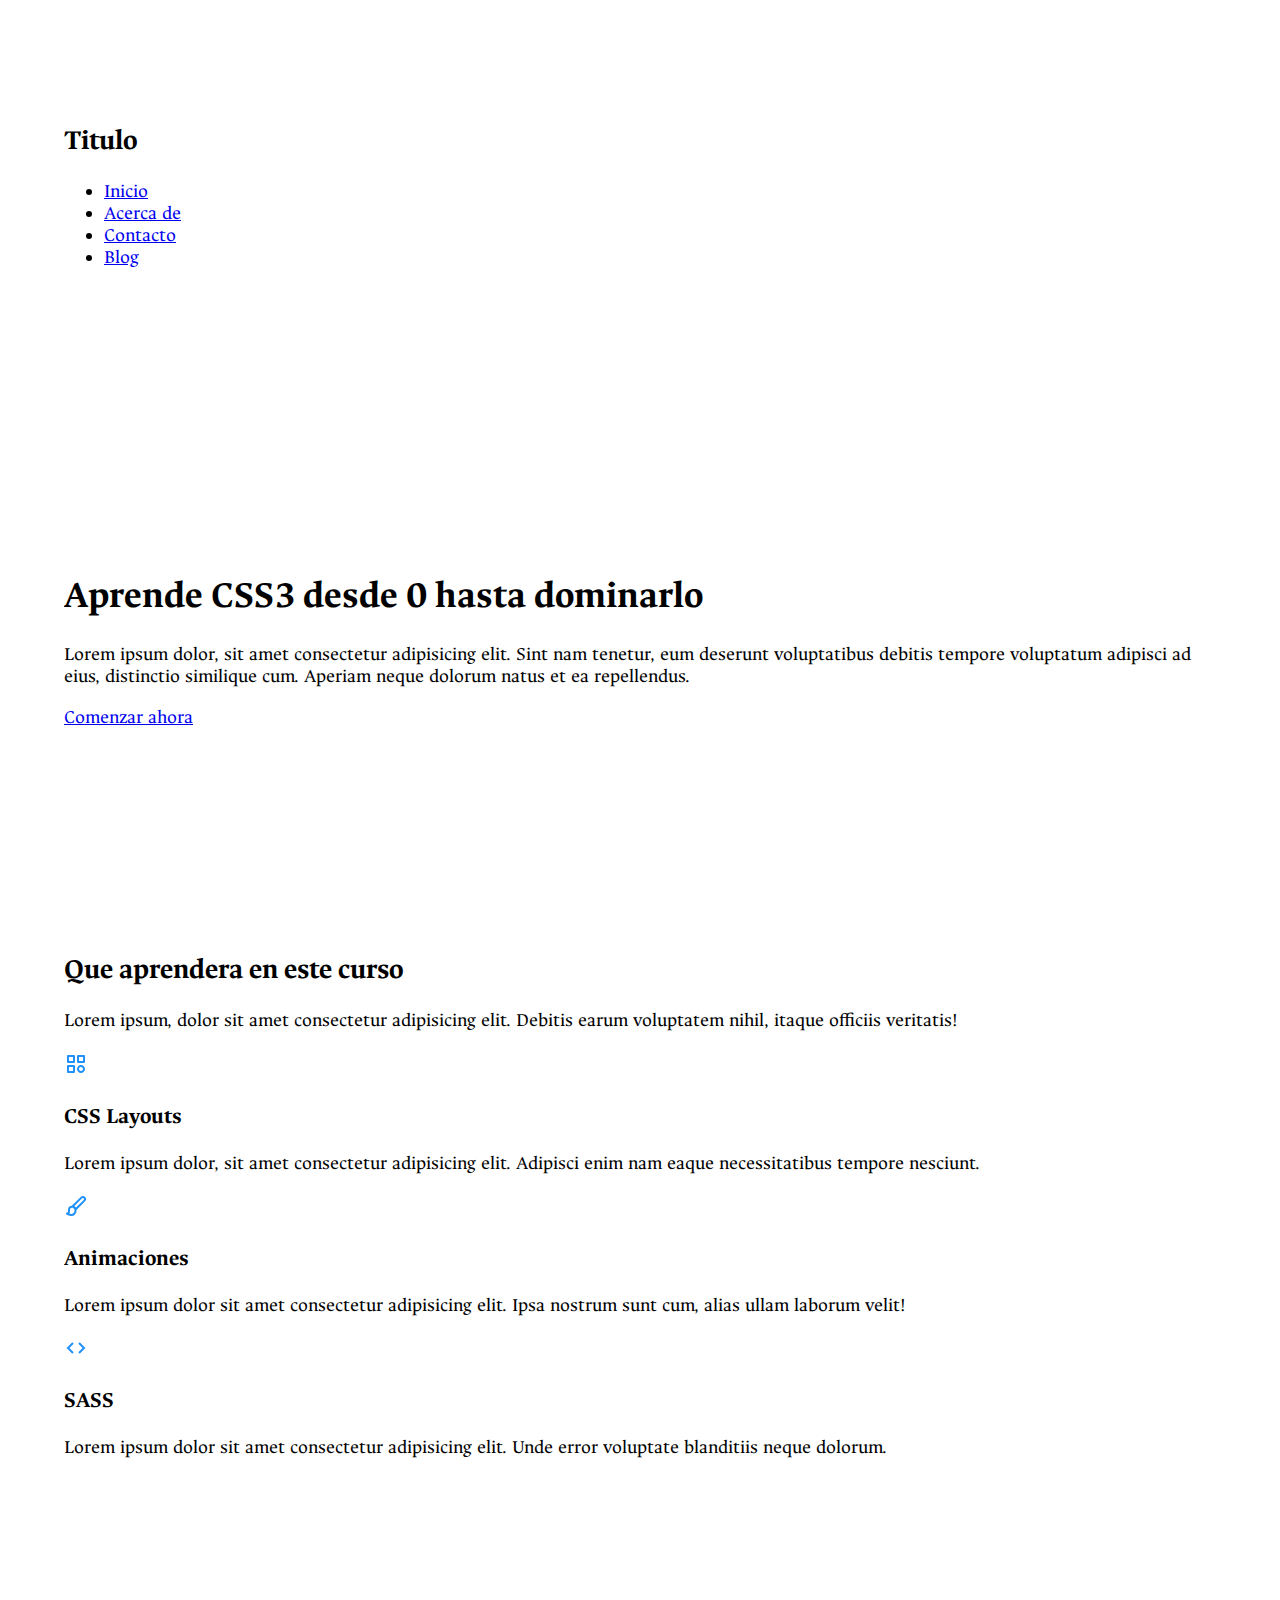
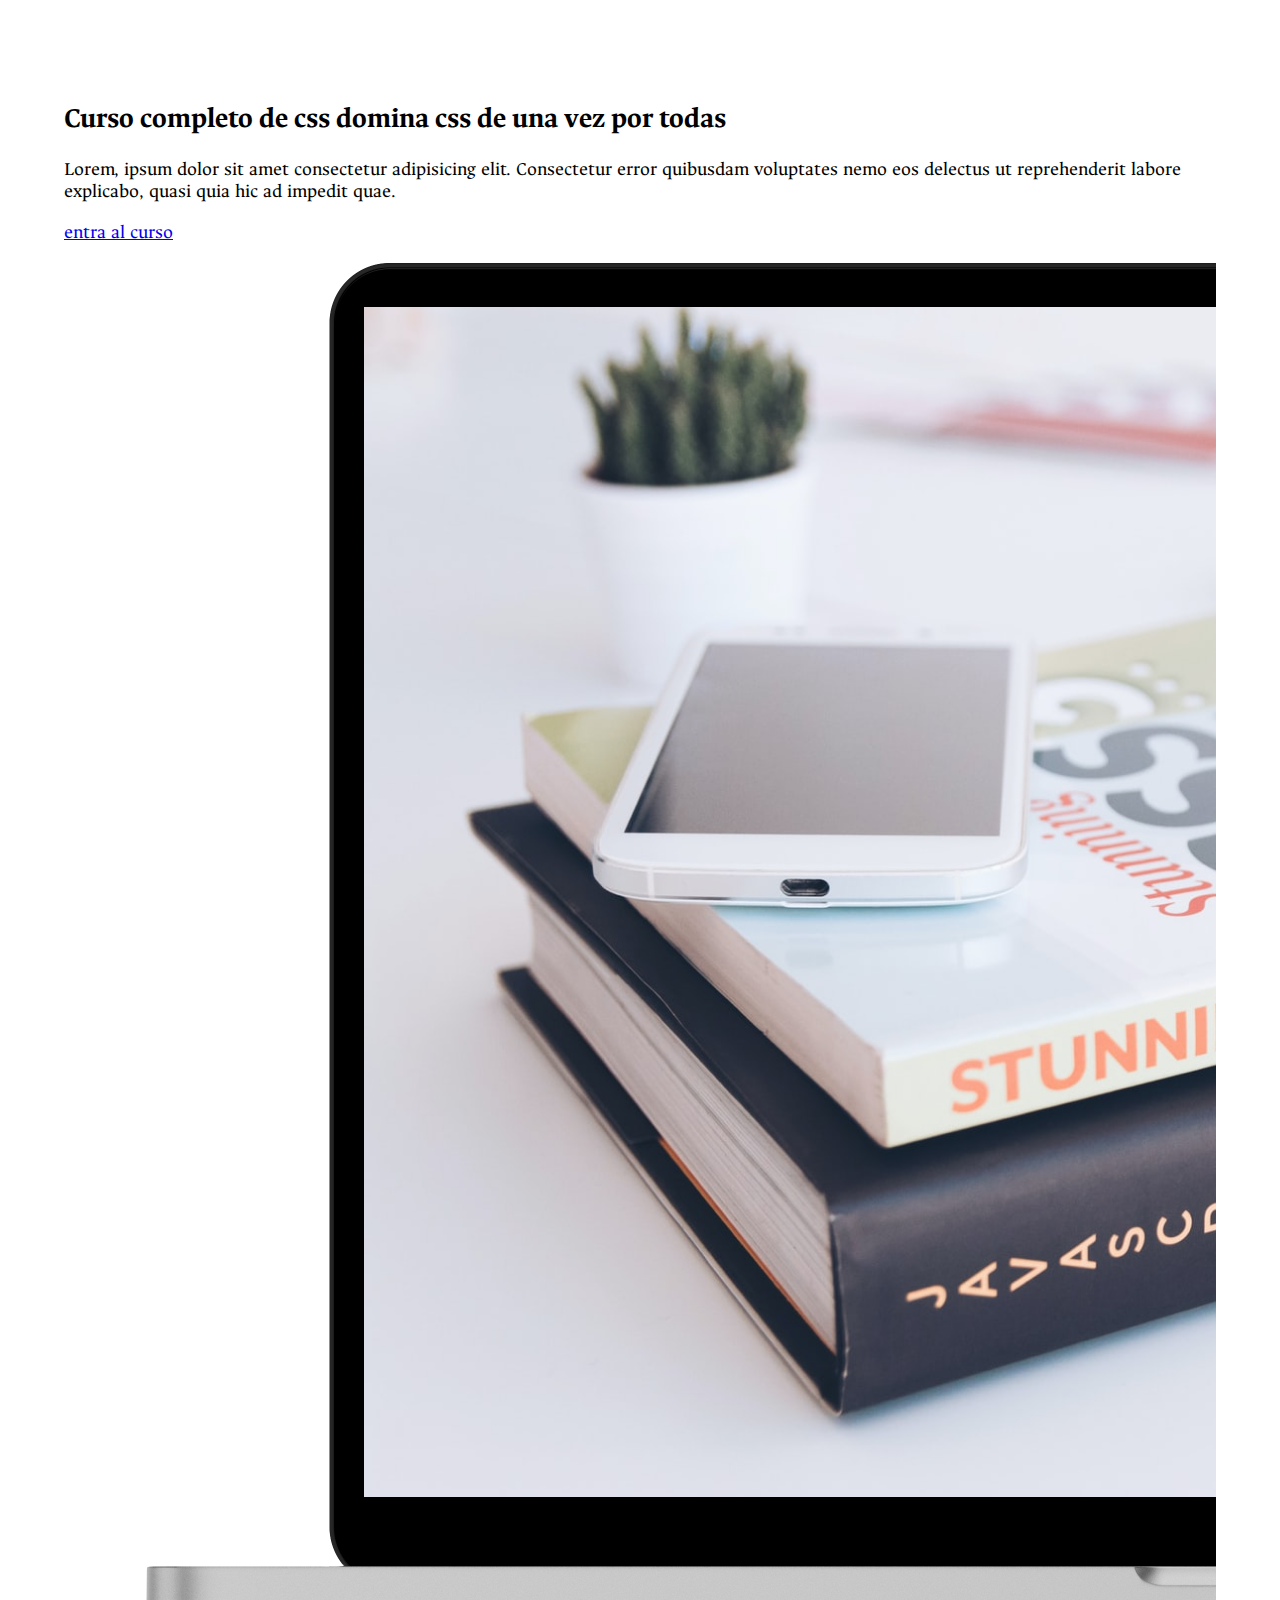
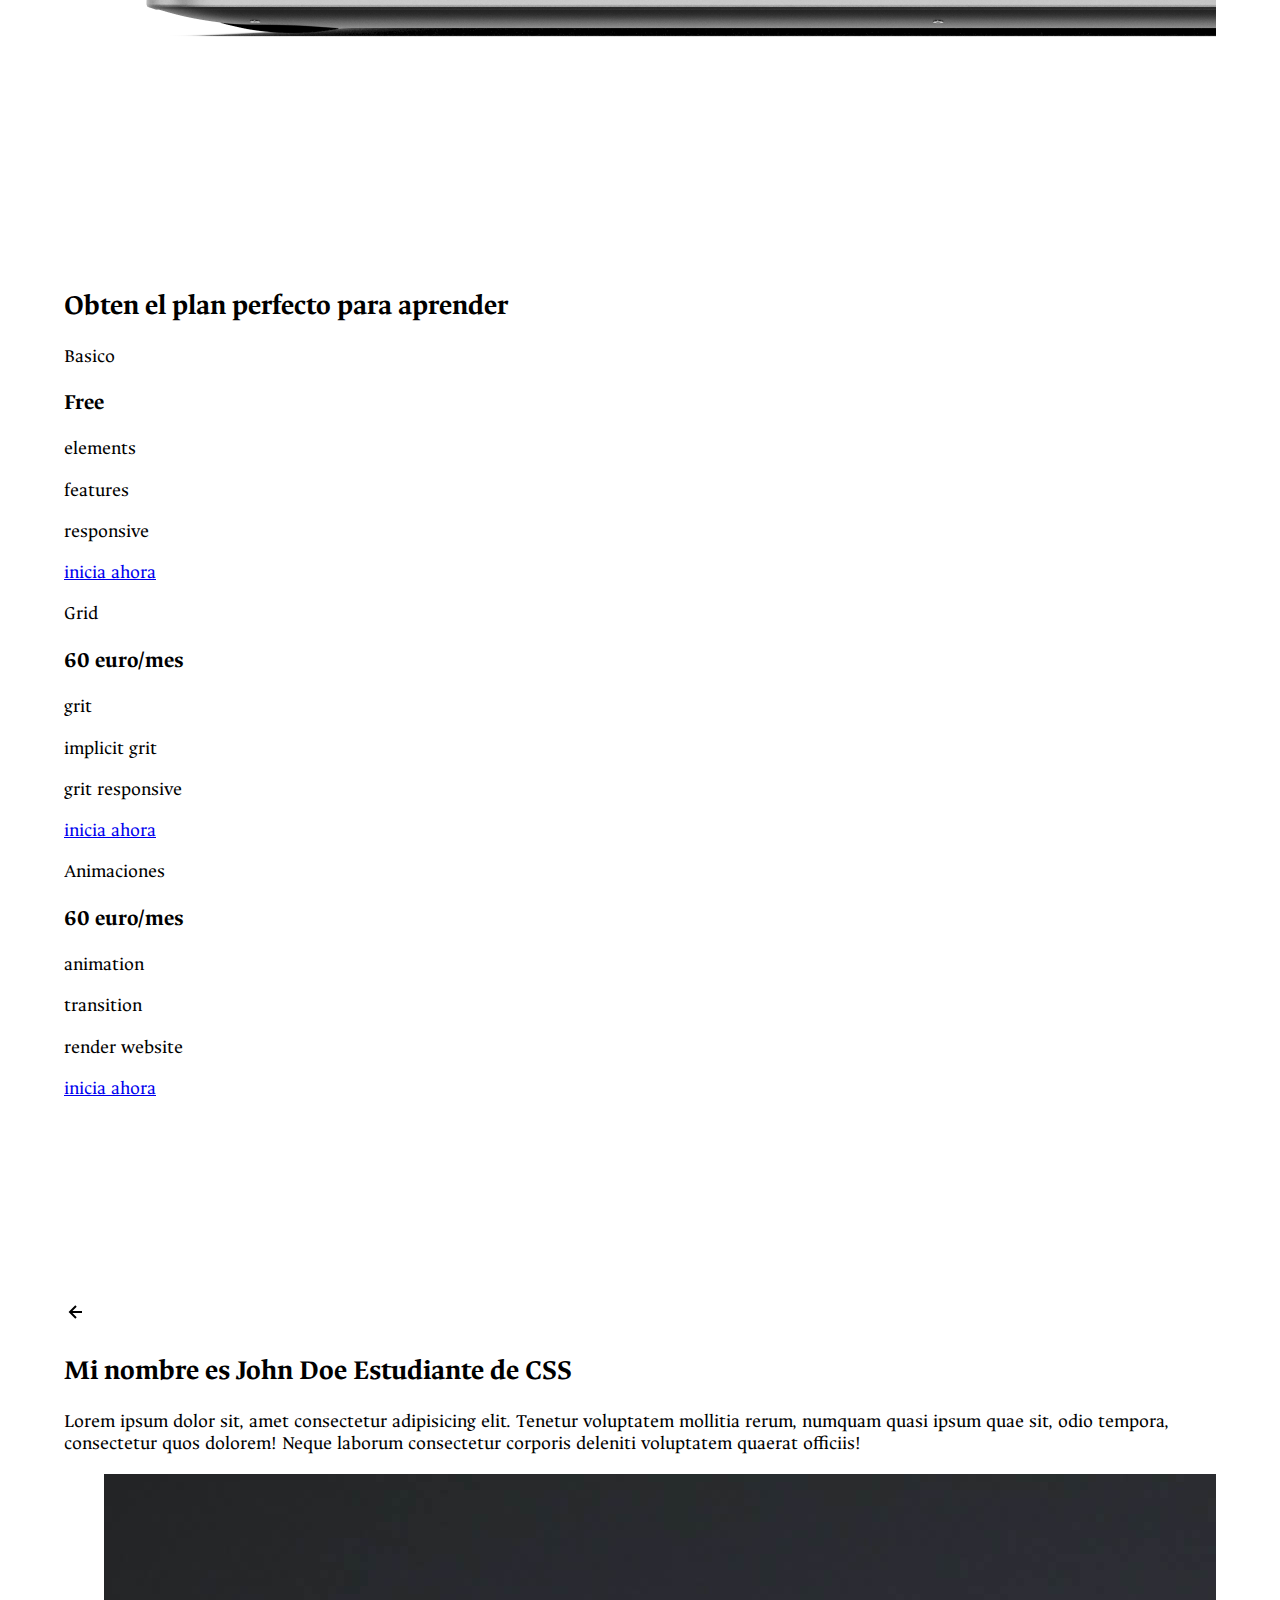
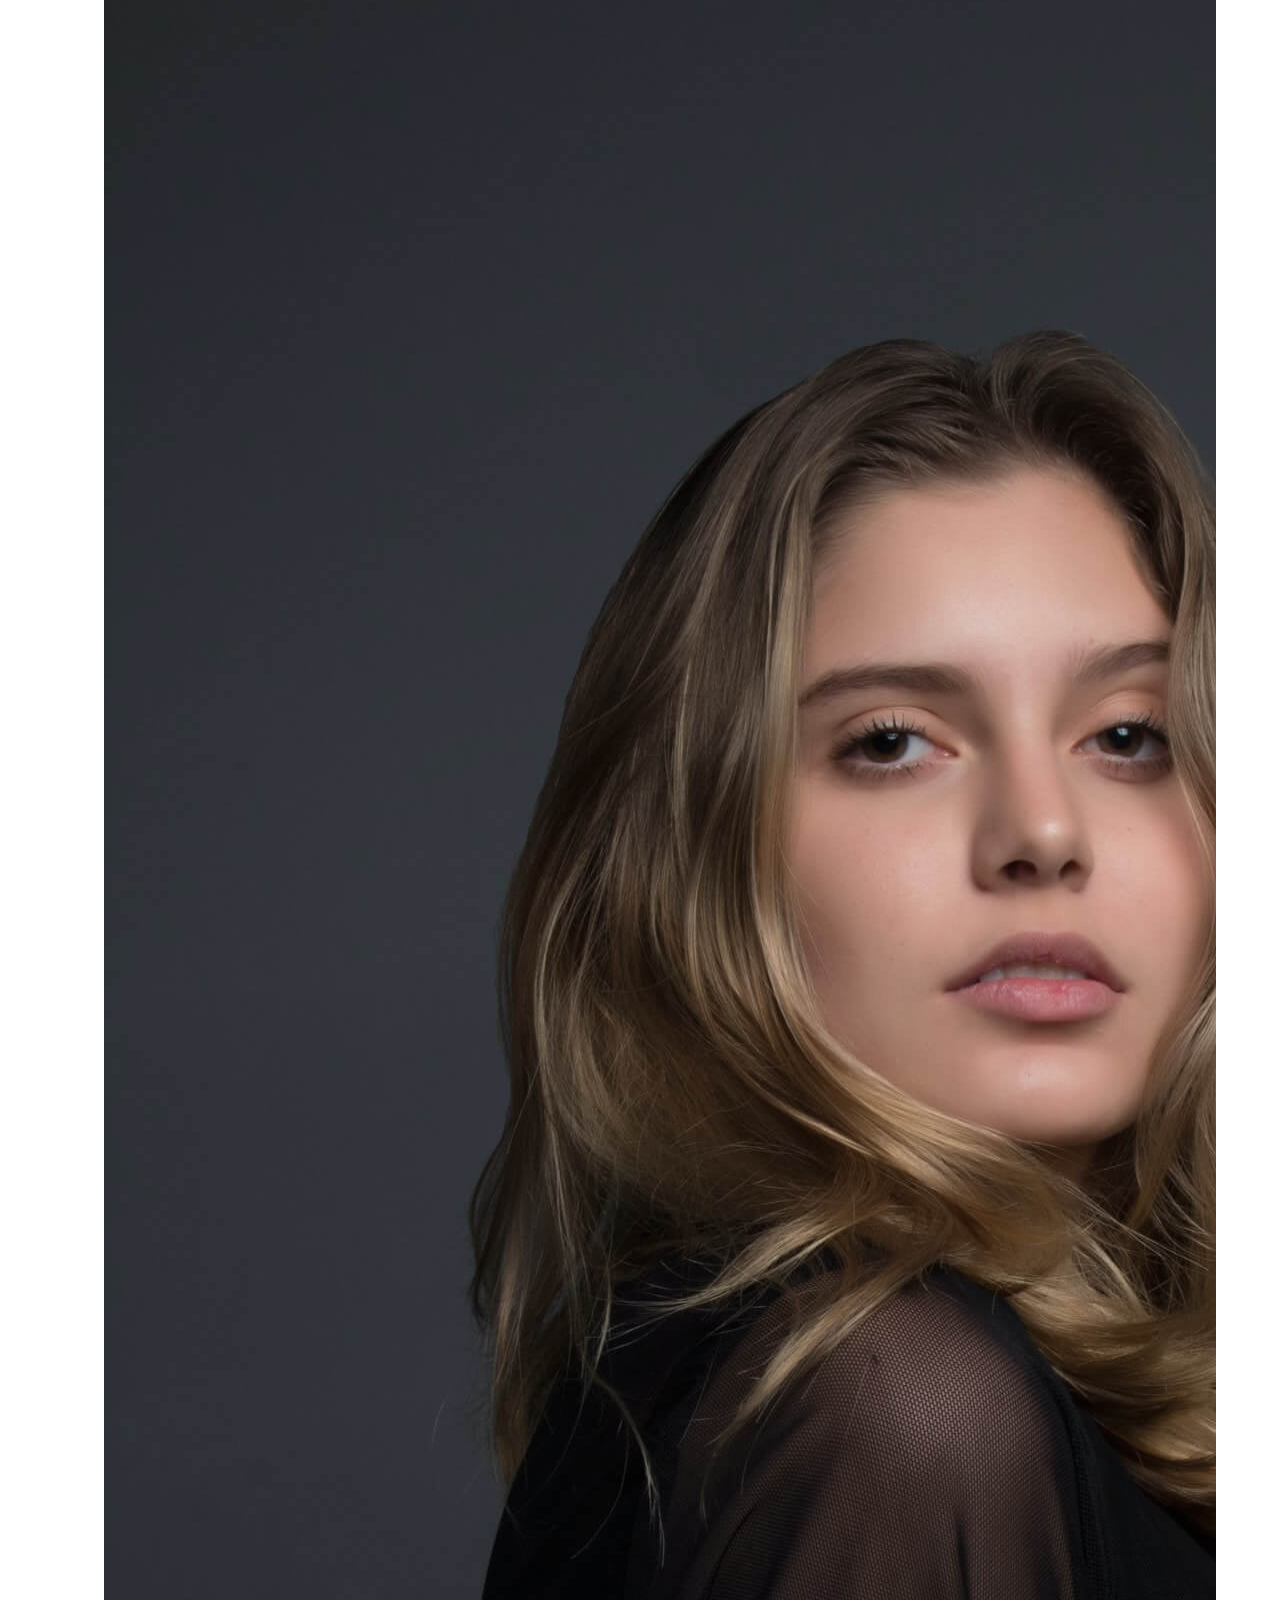
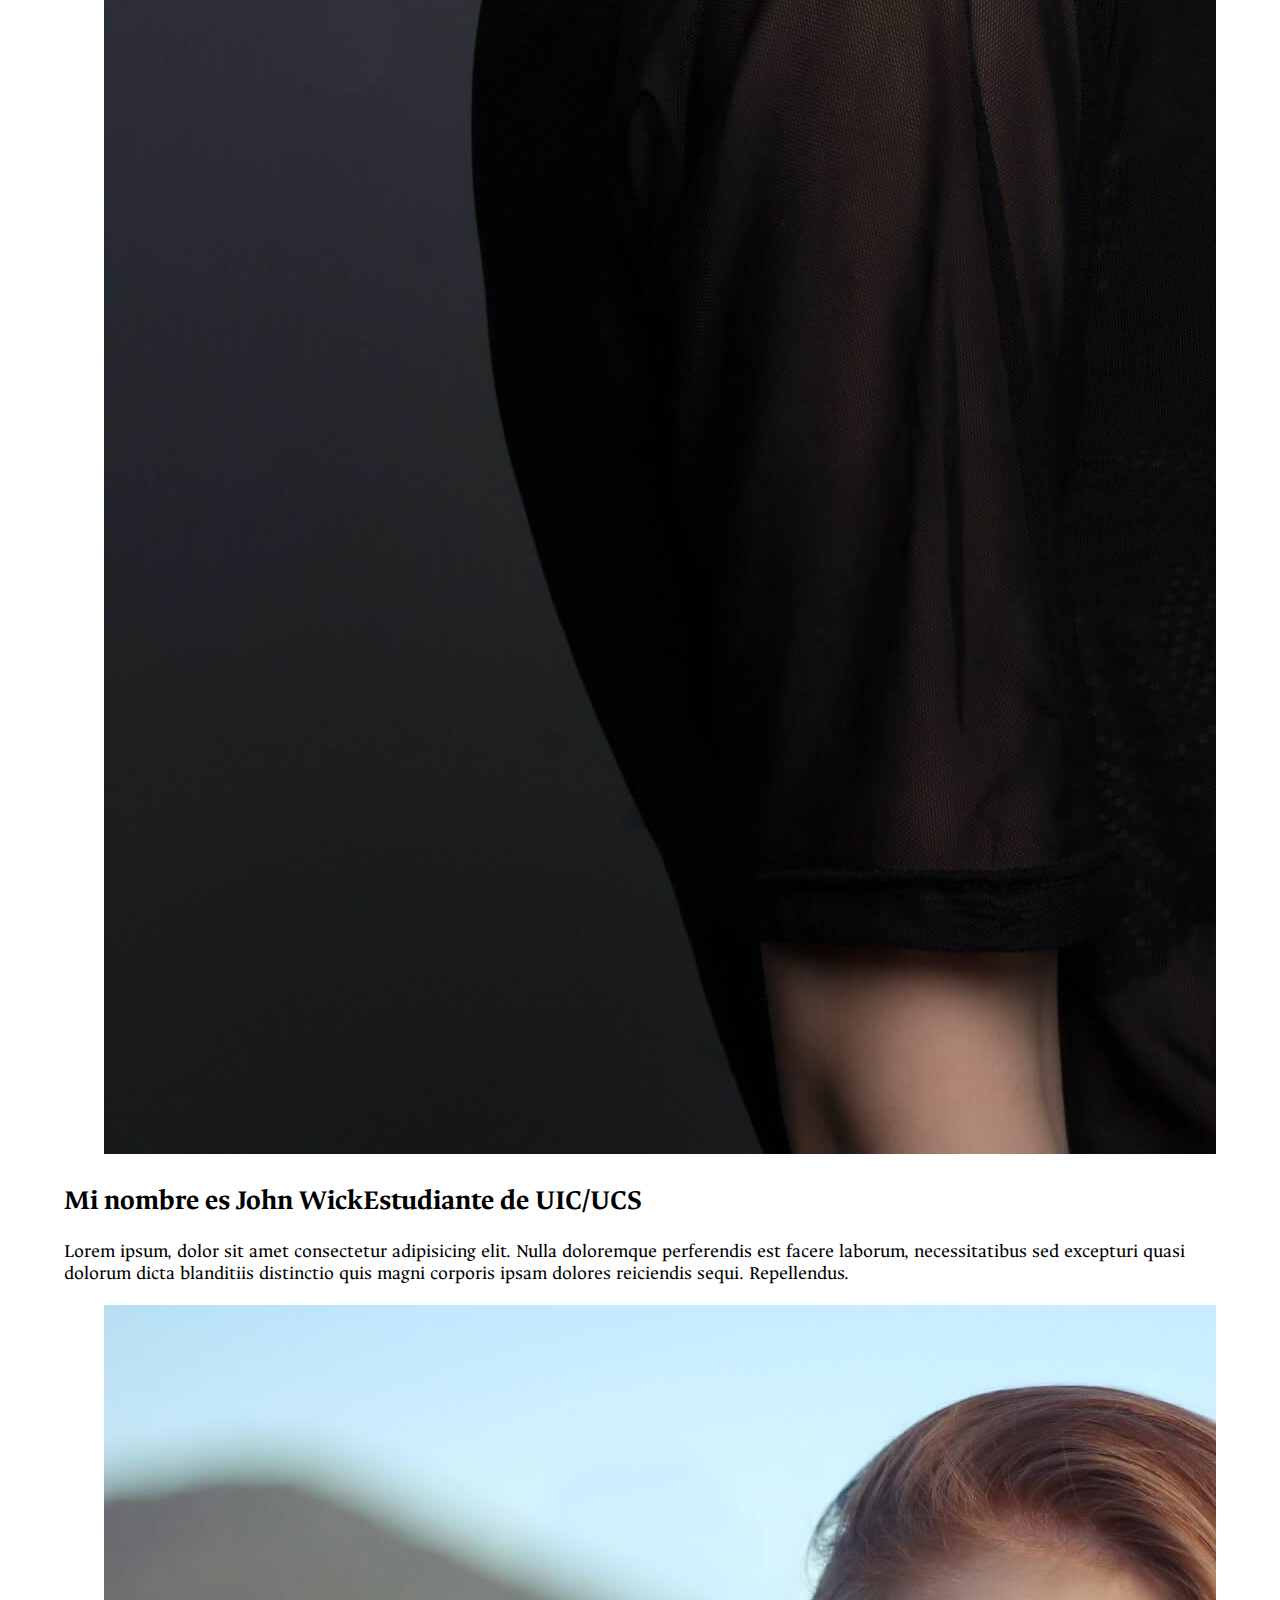
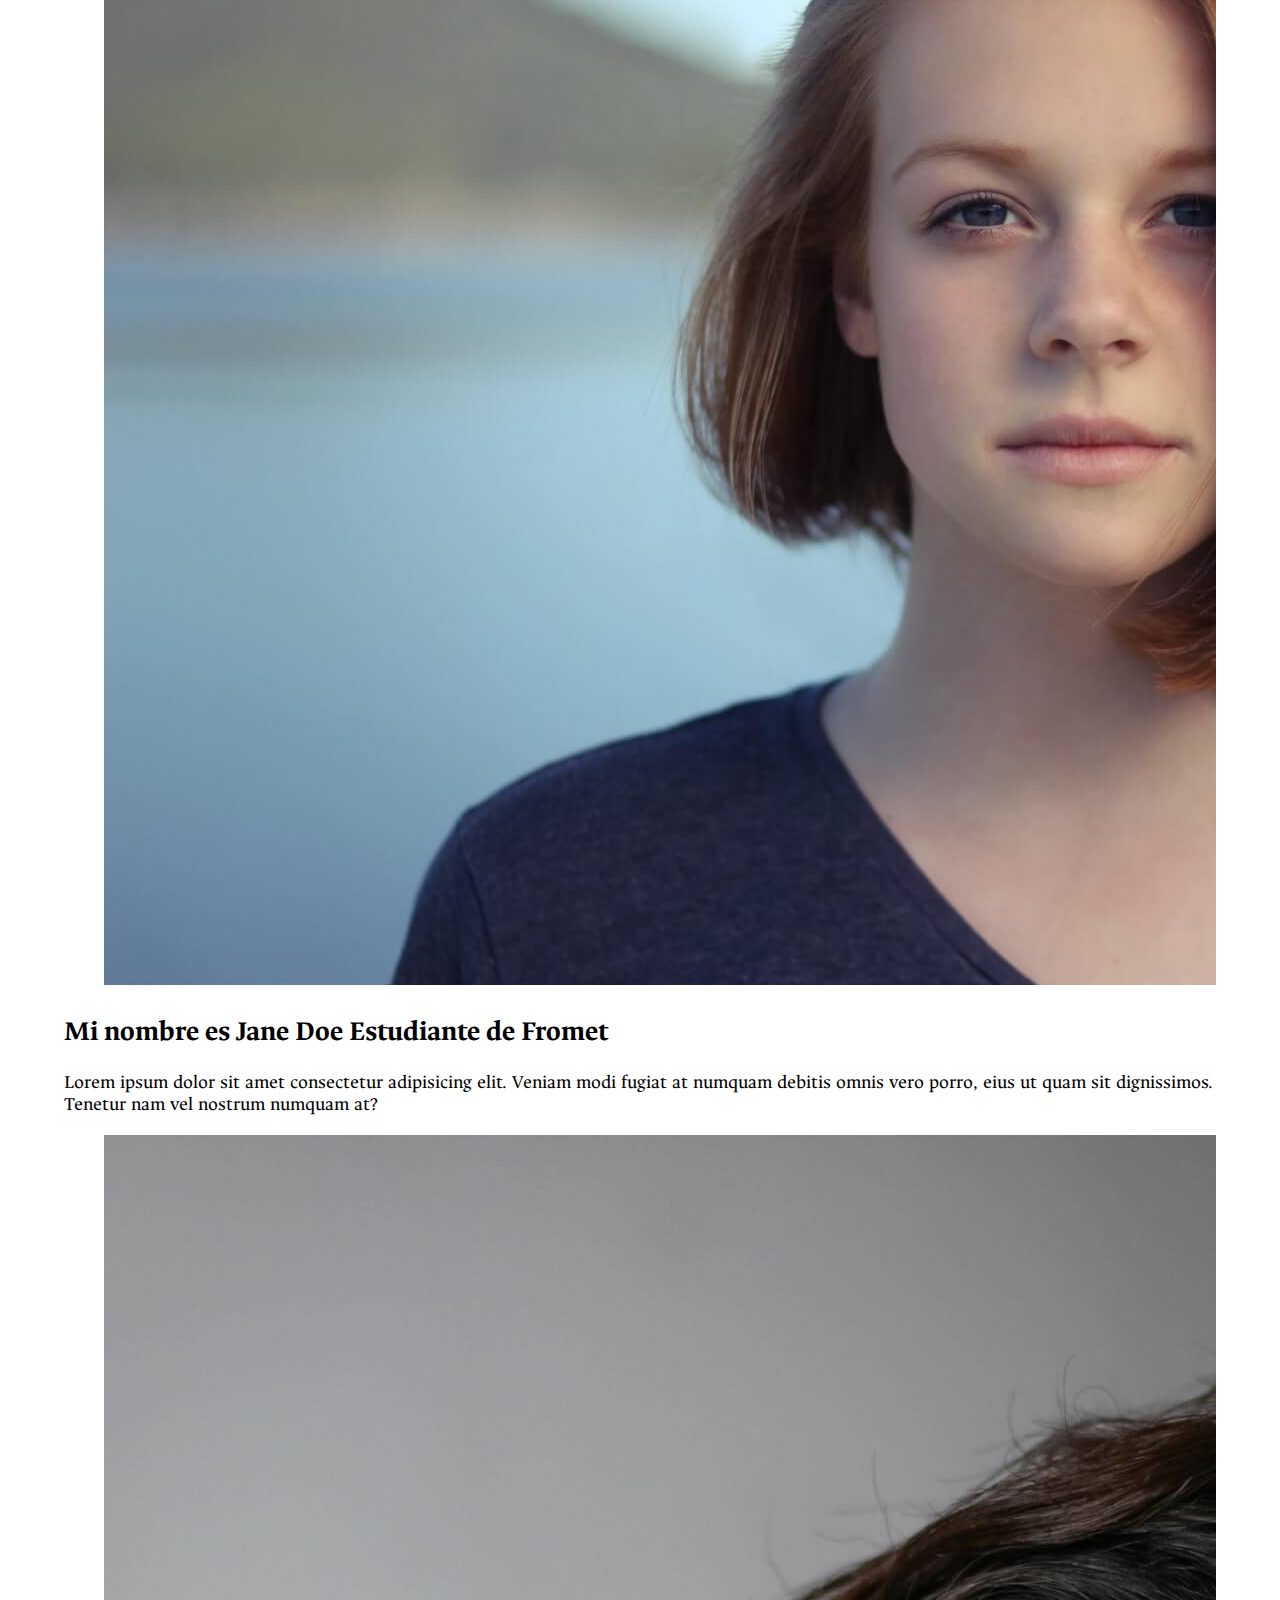
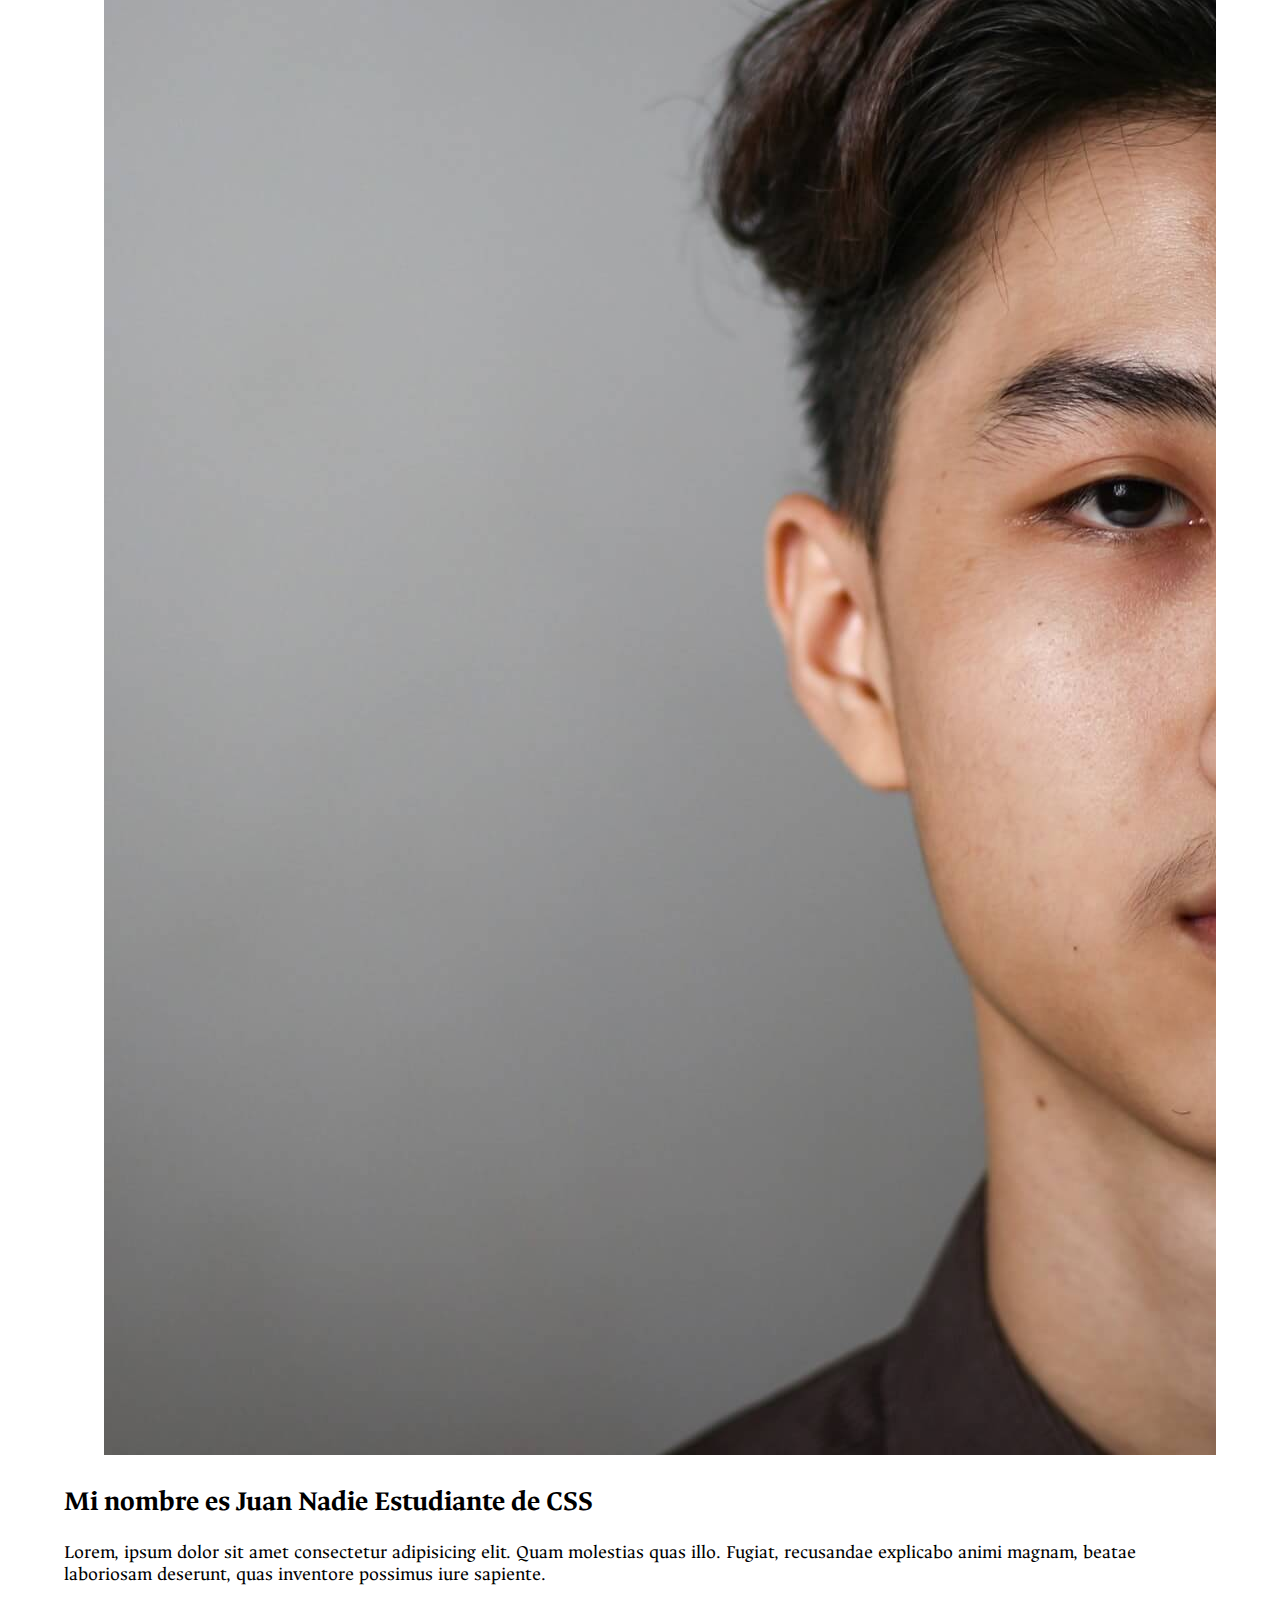
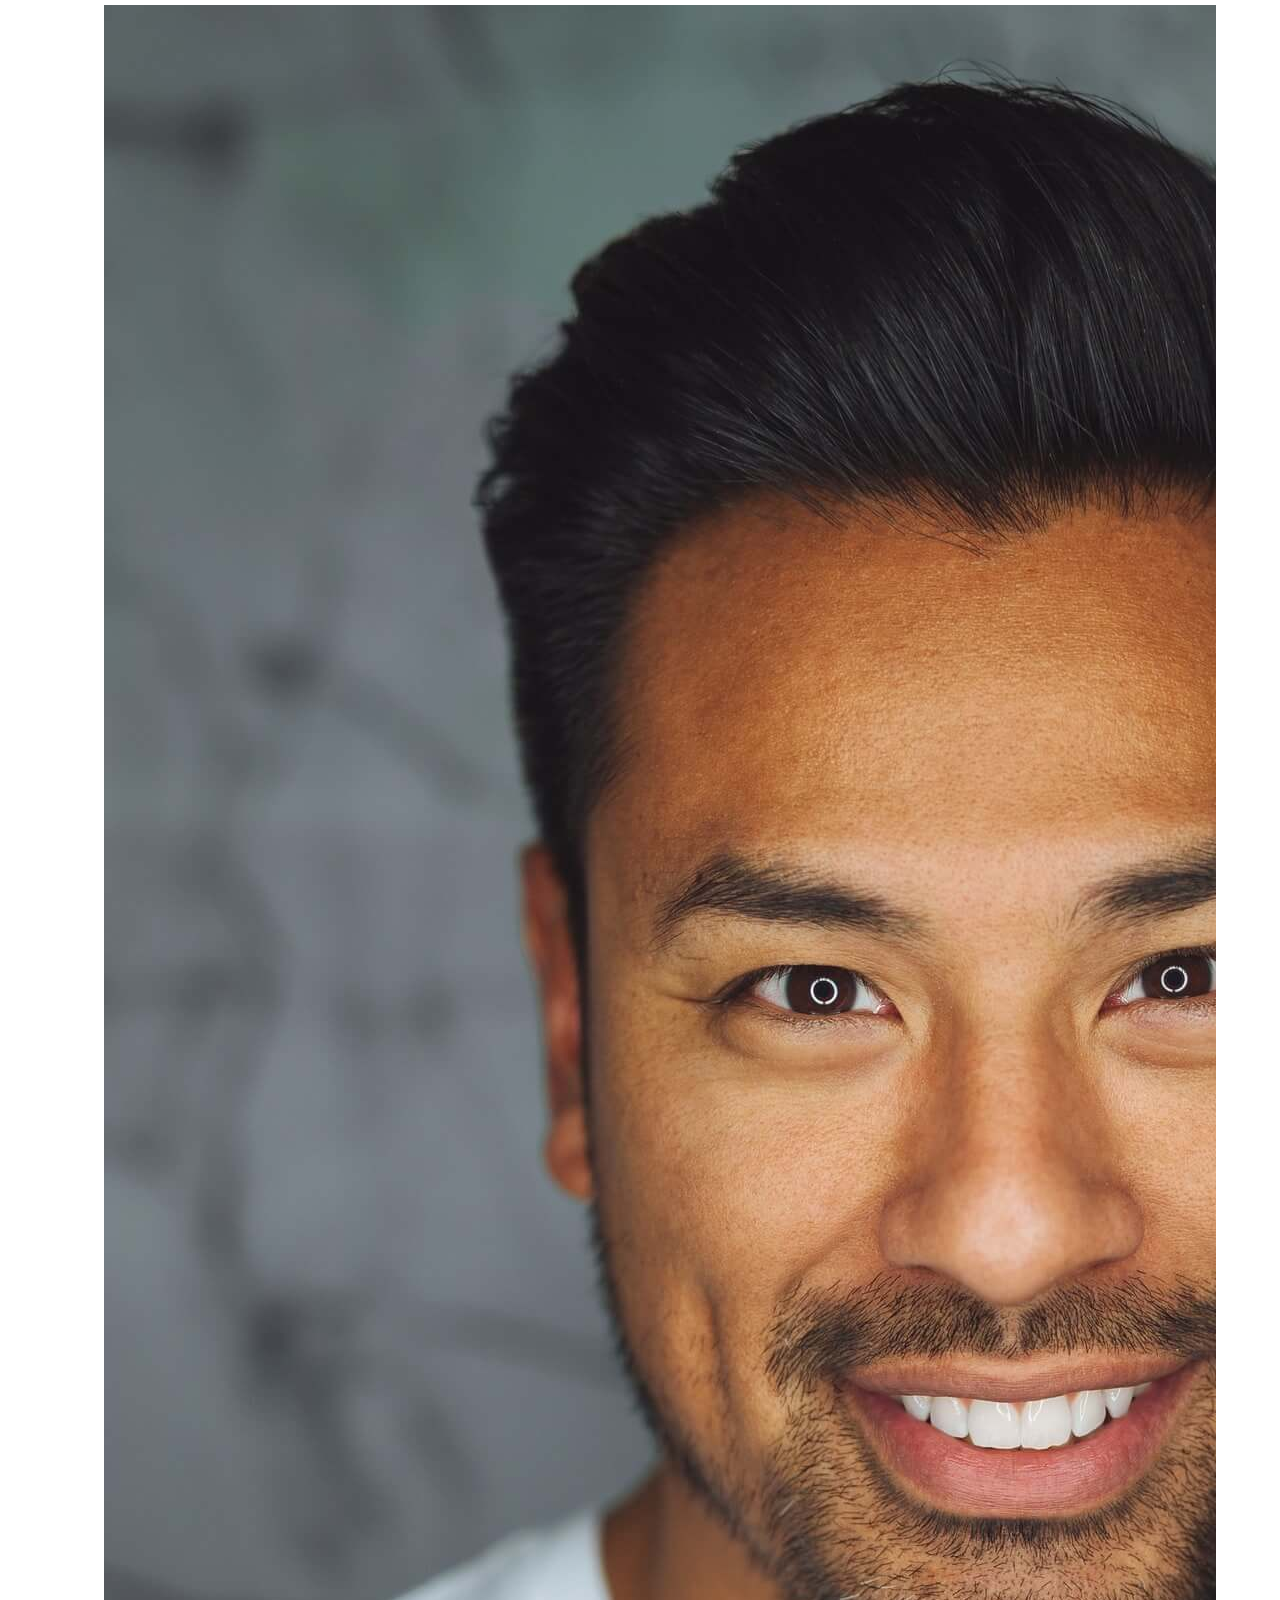
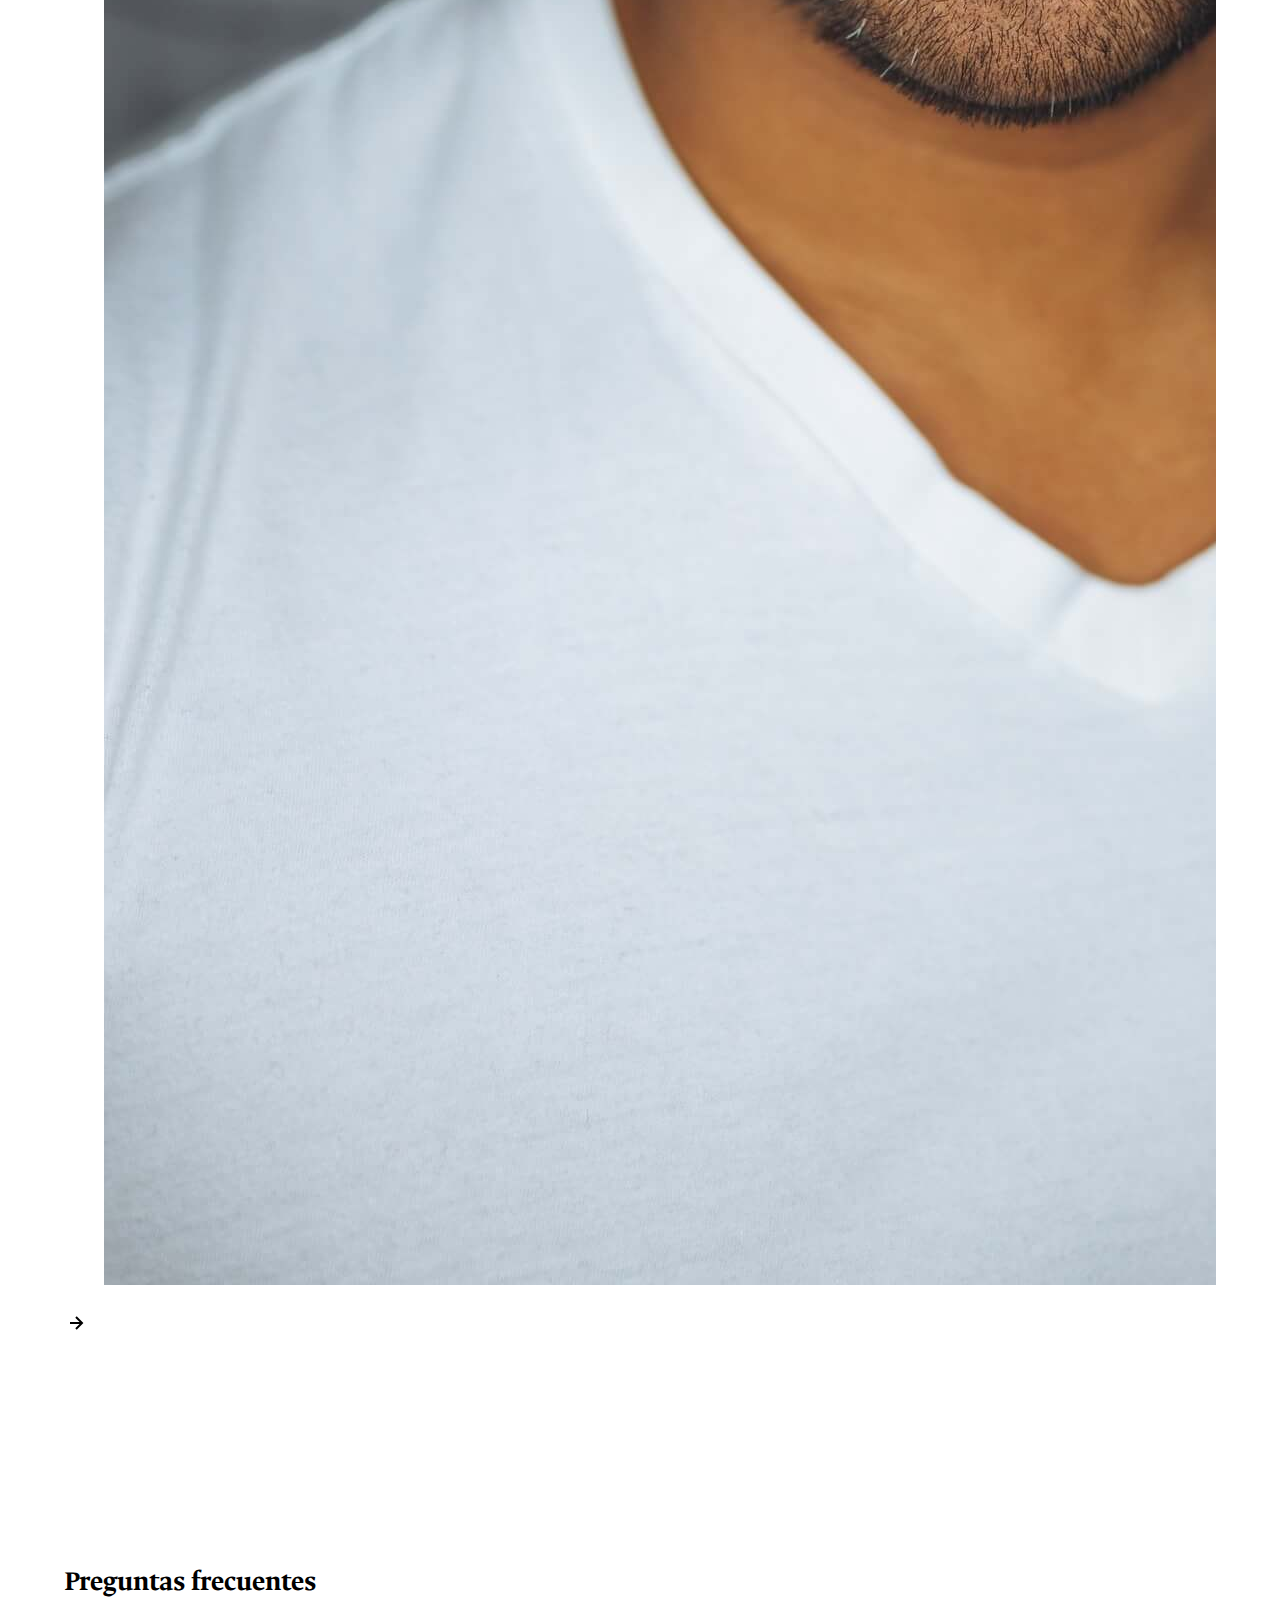
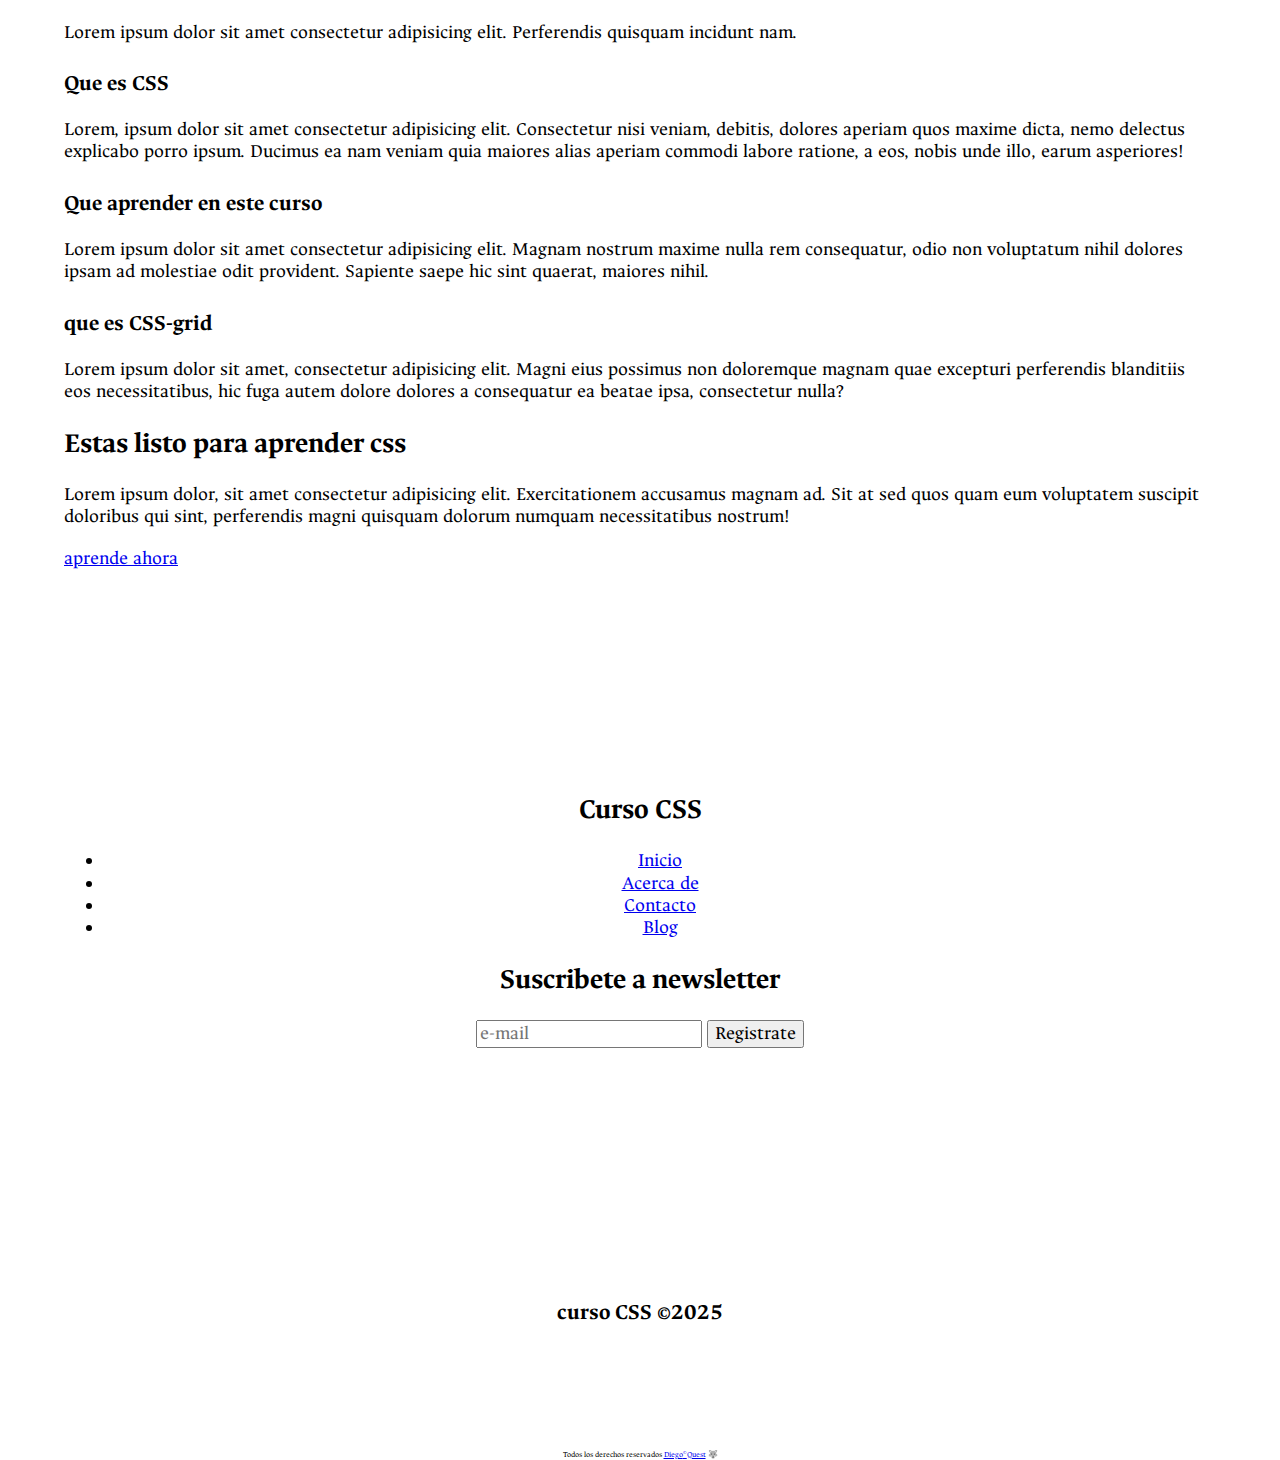
<file: index.html>
<!doctype html>
<html lang="es">

<head>
    <meta charset="UTF-8" />
    <meta name="viewport" content="width=device-width, initial-scale=1.0" />
    <title>Web responsiva</title>
    <link rel="icon" href="./img/favicon.svg" />
    <link rel="stylesheet" href="./estilos/normalize.css" />
    <link rel="stylesheet" href="./estilos/estilo.css" />
</head>

<body>
    <header class="hero" >
        <nav class="container">
            <div >
                <h2 class="nav_title">Titulo</h2>
            </div>
            <ul class="head_link head_link-menu">
                <li class="nav_item"><a href="./inicio.html" class="nav_link">Inicio</a></li>
                <li class="nav_item"><a href="./acercade.html" class="nav_link">Acerca de</a></li>
                <li class="nav_item"><a href="./contacto.html" class="nav_link">Contacto</a></li>
                <li class="nav_item"><a href="./blog.html" class="nav_link">Blog</a></li>
                <img src="./img/close.svg" class="nav_close" alt="icono cierre menu">
            </ul>
            <div class="nav_menu">
                <img src="./img/menu.svg" alt="icono menu responsivo" class="nav_img">
            </div>
        </nav>
        <section class="container hero_container ">
            <h1 class="hero_title">Aprende CSS3 desde 0 hasta dominarlo</h1>
            <p class="hero_parrafo">Lorem ipsum dolor, sit amet consectetur adipisicing elit. Sint nam tenetur, eum
                deserunt voluptatibus debitis tempore voluptatum adipisci ad eius, distinctio similique cum. Aperiam
                neque dolorum natus et ea repellendus.</p>
            <a href="#" class="cta">Comenzar ahora</a>
        </section>
    </header>
    <main>
        </section>
        <section class="container about" >
            <h2 class="about subtitle"> Que aprendera en este curso</h2>
            <p class="about_parrafo">Lorem ipsum, dolor sit amet consectetur adipisicing elit. Debitis earum voluptatem
                nihil, itaque officiis veritatis!</p>
            <div class="about_main">
                <article class="about_icons">
                    <img class="about_img" src="./img/shapes.svg" alt="icono de css">
                    <!-- <img class="about_icon" src="./img/shapes.svg" alt="icono de css"> -->
                    <h3 class="about_title">CSS Layouts</h3>
                    <p class="about_parrafo">Lorem ipsum dolor, sit amet consectetur adipisicing elit. Adipisci enim
                        nam eaque necessitatibus tempore nesciunt.</p>
                </article>
                <article class="about_icons">
                    <img class="about_img" src="./img/paint.svg" alt="icono de animaciones">
                    <h3 class="about_title">Animaciones</h3>
                    <p class="about_parrafo">Lorem ipsum dolor sit amet consectetur adipisicing elit. Ipsa nostrum sunt
                        cum, alias ullam laborum velit!</p>
                </article>
                <article class="about_icons">
                    <img class="about_img" src="./img/code.svg" alt="icono de sas">
                    <h3 class="about_title">SASS</h3>
                    <p class="about_parrafo">Lorem ipsum dolor sit amet consectetur adipisicing elit. Unde error
                        voluptate blanditiis neque dolorum.</p>
                </article>
            </div>
        </section>
        <section class="knowledge">
            <div class="container knowledge_container">
                <div class="knowledge_text">
                    <h2 class="subtitle">Curso completo de css domina css de una vez por todas</h2>
                    <p class="knowledge_parrafo">Lorem, ipsum dolor sit amet consectetur adipisicing elit. Consectetur
                        error
                        quibusdam voluptates nemo eos delectus ut reprehenderit labore explicabo, quasi quia hic ad
                        impedit
                        quae.</p>
                    <a href="basico.html" class="cta">entra al curso</a>
                </div>
                <figure class="knowledge_picture" alt="computador">
                    <img src="./img/macbook.png" alt="imagen macbook" class="knowledge_img">
                </figure>
            </div>
        </section>
        <section class="container price">
            <h2 class="subtitle">Obten el plan perfecto para aprender</h2>
            <div class="price_table">
                <div class="price_element">
                    <p class="price_name">Basico</p>
                    <h3 class="price_price">Free</h3>
                    <div class="price_items">
                        <p class="price_features">elements</p>
                        <p class="price_features">features</p>
                        <p class="price_features">responsive</p>
                    </div>
                    <a href="#grid.html" class="price_cta">inicia ahora</a>
                </div>
                <!-- <div class="price_element_best"> -->
                    <div class="price_element price_element_best">
                    <p class="price_name ">Grid</p>
                    <h3 class="price_price">60 euro/mes</h3>
                    <div class="price_items">
                        <p class="price_features">grit</p>
                        <p class="price_features">implicit grit</p>
                        <p class="price_features">grit responsive</p>
                    </div>
                    <a href="#animaciones.html" class="price_cta">inicia ahora</a>
                </div>
                <div class="price_element">
                    <p class="price_name">Animaciones</p>
                    <h3 class="price_price">60 euro/mes</h3>
                    <div class="price_items">
                        <p class="price_features">animation</p>
                        <p class="price_features">transition</p>
                        <p class="price_features">render website</p>
                    </div>
                    <a href="#" class="price_cta">inicia ahora</a>
                </div>
            </div>
        </section>
        <section class="testimony">
            <div class="container testimony_container">
                <img src="./img/leftarrow.svg" alt="flcha hacia abajo" class="testimony_arrow" id="antes">
                <section class="testimony_body testimony_body-show" data-id="1">
                    <div class="testimony_text">
                        <h2 class="subtitle">Mi nombre es John Doe <span class="testimony_course">Estudiante de
                                CSS</span>
                        </h2>
                        <p class="testimony_review">Lorem ipsum dolor sit, amet consectetur adipisicing elit. Tenetur
                            voluptatem mollitia rerum, numquam quasi ipsum quae sit, odio tempora, consectetur quos
                            dolorem! Neque laborum consectetur corporis deleniti voluptatem quaerat officiis!</p>
                    </div>
                    <figure class="testimony_picture" alt="foto">
                        <img src="./img/face.jpg" alt="foto de alumno" class="testimony_img">
                    </figure>
                </section>
                <section class="testimony_body " data-id="2">
                    <div class="testimony_text">
                        <h2 class="subtitle">Mi nombre es John Wick<span class="testimony_course">Estudiante de
                                UIC/UCS</span></h2>
                        <p class="testimony_review">Lorem ipsum, dolor sit amet consectetur adipisicing elit. Nulla
                            doloremque perferendis est facere laborum, necessitatibus sed excepturi quasi dolorum dicta
                            blanditiis distinctio quis magni corporis ipsam dolores reiciendis sequi. Repellendus.</p>
                    </div>
                    <figure class="testimony_picture" alt="foto">
                        <img src="./img/face2.jpg" alt="foto de alumno" class="testimony_img">
                    </figure>
                </section>
                <section class="testimony_body " data-id="3">
                    <div class="testimony_text">
                        <h2 class="subtitle"> Mi nombre es Jane Doe <span class="testimony_course">Estudiante de
                                Fromet</span></h2>
                        <p class="testimony_review">Lorem ipsum dolor sit amet consectetur adipisicing elit. Veniam modi
                            fugiat at numquam debitis omnis vero porro, eius ut quam sit dignissimos. Tenetur nam vel
                            nostrum numquam at?</p>
                    </div>
                    <figure class="testimony_picture" alt="foto">
                        <img src="./img/face3.jpg" alt="foto de alumno" class="testimony_img">
                    </figure>
                </section>
                <section class="testimony_body " data-id="4">
                    <div class="testimony_text">
                        <h2 class="subtitle"> Mi nombre es Juan Nadie <span class="testimony_course">Estudiante de
                                CSS</span>
                        </h2>
                        <p class="testimony_review">Lorem, ipsum dolor sit amet consectetur adipisicing elit. Quam
                            molestias quas illo. Fugiat, recusandae explicabo animi magnam, beatae laboriosam deserunt,
                            quas inventore possimus iure sapiente.</p>
                    </div>
                    <figure class="testimony_picture" alt="foto">
                        <img src="./img/face4.jpg" alt="foto de alumno" class="testimony_img">
                    </figure>
                </section>
                <img src="./img/rightarrow.svg" alt="flcha hacia arriba" class="testimony_arrow" id="despues">
            </div>
        </section>
        <section class="container questions">
            <h2 class="subtitle">Preguntas frecuentes</h2>
            <p class="questions_parrafo">Lorem ipsum dolor sit amet consectetur adipisicing elit. Perferendis quisquam
                incidunt nam.</p>
            <section class="questions_container">
                <article class="questions_padding">
                    <div class="question_answer">
                        <h3 class="questions_title">Que es CSS
                            <span class="question_arrow">
                                <img src="./img/arrow.svg" alt="desplegar conrtenido" class="question_img">
                            </span>
                        </h3>
                        <p class="question_show">Lorem, ipsum dolor sit amet consectetur adipisicing elit. Consectetur
                            nisi veniam, debitis, dolores aperiam quos maxime dicta, nemo delectus explicabo porro
                            ipsum. Ducimus ea nam veniam quia maiores alias aperiam commodi labore ratione, a eos, nobis
                            unde illo, earum asperiores!</p>
                    </div>
                </article>
                <article class="questions_padding">
                    <div class="question_answer">
                        <h3 class="questions_title">Que aprender en este curso
                            <span class="question_arrow">
                                <img src="./img/arrow.svg" alt="desplegar conrtenido" class="question_img">
                            </span>
                        </h3>
                        <p class="question_show">Lorem ipsum dolor sit amet consectetur adipisicing elit. Magnam nostrum
                            maxime nulla rem consequatur, odio non voluptatum nihil dolores ipsam ad molestiae odit
                            provident. Sapiente saepe hic sint quaerat, maiores nihil.</p>
                    </div>
                </article>
                <article class="questions_padding">
                    <div class="question_answer">
                        <h3 class="questions_title">que es CSS-grid
                            <span class="question_arrow">
                                <img src="./img/arrow.svg" alt="desplegar conrtenido" class="question_img">
                            </span>
                        </h3>
                        <p class="question_show">Lorem ipsum dolor sit amet, consectetur adipisicing elit. Magni eius
                            possimus non doloremque magnam quae excepturi perferendis blanditiis eos necessitatibus, hic
                            fuga autem dolore dolores a consequatur ea beatae ipsa, consectetur nulla?</p>
                    </div>
                </article>
            </section>
            <section class="questions_offer">
                <h2 class="subtitle">Estas listo para aprender css</h2>
                <p class="questions_copy">Lorem ipsum dolor, sit amet consectetur adipisicing elit. Exercitationem
                    accusamus magnam ad. Sit at sed quos quam eum voluptatem suscipit doloribus qui sint, perferendis
                    magni quisquam dolorum numquam necessitatibus nostrum!</p>
                <a href="#" class="cta">aprende ahora</a>
            </section>
        </section>
    </main>
    <footer>
        <section class="container footer_container">
            <nav class="nav_footer">
                <h2 class="footer_title">Curso CSS</h2>
                <ul class="head_link nav-link_footer">
                    <li class="nav_item"><a href="./inicio.html" class="nav_link">Inicio</a></li>
                    <li class="nav_item"><a href="./acercade.html" class="nav_link">Acerca de</a></li>
                    <li class="nav_item"><a href="./contacto.html" class="nav_link">Contacto</a></li>
                    <li class="nav_item"><a href="./blog.html" class="nav_link">Blog</a></li>
                </ul>
            </nav>
            <form class="footer_form" action="" method="post" >
                <h2 class="footer_newsletter">Suscribete a newsletter</h2>
                <div class="footer_inputs">
                    <input type="text" class="footer_input" name="e-mail" placeholder="e-mail" required>
                    <input type="submit" class="footer_submit" value="Registrate">
                </div>
            </form>
        </section>
        <section class="container footer_copy">
            <div class="footer_social">
                <a href="#" class="footer_icons"><img src="./img/twitter.svg" alt="icono twiter" class="footer_img"></a>
                <a href="#" class="footer_icons"><img src="./img/facebook.svg" alt="icono facebook"
                        class="footer_img"></a>
                <a href="#" class="footer_icons"><img src="./img/youtube.svg" alt="icono youtube"
                        class="footer_img"></a>
            </div>
            <h3 class="footer_copyright">curso CSS &copy;2025</h3>
        </section>
        <small>Todos los derechos reservados <a href="#">Diego<sup>&copy;</sup>Quest</a> 🐺</small>
    </footer>
    <script src="./js/main.js"></script>
    <script src="./js/slider.js"></script>
    <script src="./js/question.js"></script>
</body>

</html>
</file>
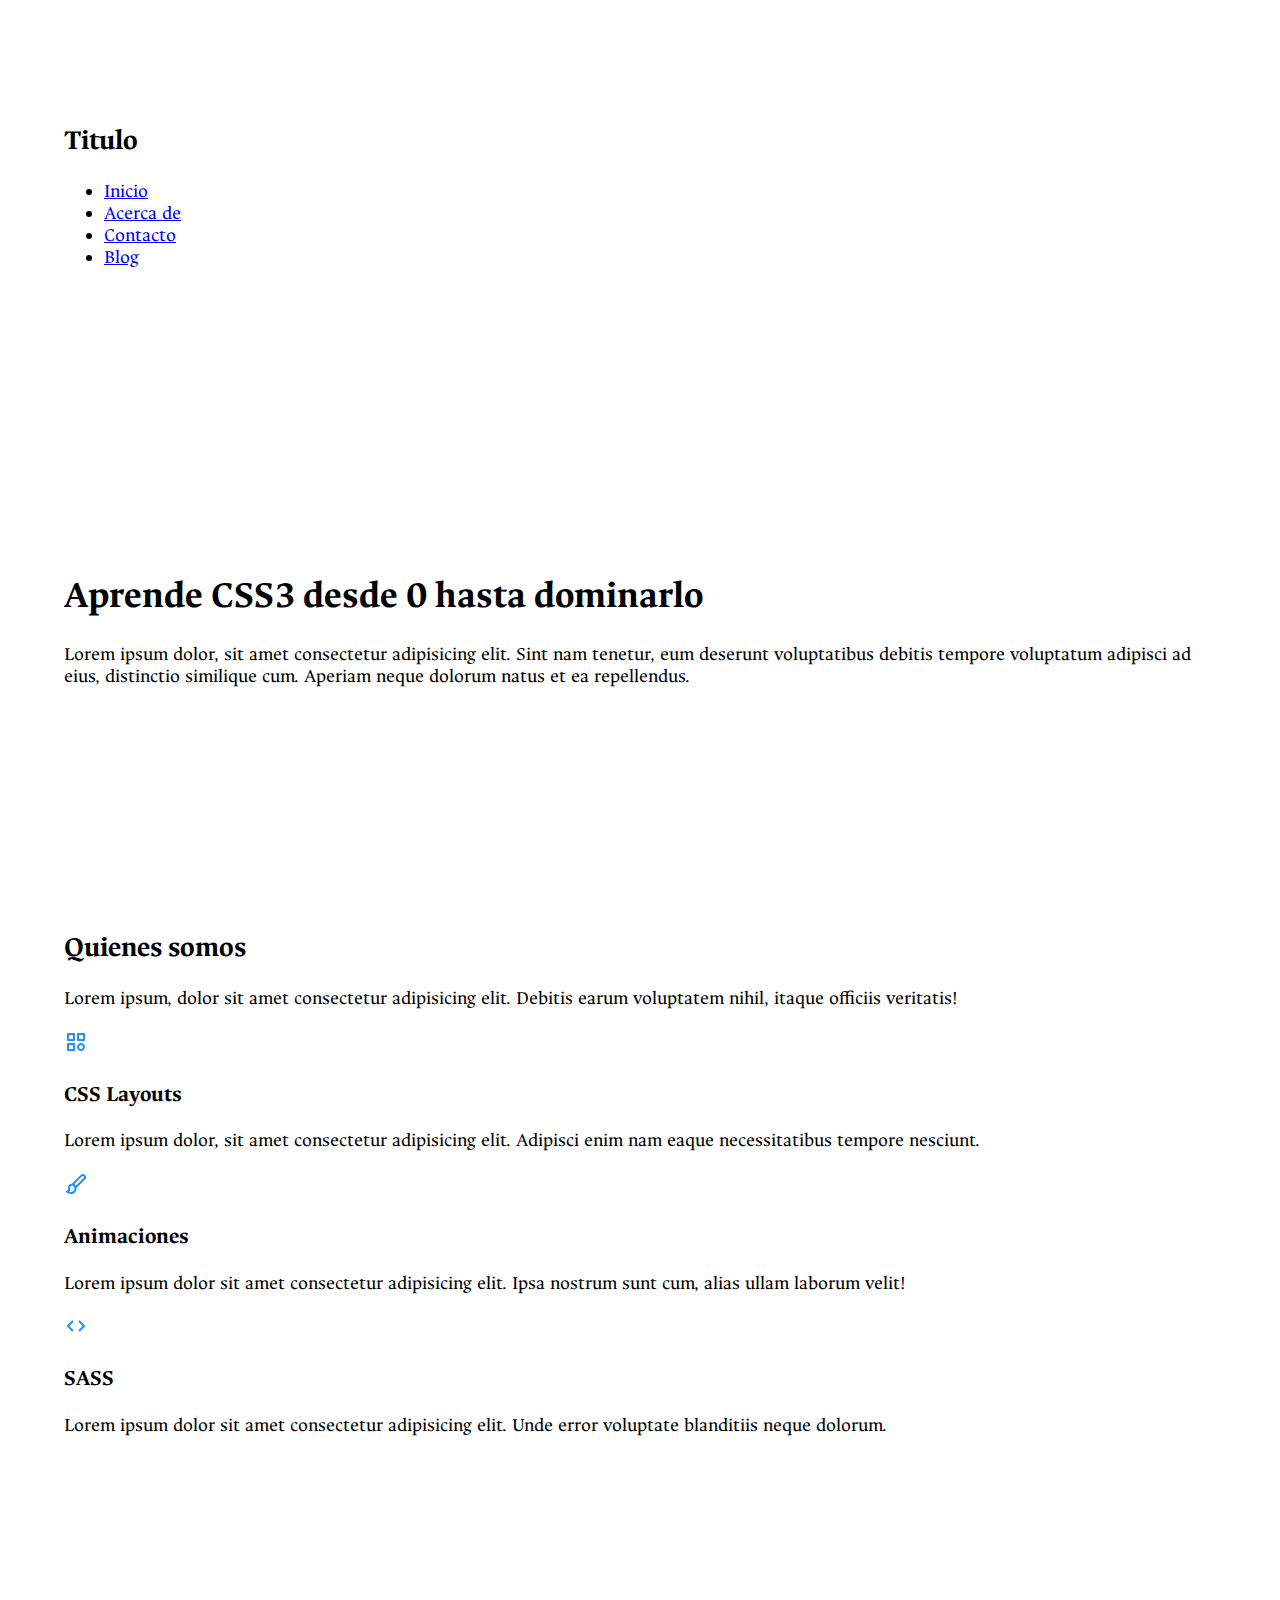
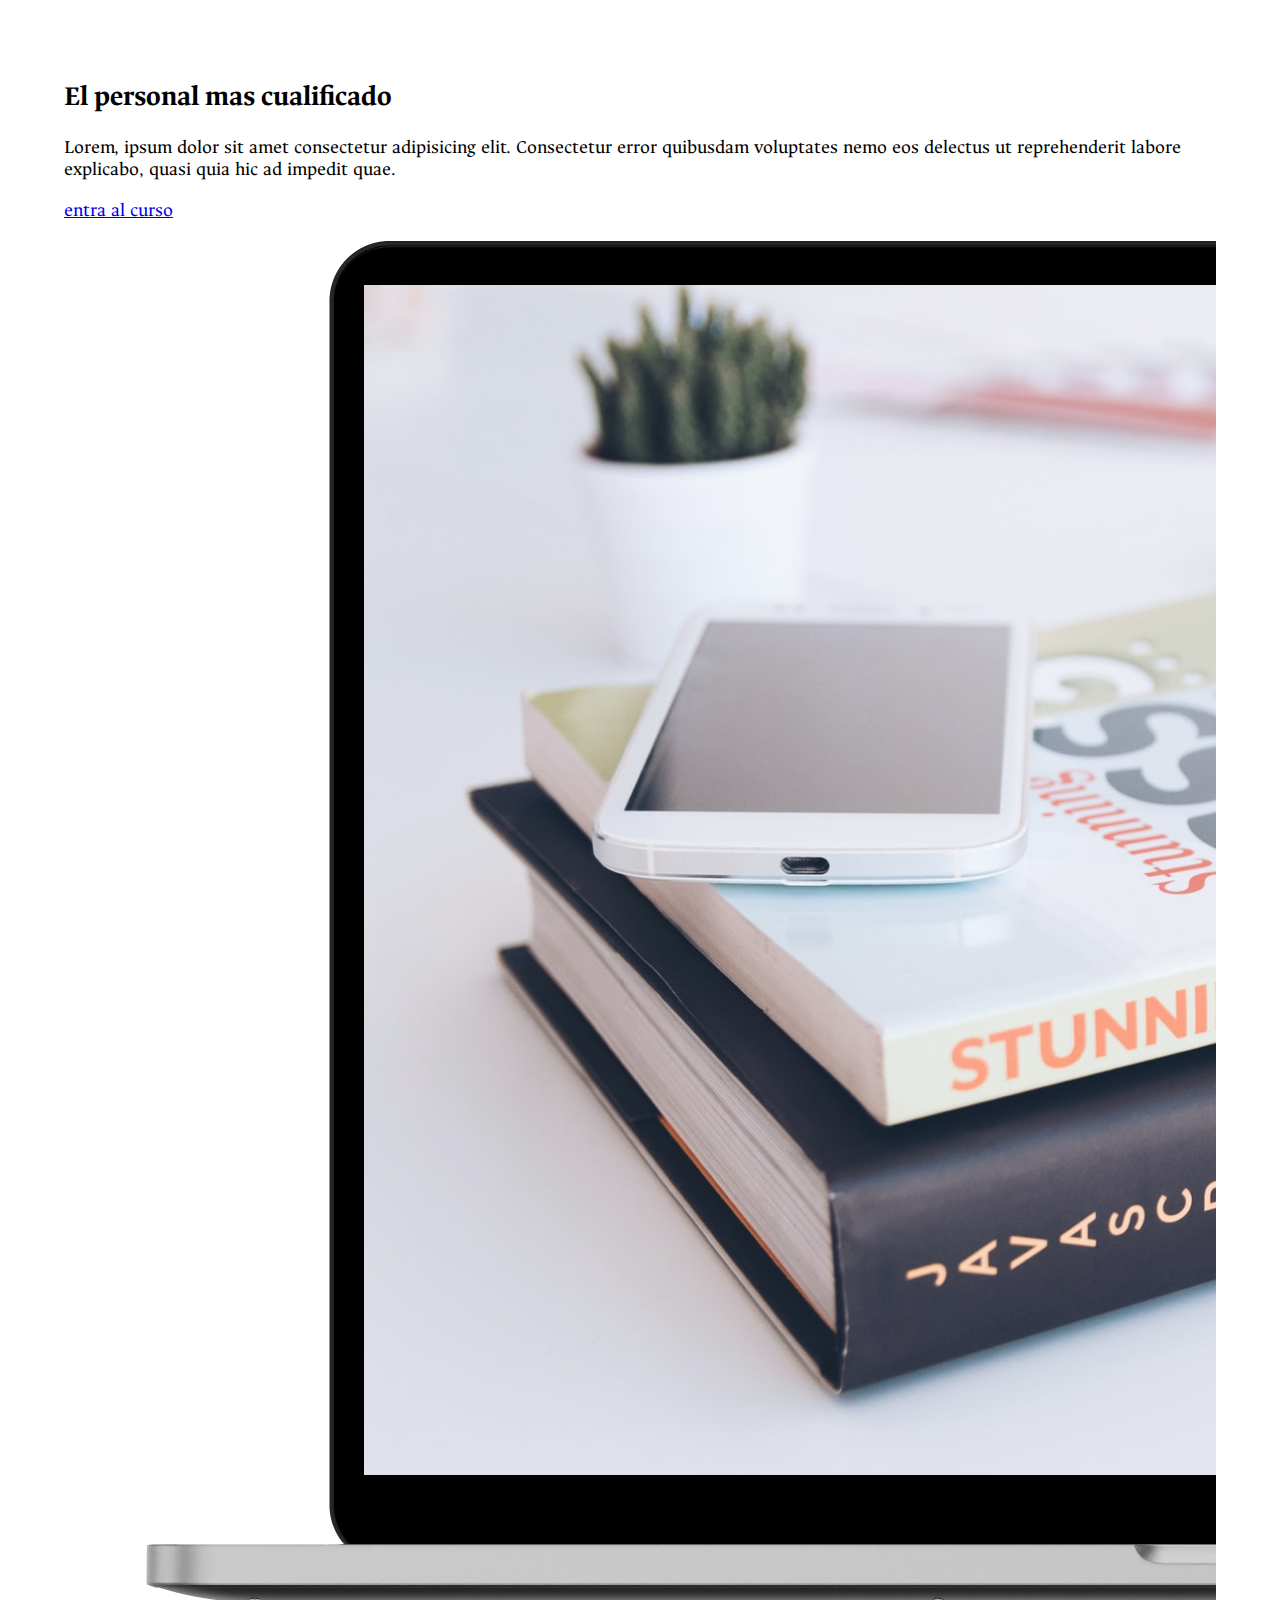
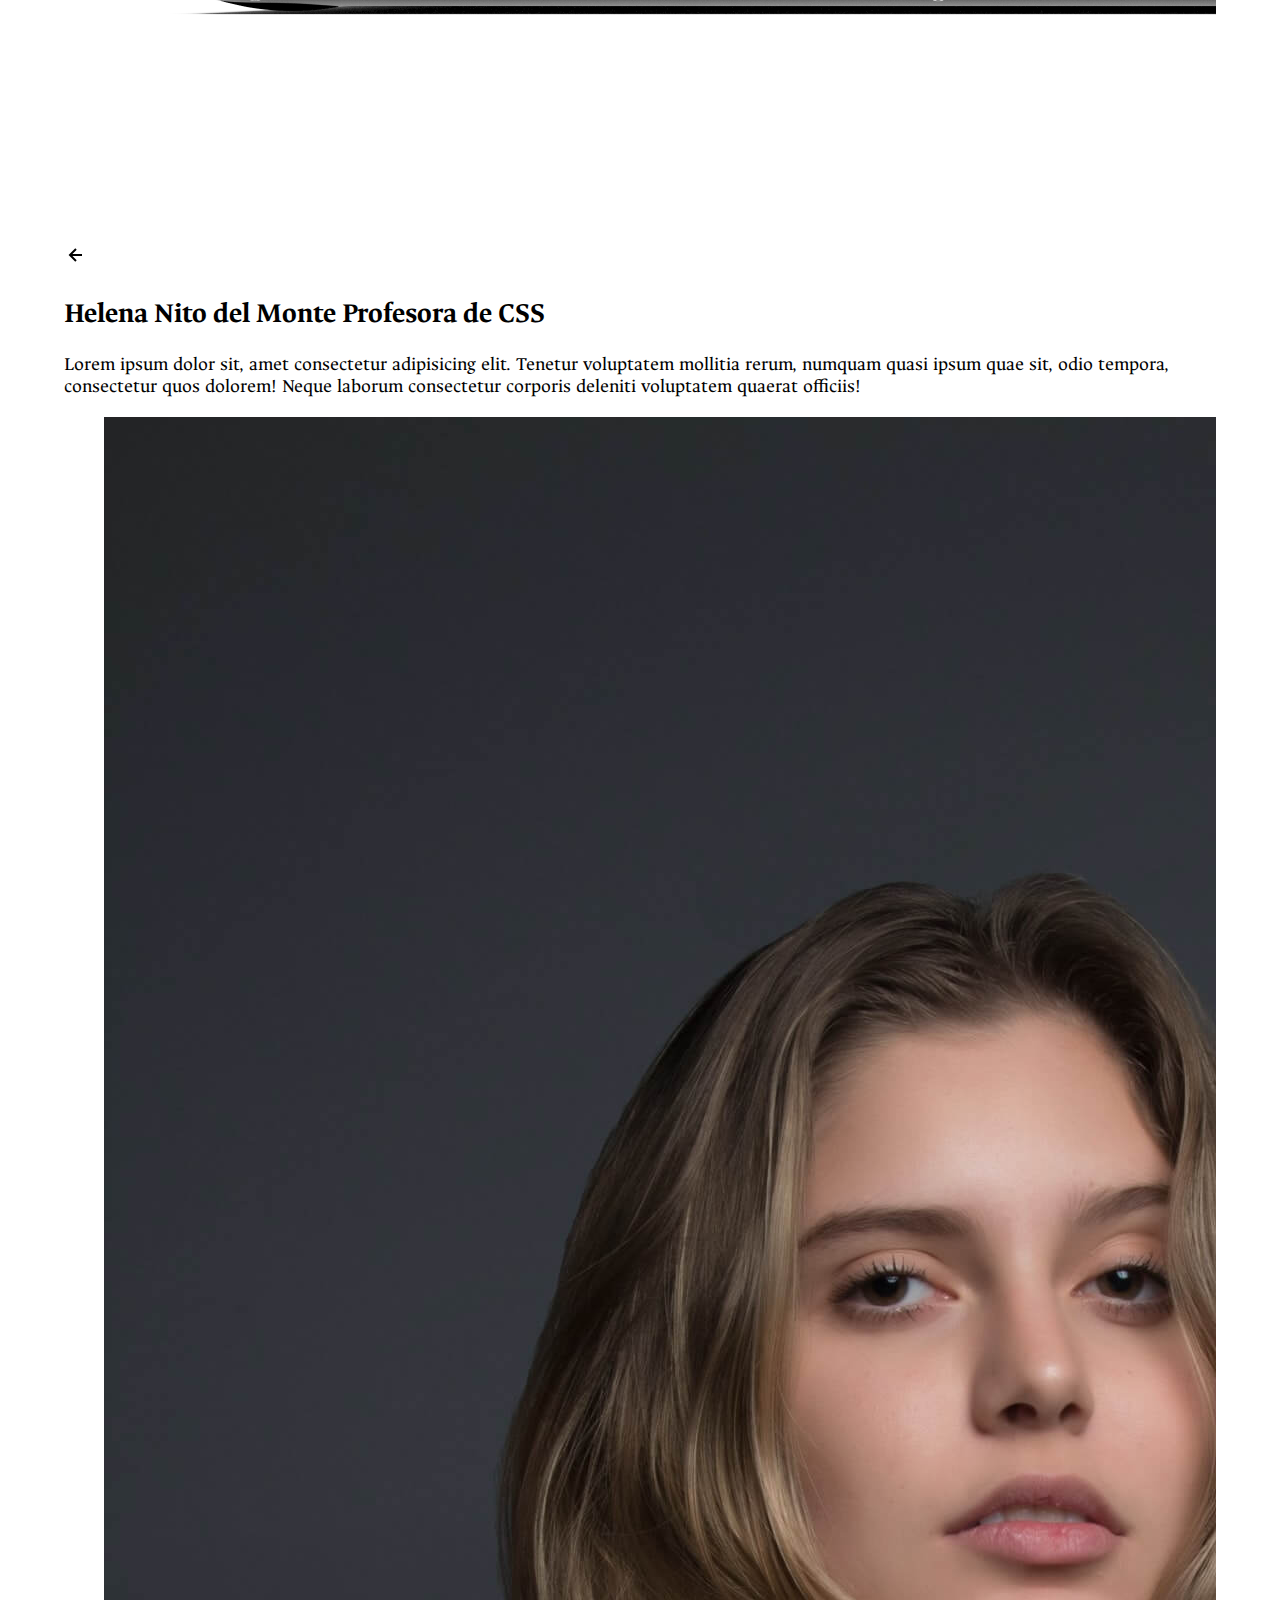
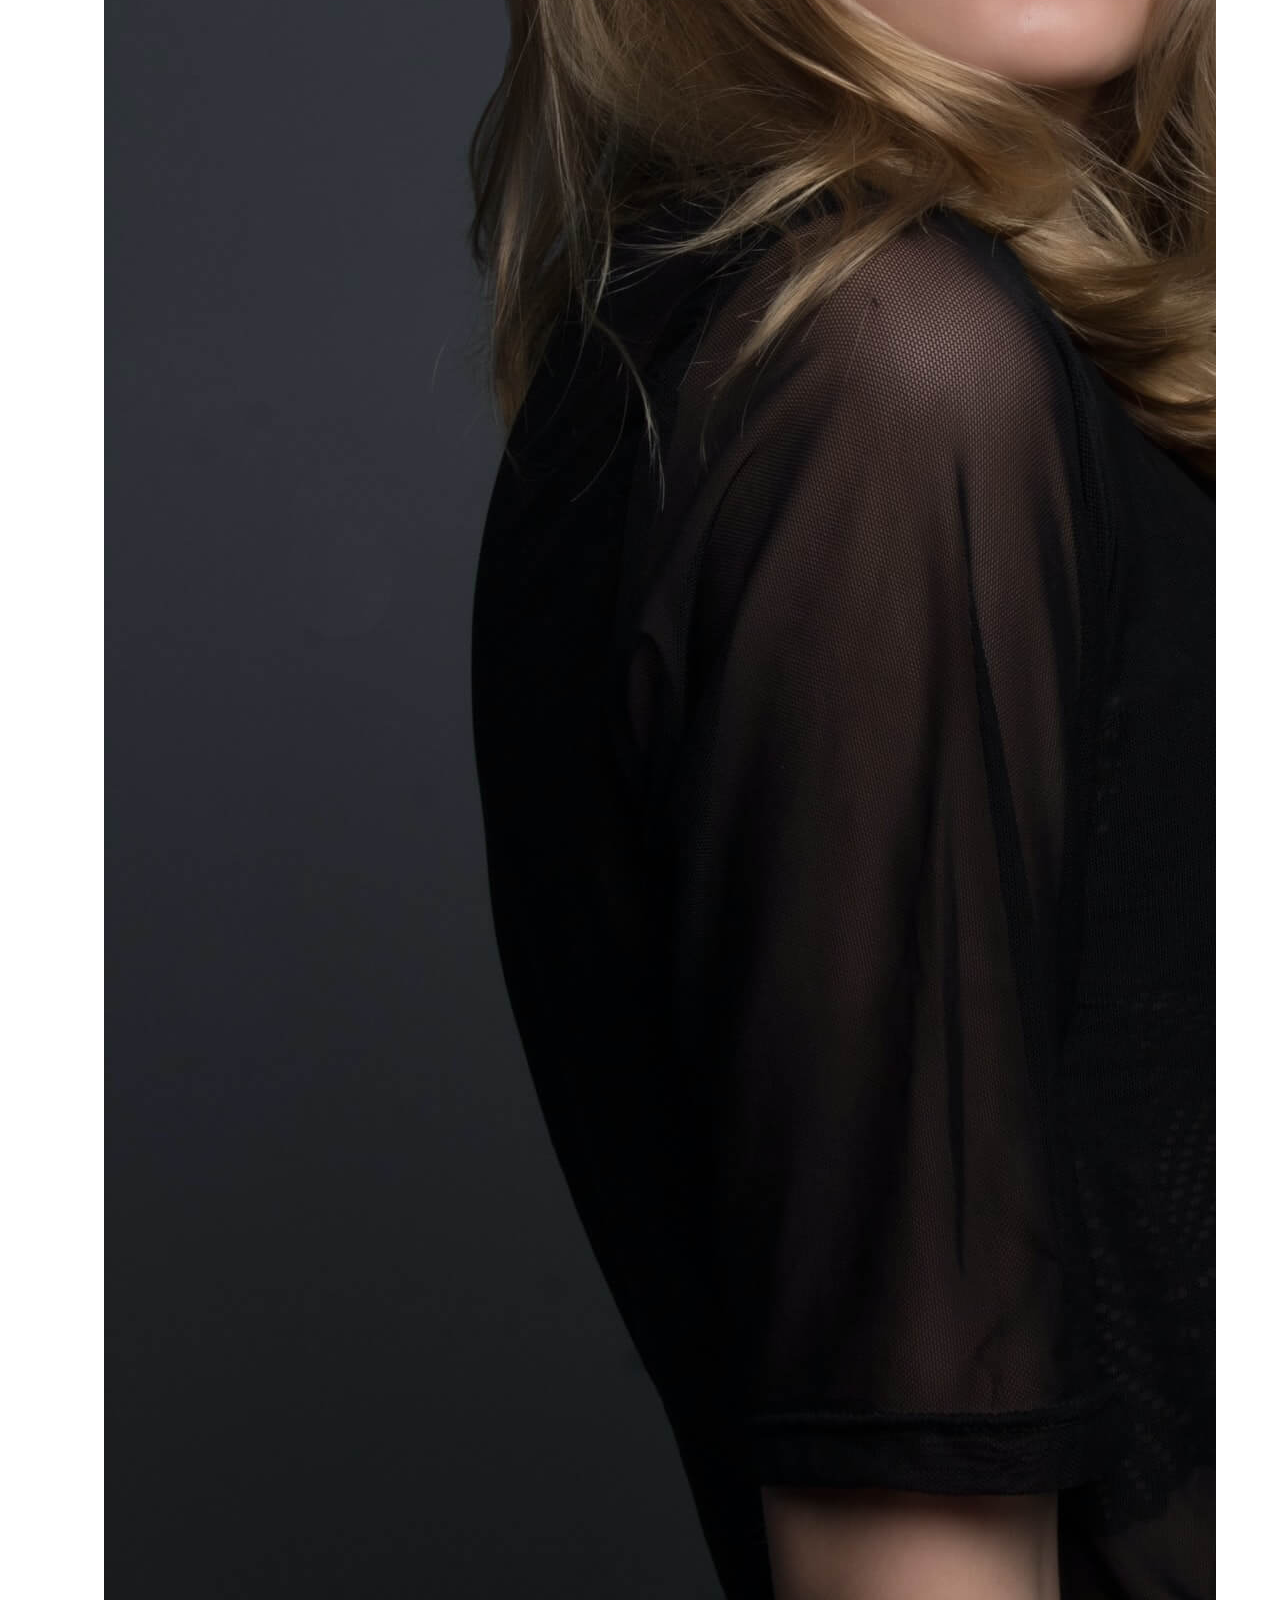
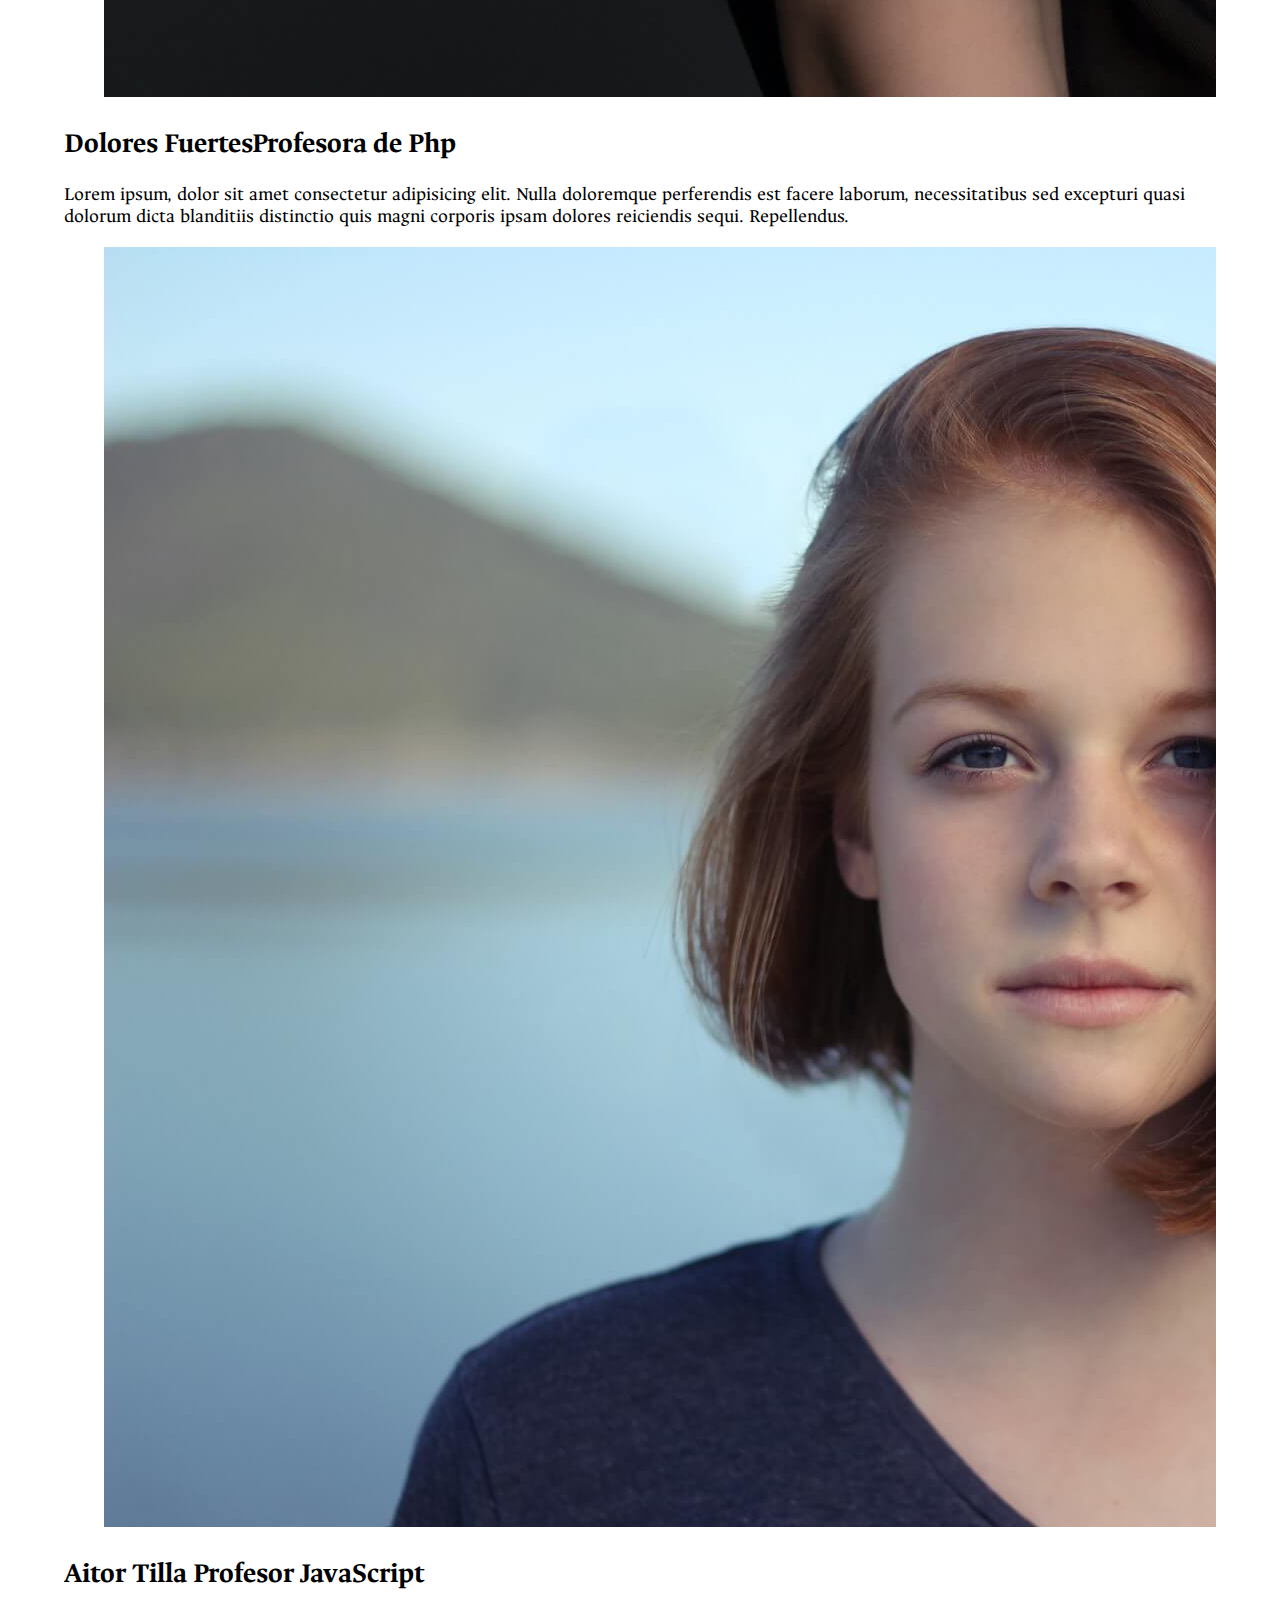
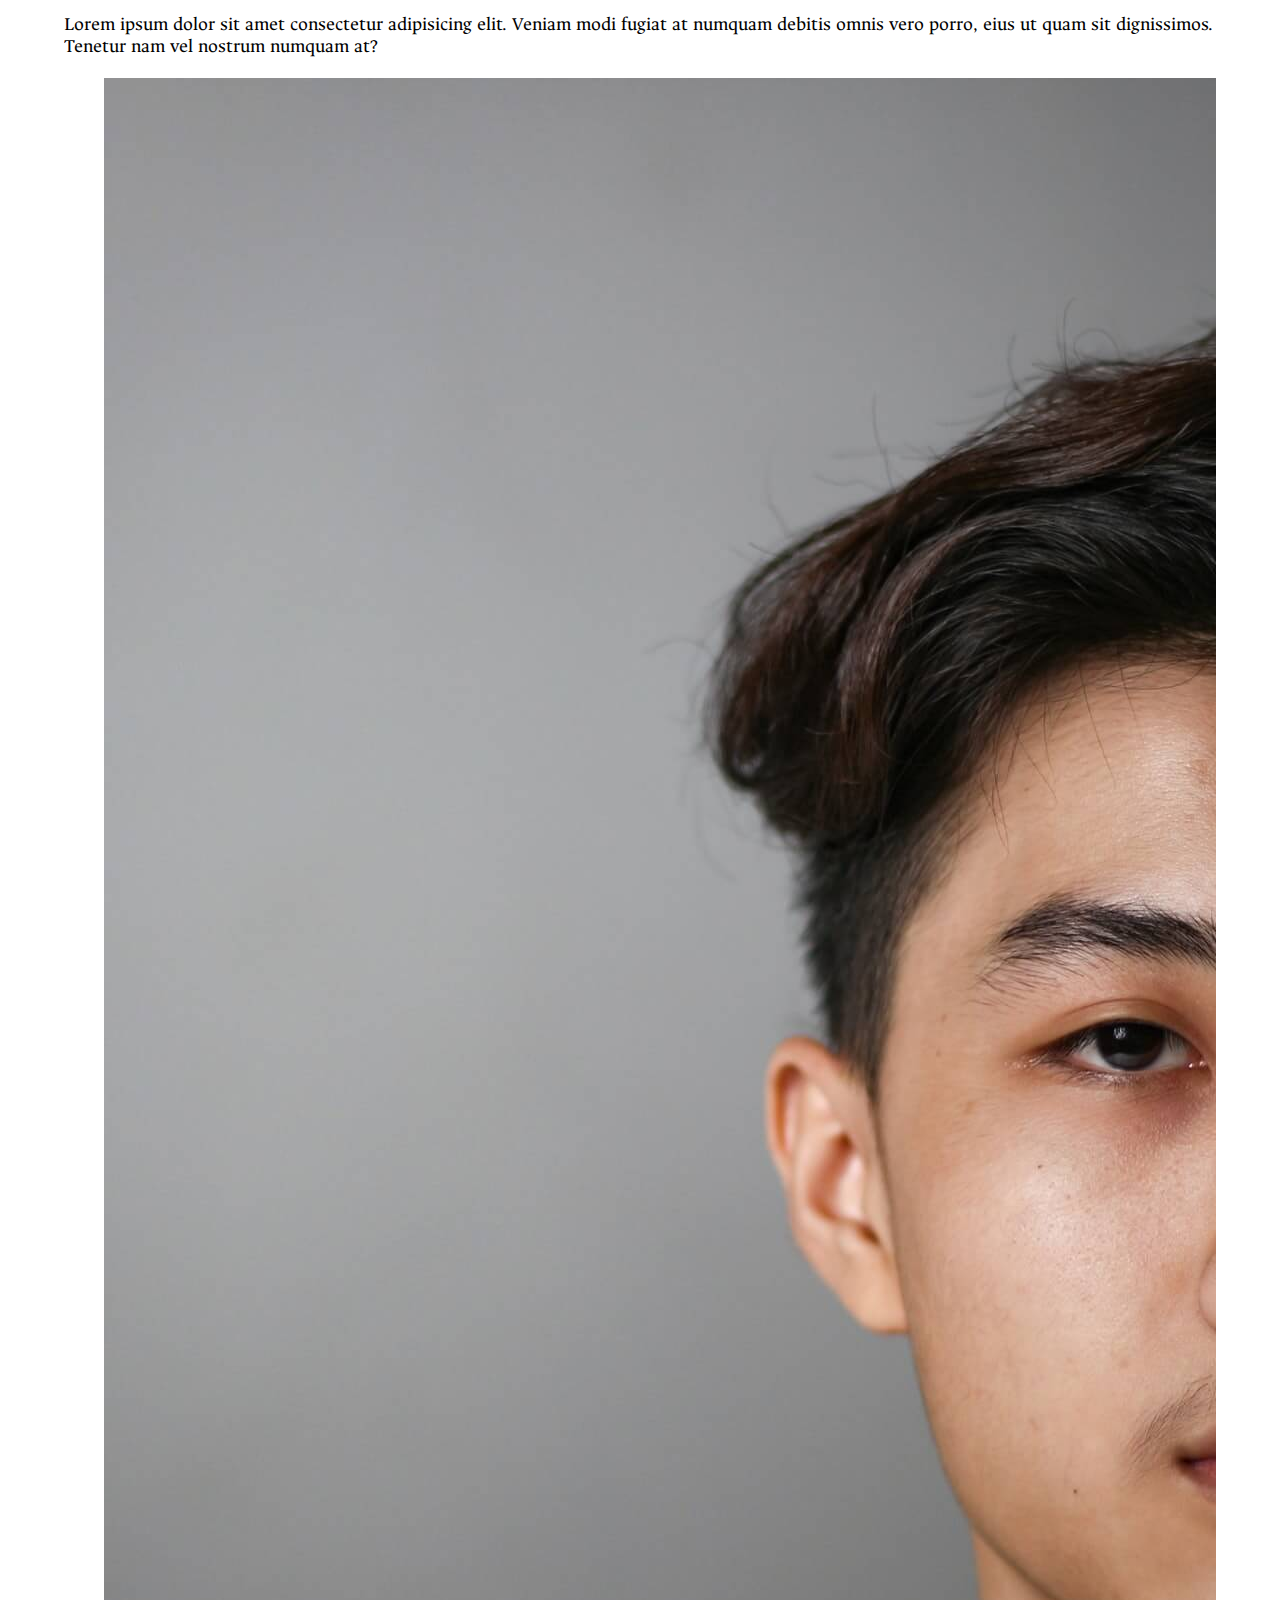
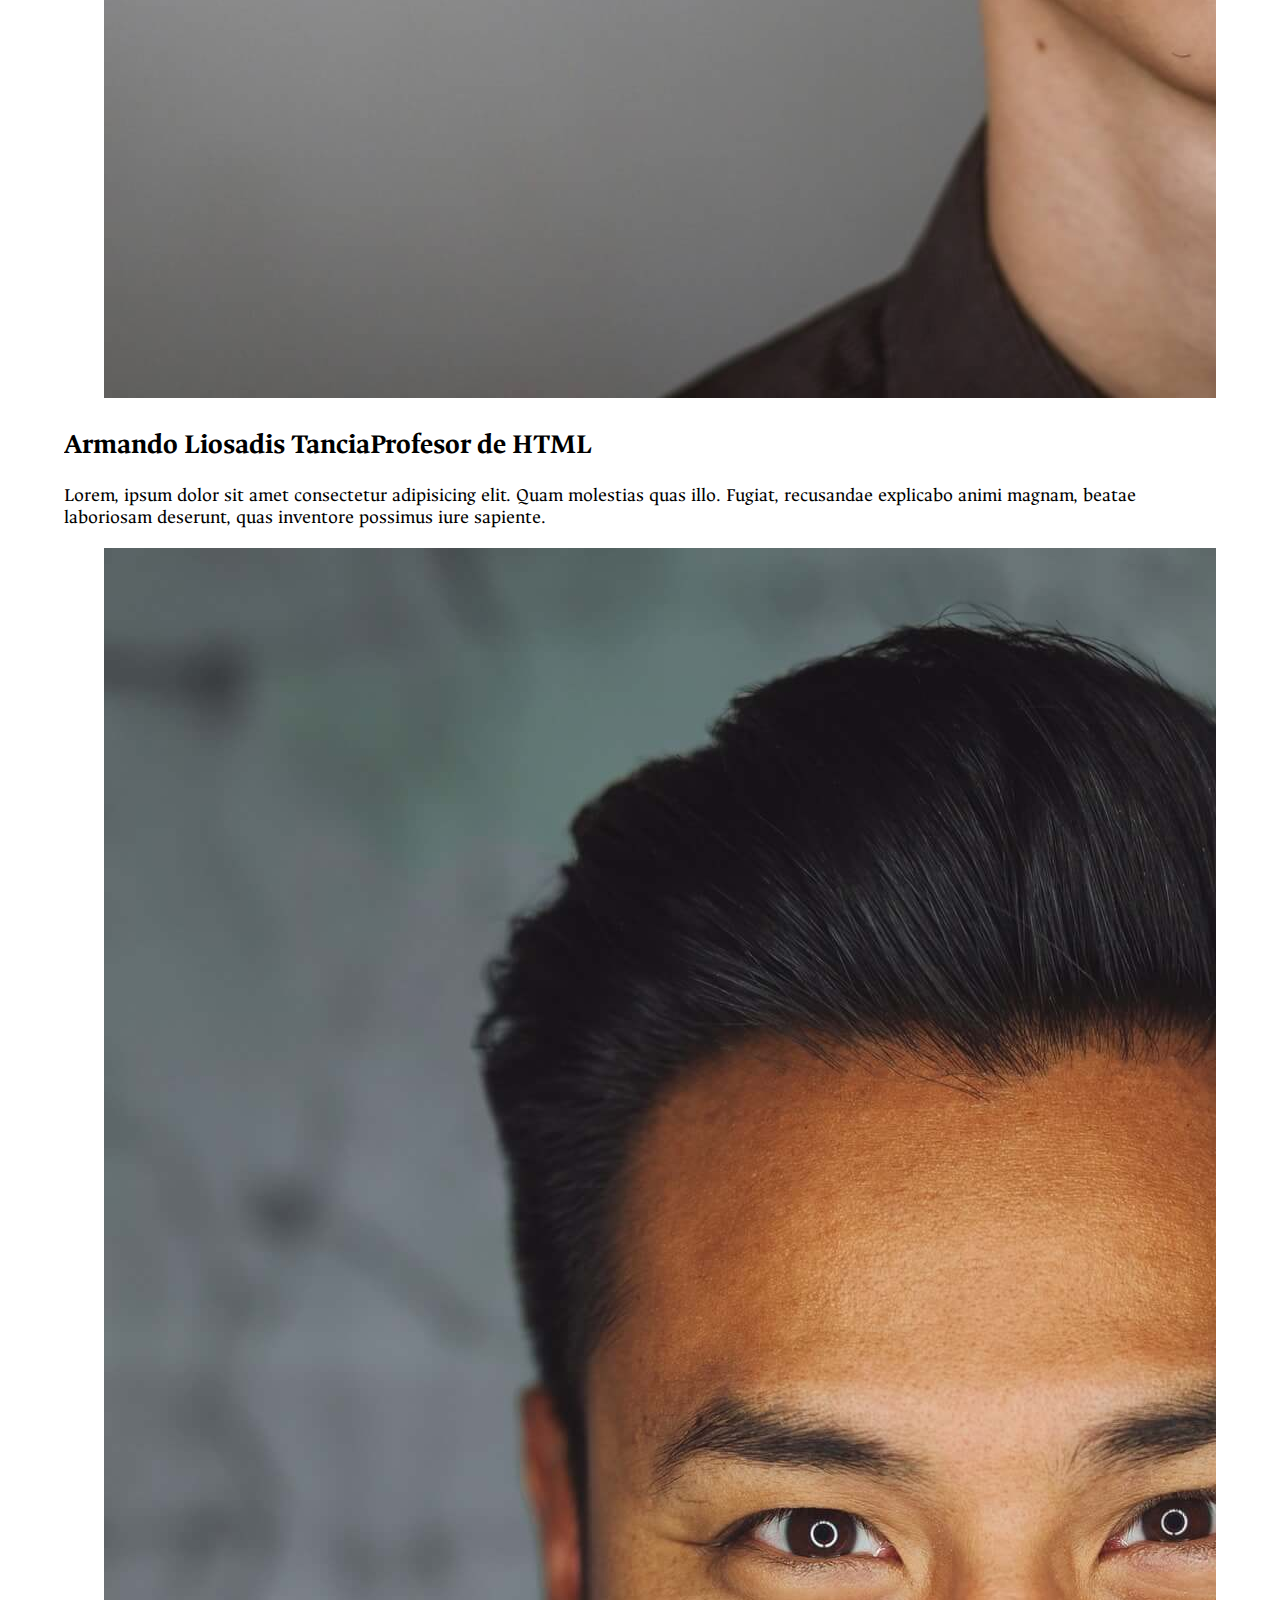
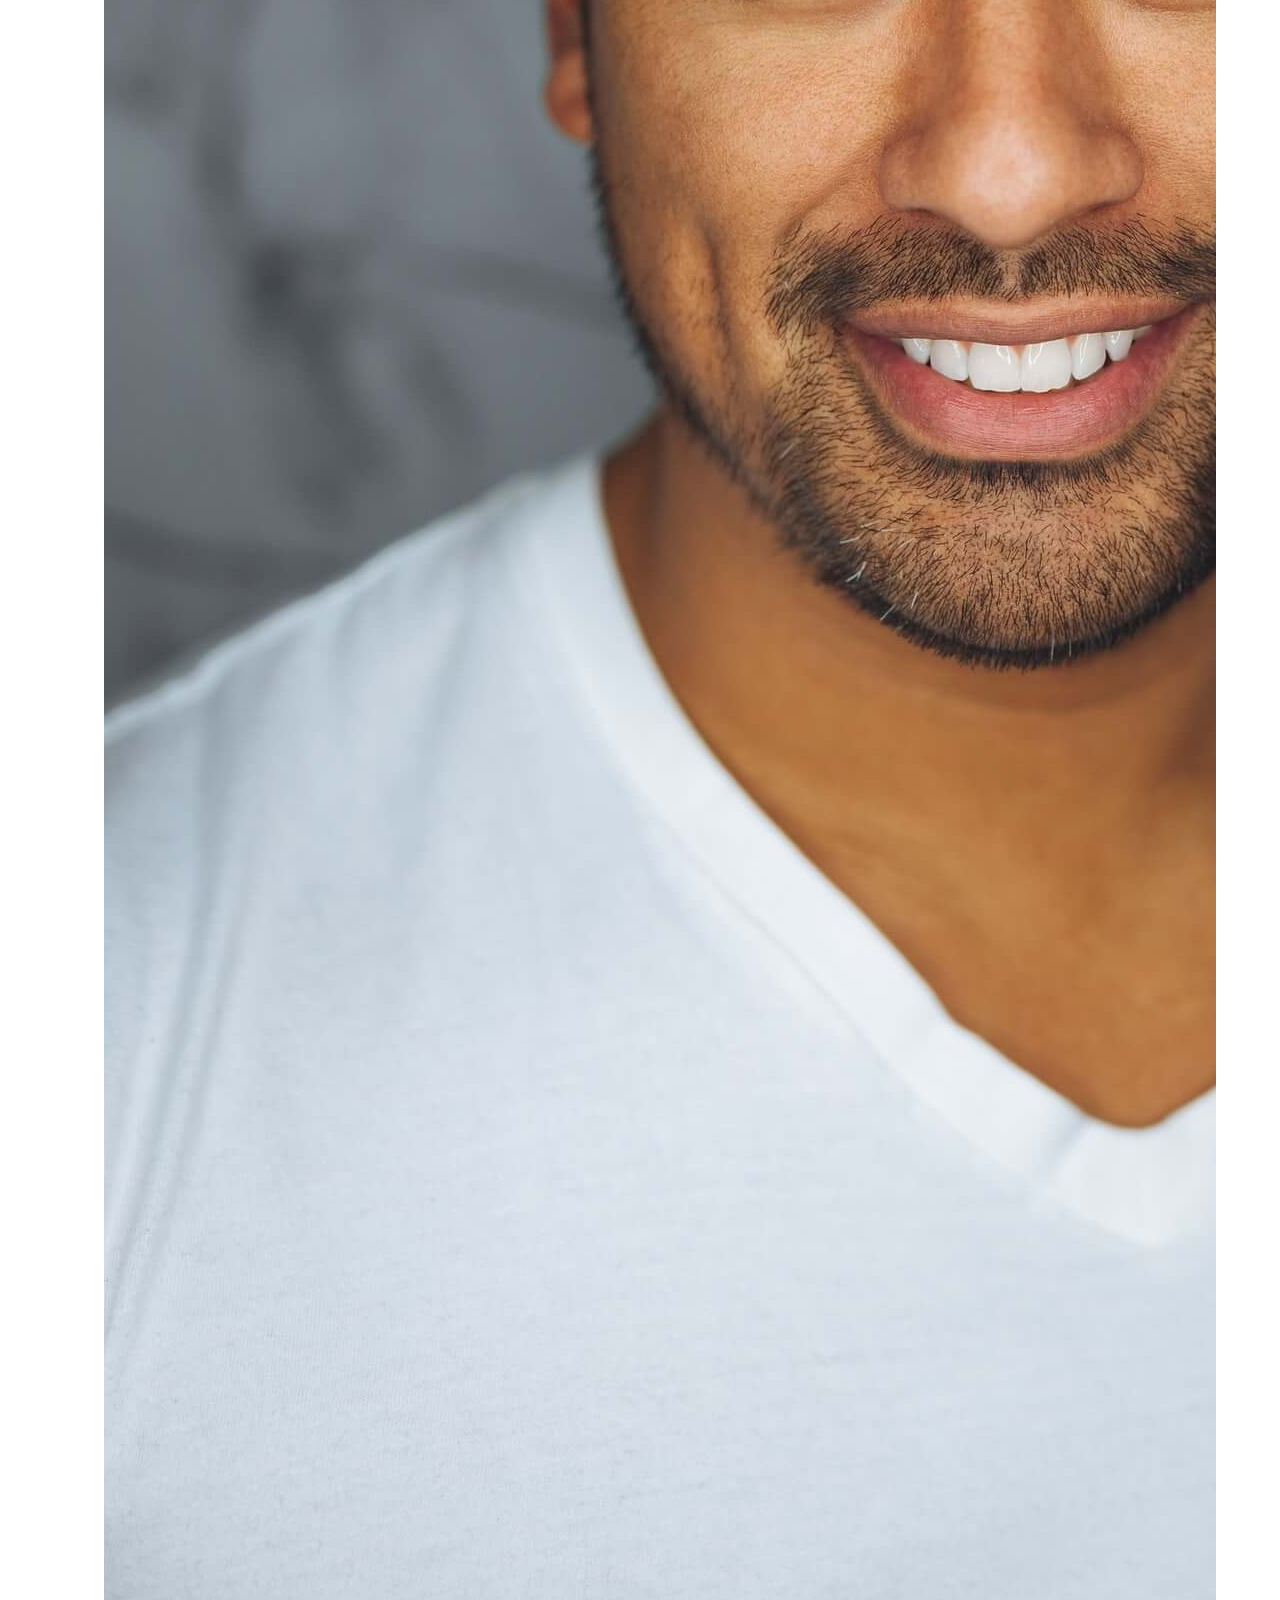
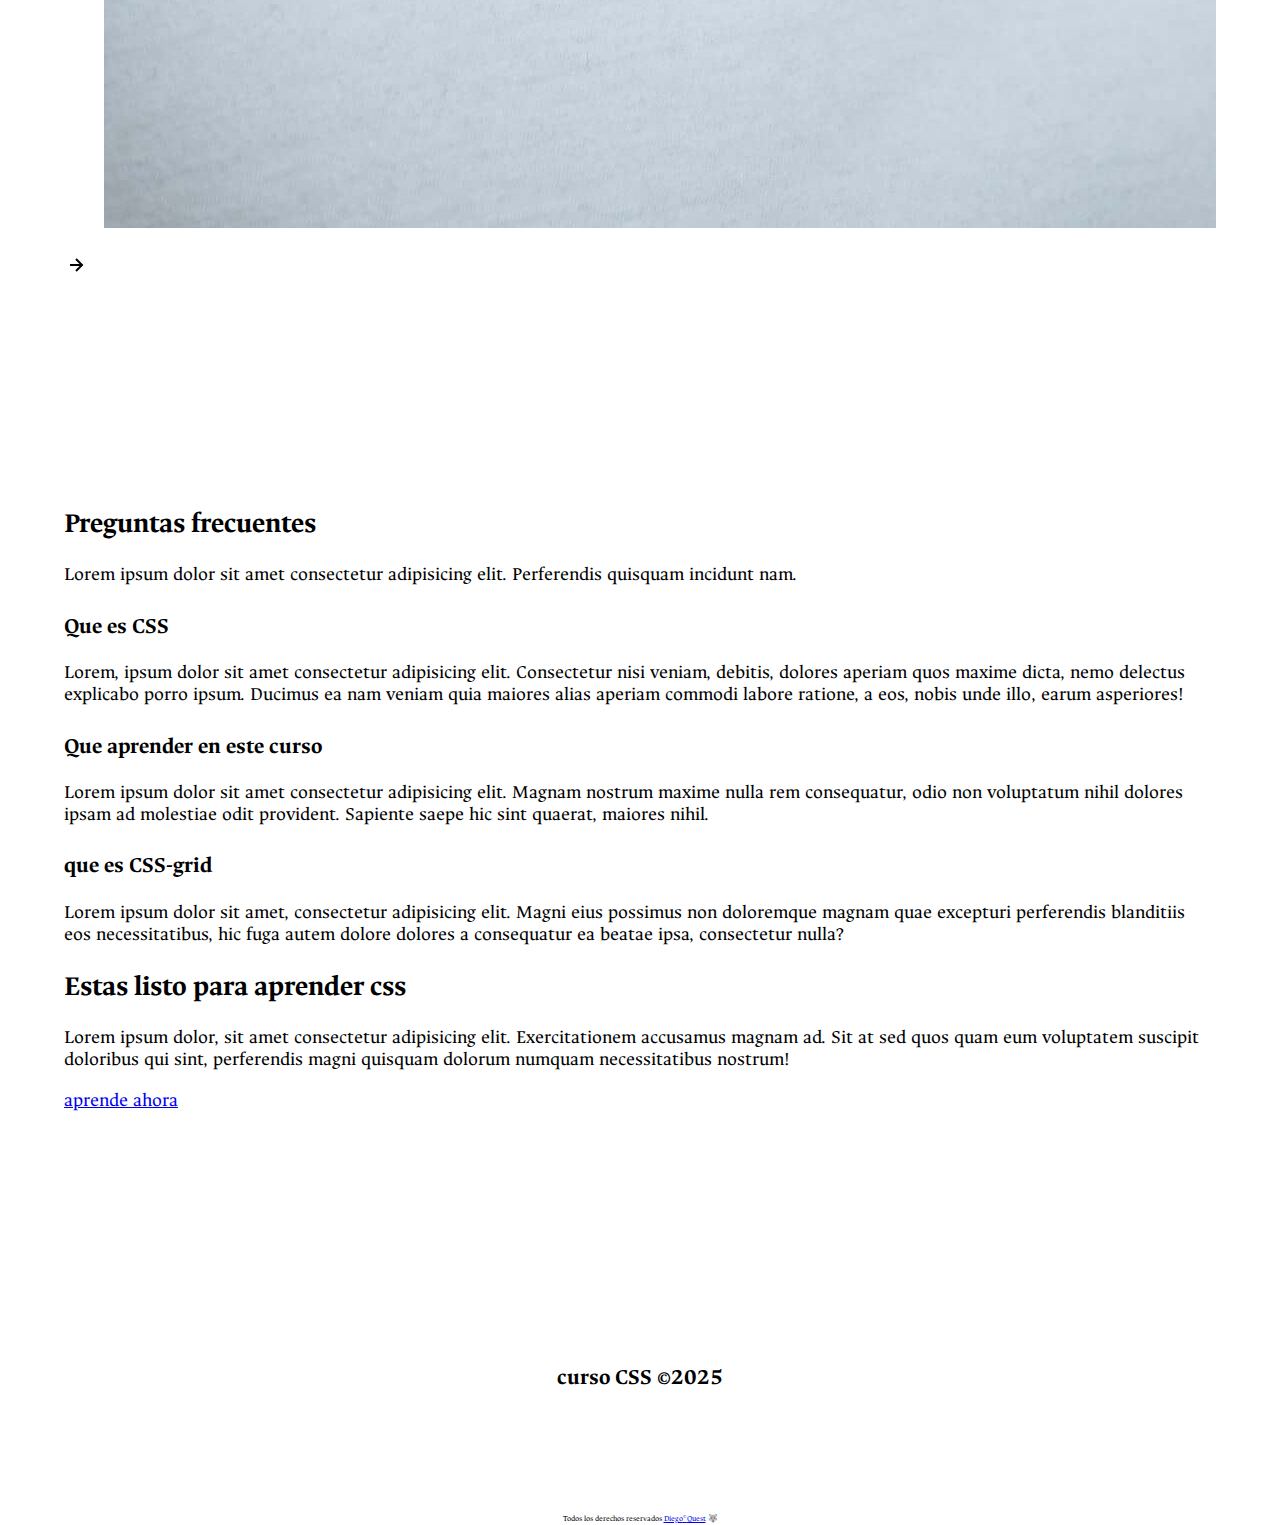
<file: acercade.html>
<!doctype html>
<html lang="es">

<head>
    <meta charset="UTF-8" />
    <meta name="viewport" content="width=device-width, initial-scale=1.0" />
    <title>Web responsiva</title>
    <link rel="icon" href="./img/favicon.svg" />
    <link rel="stylesheet" href="./estilos/normalize.css" />
    <link rel="stylesheet" href="./estilos/estilo.css" />
</head>

<body>
    <header class="hero" id="inicio">
        <nav class="container">
            <div class="nav_logo">
                <h2 class="nav_title">Titulo</h2>
            </div>
            <ul class="head_link head_link-menu">
                <li class="nav_item"><a href="./inicio.html" class="nav_link">Inicio</a></li>
                <li class="nav_item"><a href="./acercade.html" class="nav_link">Acerca de</a></li>
                <li class="nav_item"><a href="./contacto.html" class="nav_link">Contacto</a></li>
                <li class="nav_item"><a href="./blog.html" class="nav_link">Blog</a></li>
                <img src="./img/close.svg" class="nav_close" alt="icono cierre menu">
            </ul>
            <div class="nav_menu">
                <img src="./img/menu.svg" alt="icono menu responsivo" class="nav_img">
            </div>
        </nav>
        <section class="container hero_container ">
            <h1 class="hero_title">Aprende CSS3 desde 0 hasta dominarlo</h1>
            <p class="hero_parrafo">Lorem ipsum dolor, sit amet consectetur adipisicing elit. Sint nam tenetur, eum
                deserunt voluptatibus debitis tempore voluptatum adipisci ad eius, distinctio similique cum. Aperiam
                neque dolorum natus et ea repellendus.</p>
        </section>
    </header>
    <main>
        </section>
        <section class="container about" id="acercade">
            <h2 class="about subtitle">Quienes somos</h2>
            <p class="about_parrafo">Lorem ipsum, dolor sit amet consectetur adipisicing elit. Debitis earum voluptatem
                nihil, itaque officiis veritatis!</p>
            <div class="about_main">
                <article class="about_icons">
                    <img class="about_img" src="./img/shapes.svg" alt="icono de css">
                    <!-- <img class="about_icon" src="./img/shapes.svg" alt="icono de css"> -->
                    <h3 class="about_title" >CSS Layouts</h3>
                    <p class="about_parrafo">Lorem ipsum dolor, sit amet consectetur adipisicing elit. Adipisci enim
                        nam eaque necessitatibus tempore nesciunt.</p>
                </article>
                <article class="about_icons">
                    <img class="about_img" src="./img/paint.svg" alt="icono de animaciones">
                    <h3 class="about_title">Animaciones</h3>
                    <p class="about_parrafo">Lorem ipsum dolor sit amet consectetur adipisicing elit. Ipsa nostrum sunt
                        cum, alias ullam laborum velit!</p>
                </article>
                <article class="about_icons">
                    <img class="about_img" src="./img/code.svg" alt="icono de sas">
                    <h3 class="about_title">SASS</h3>
                    <p class="about_parrafo">Lorem ipsum dolor sit amet consectetur adipisicing elit. Unde error
                        voluptate blanditiis neque dolorum.</p>
                </article>
            </div>
        </section>
        <section class="knowledge">
            <div class="container knowledge_container">
                <div class="knowledge_text">
                    <h2 class="subtitle">El personal mas cualificado</h2>
                    <p class="knowledge_parrafo">Lorem, ipsum dolor sit amet consectetur adipisicing elit. Consectetur
                        error
                        quibusdam voluptates nemo eos delectus ut reprehenderit labore explicabo, quasi quia hic ad
                        impedit
                        quae.</p>
                    <a href="basico.html" class="cta">entra al curso</a>
                </div>
                <figure class="knowledge_picture" alt="computador">
                    <img src="./img/macbook.png" alt="imagen macbook" class="knowledge_img">
                </figure>
            </div>
        </section>
        
        <section class="testimony">
            <div class="container testimony_container">
                <img src="./img/leftarrow.svg" alt="flcha hacia abajo" class="testimony_arrow" id="antes">
                <section class="testimony_body testimony_body-show" data-id="1">
                    <div class="testimony_text">
                        <h2 class="subtitle">Helena Nito del Monte <span class="testimony_course">Profesora de
                                CSS</span>
                        </h2>
                        <p class="testimony_review">Lorem ipsum dolor sit, amet consectetur adipisicing elit. Tenetur
                            voluptatem mollitia rerum, numquam quasi ipsum quae sit, odio tempora, consectetur quos
                            dolorem! Neque laborum consectetur corporis deleniti voluptatem quaerat officiis!</p>
                    </div>
                    <figure class="testimony_picture" alt="foto">
                        <img src="./img/face.jpg" alt="foto de alumno" class="testimony_img">
                    </figure>
                </section>
                <section class="testimony_body " data-id="2">
                    <div class="testimony_text">
                        <h2 class="subtitle">Dolores Fuertes<span class="testimony_course">Profesora de
                                Php</span></h2>
                        <p class="testimony_review">Lorem ipsum, dolor sit amet consectetur adipisicing elit. Nulla
                            doloremque perferendis est facere laborum, necessitatibus sed excepturi quasi dolorum dicta
                            blanditiis distinctio quis magni corporis ipsam dolores reiciendis sequi. Repellendus.</p>
                    </div>
                    <figure class="testimony_picture" alt="foto">
                        <img src="./img/face2.jpg" alt="foto de alumno" class="testimony_img">
                    </figure>
                </section>
                <section class="testimony_body " data-id="3">
                    <div class="testimony_text">
                        <h2 class="subtitle">Aitor Tilla <span class="testimony_course">Profesor 
                                JavaScript</span></h2>
                        <p class="testimony_review">Lorem ipsum dolor sit amet consectetur adipisicing elit. Veniam modi
                            fugiat at numquam debitis omnis vero porro, eius ut quam sit dignissimos. Tenetur nam vel
                            nostrum numquam at?</p>
                    </div>
                    <figure class="testimony_picture" alt="foto">
                        <img src="./img/face3.jpg" alt="foto de alumno" class="testimony_img">
                    </figure>
                </section>
                <section class="testimony_body " data-id="4">
                    <div class="testimony_text">
                        <h2 class="subtitle">Armando Liosadis Tancia<span class="testimony_course">Profesor de
                                HTML</span>
                        </h2>
                        <p class="testimony_review">Lorem, ipsum dolor sit amet consectetur adipisicing elit. Quam
                            molestias quas illo. Fugiat, recusandae explicabo animi magnam, beatae laboriosam deserunt,
                            quas inventore possimus iure sapiente.</p>
                    </div>
                    <figure class="testimony_picture" alt="foto">
                        <img src="./img/face4.jpg" alt="foto de alumno" class="testimony_img">
                    </figure>
                </section>
                <img src="./img/rightarrow.svg" alt="flcha hacia arriba" class="testimony_arrow" id="despues">
            </div>
        </section>
        <section class="container questions">
            <h2 class="subtitle">Preguntas frecuentes</h2>
            <p class="questions_parrafo">Lorem ipsum dolor sit amet consectetur adipisicing elit. Perferendis quisquam
                incidunt nam.</p>
            <section class="questions_container">
                <article class="questions_padding">
                    <div class="question_answer">
                        <h3 class="questions_title">Que es CSS
                            <span class="question_arrow">
                                <img src="./img/arrow.svg" alt="desplegar conrtenido" class="question_img">
                            </span>
                        </h3>
                        <p class="question_show">Lorem, ipsum dolor sit amet consectetur adipisicing elit. Consectetur
                            nisi veniam, debitis, dolores aperiam quos maxime dicta, nemo delectus explicabo porro
                            ipsum. Ducimus ea nam veniam quia maiores alias aperiam commodi labore ratione, a eos, nobis
                            unde illo, earum asperiores!</p>
                    </div>
                </article>
                <article class="questions_padding">
                    <div class="question_answer">
                        <h3 class="questions_title">Que aprender en este curso
                            <span class="question_arrow">
                                <img src="./img/arrow.svg" alt="desplegar conrtenido" class="question_img">
                            </span>
                        </h3>
                        <p class="question_show">Lorem ipsum dolor sit amet consectetur adipisicing elit. Magnam nostrum
                            maxime nulla rem consequatur, odio non voluptatum nihil dolores ipsam ad molestiae odit
                            provident. Sapiente saepe hic sint quaerat, maiores nihil.</p>
                    </div>
                </article>
                <article class="questions_padding">
                    <div class="question_answer">
                        <h3 class="questions_title">que es CSS-grid
                            <span class="question_arrow">
                                <img src="./img/arrow.svg" alt="desplegar conrtenido" class="question_img">
                            </span>
                        </h3>
                        <p class="question_show">Lorem ipsum dolor sit amet, consectetur adipisicing elit. Magni eius
                            possimus non doloremque magnam quae excepturi perferendis blanditiis eos necessitatibus, hic
                            fuga autem dolore dolores a consequatur ea beatae ipsa, consectetur nulla?</p>
                    </div>
                </article>
            </section>
            <section class="questions_offer">
                <h2 class="subtitle">Estas listo para aprender css</h2>
                <p class="questions_copy">Lorem ipsum dolor, sit amet consectetur adipisicing elit. Exercitationem
                    accusamus magnam ad. Sit at sed quos quam eum voluptatem suscipit doloribus qui sint, perferendis
                    magni quisquam dolorum numquam necessitatibus nostrum!</p>
                <a href="#" class="cta">aprende ahora</a>
            </section>
        </section>
    </main>
    <footer>
        <section class="container footer_copy">
            <div class="footer_social">
                <a href="#" class="footer_icons"><img src="./img/twitter.svg" alt="icono twiter" class="footer_img"></a>
                <a href="#" class="footer_icons"><img src="./img/facebook.svg" alt="icono facebook"
                        class="footer_img"></a>
                <a href="#" class="footer_icons"><img src="./img/youtube.svg" alt="icono youtube"
                        class="footer_img"></a>
            </div>
            <h3 class="footer_copyright">curso CSS &copy;2025</h3>
        </section>
        <small>Todos los derechos reservados <a href="#">Diego<sup>&copy;</sup>Quest</a> 🐺</small>
    </footer>
    <script src="./js/main.js"></script>
    <script src="./js/slider.js"></script>
    <script src="./js/question.js"></script>
</body>

</html>
</file>
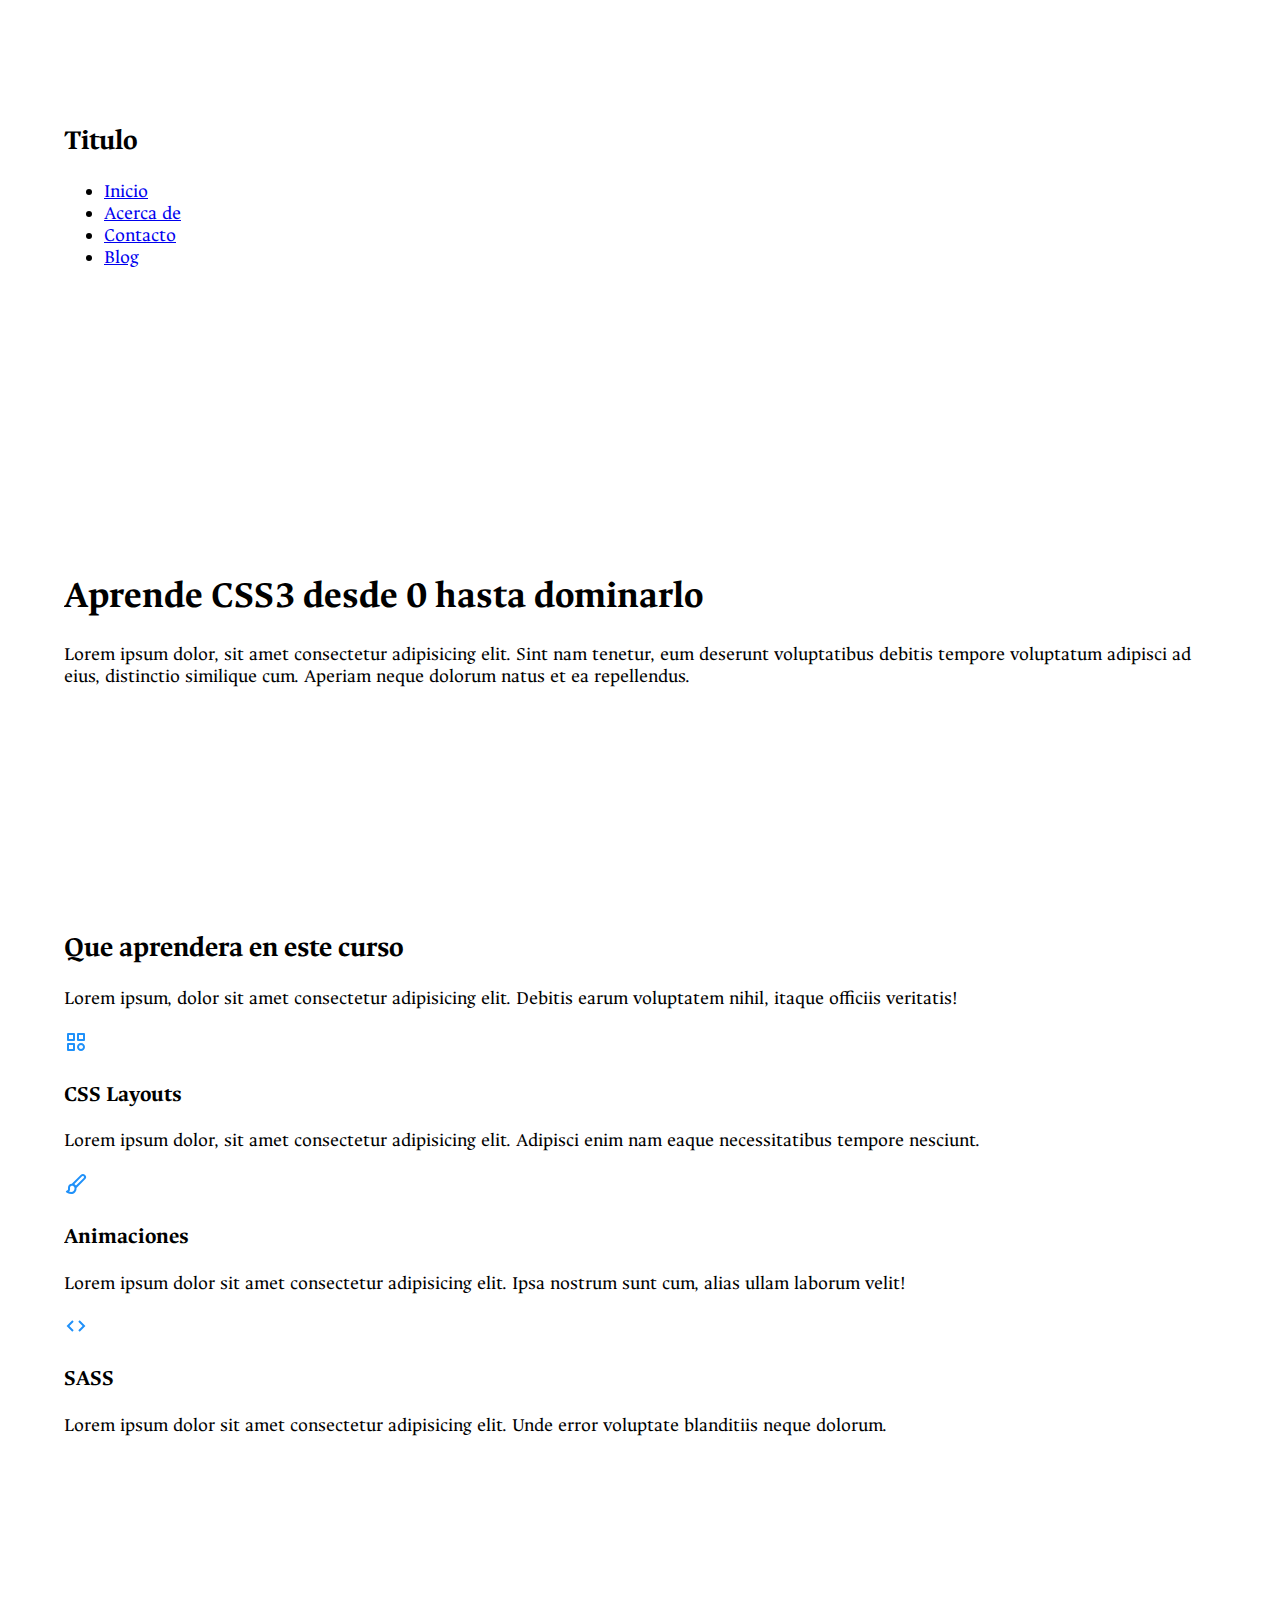
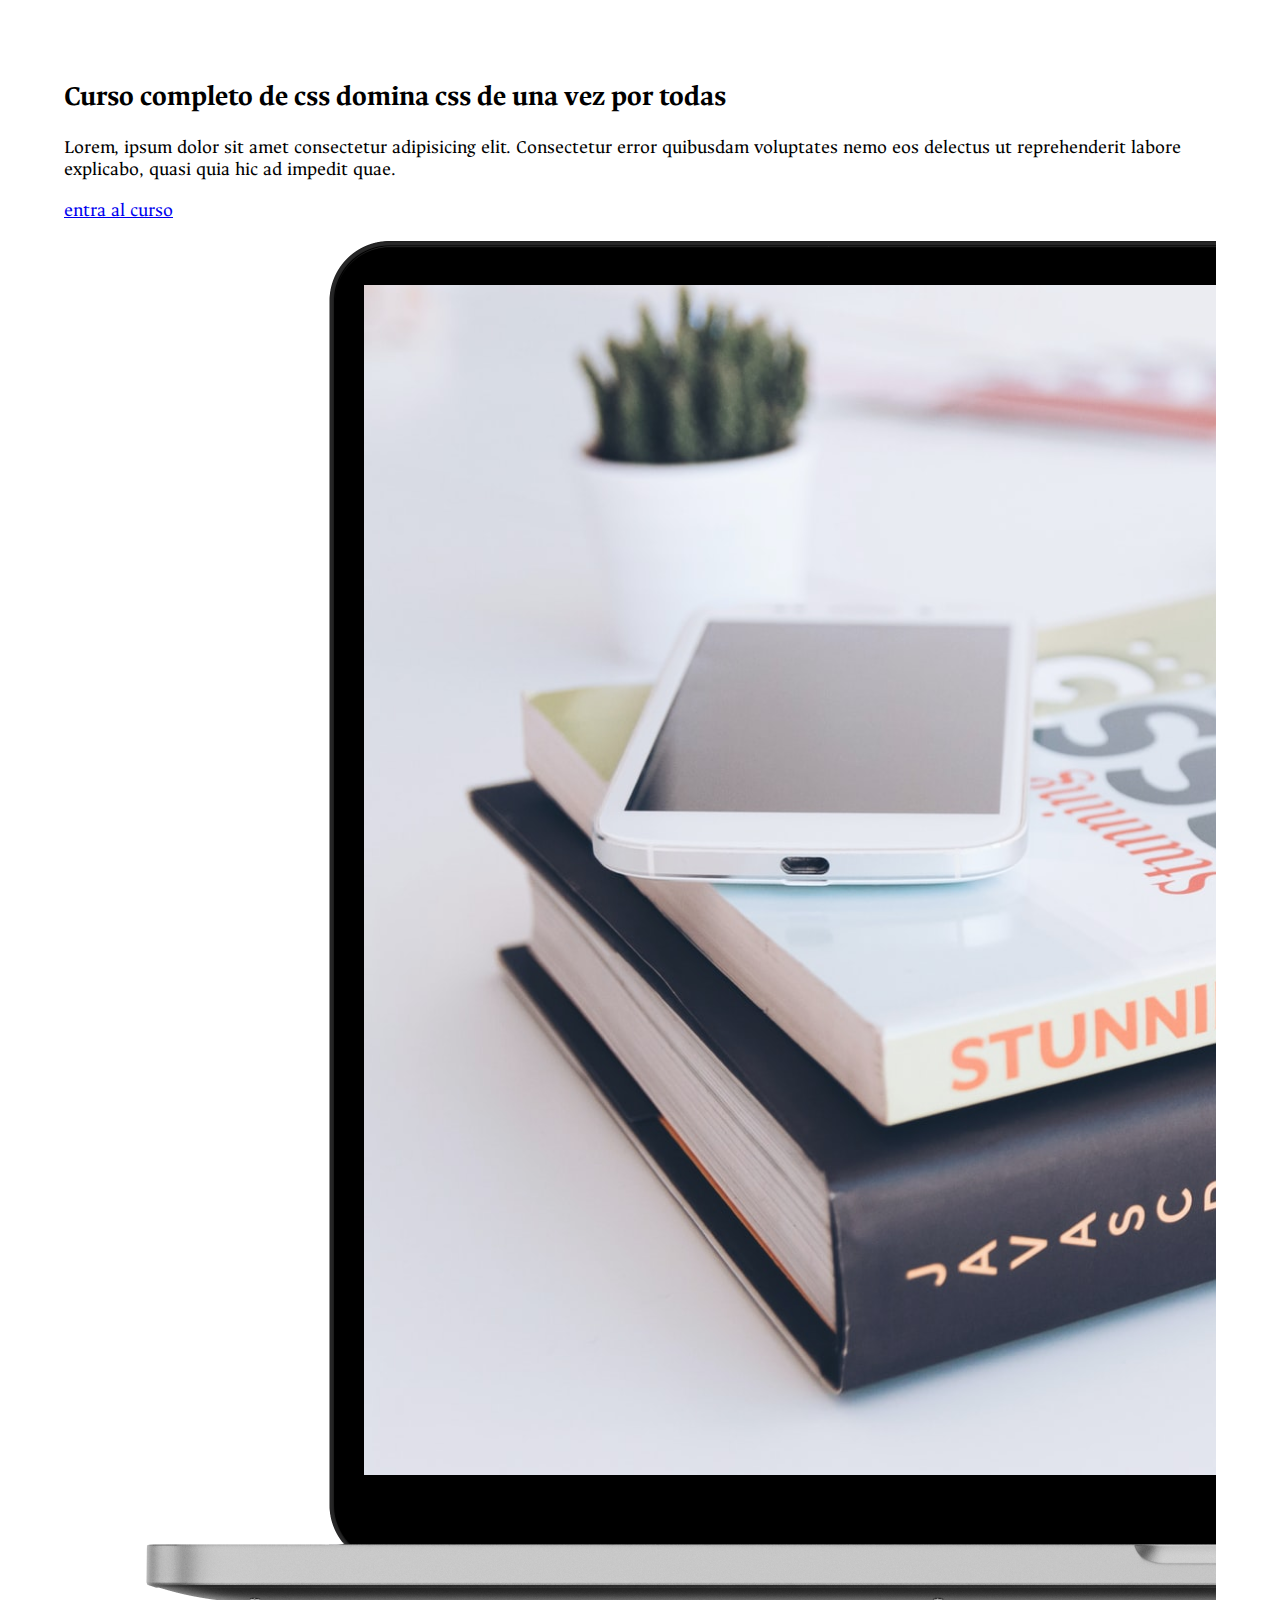
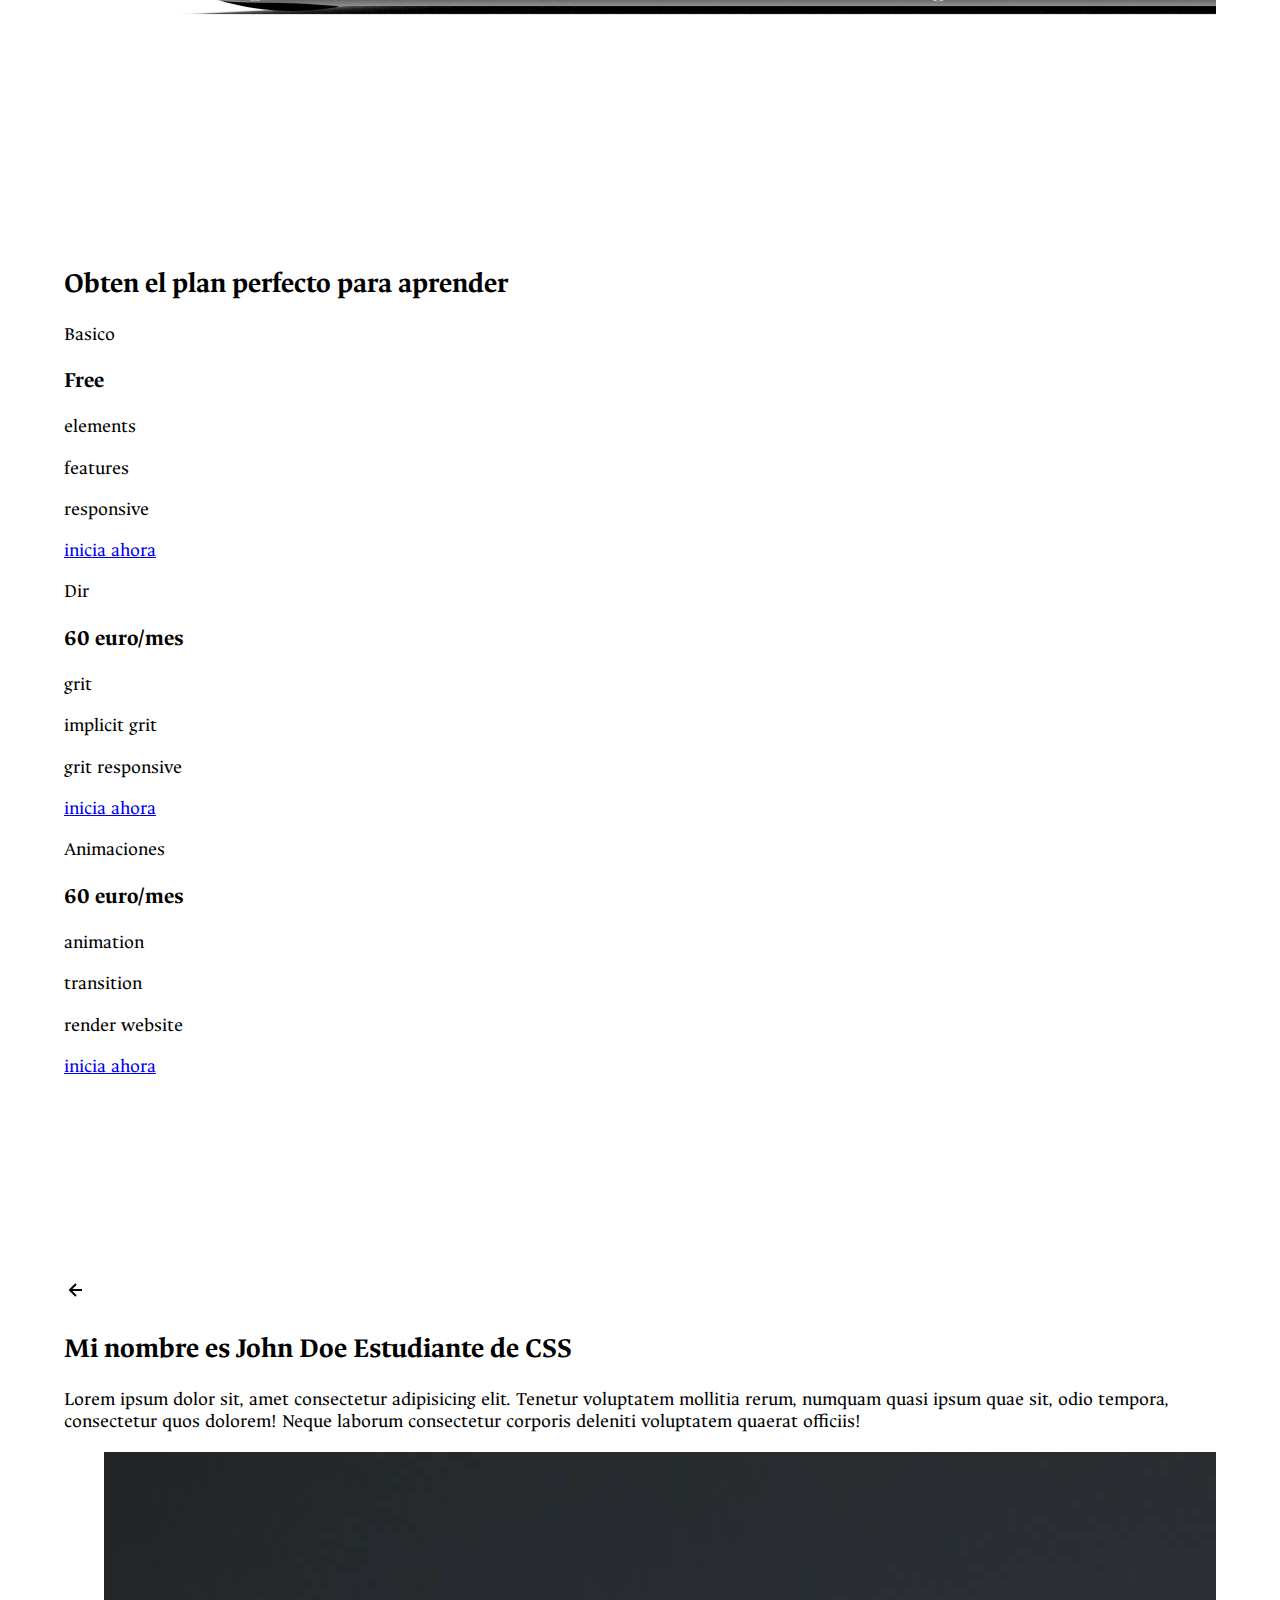
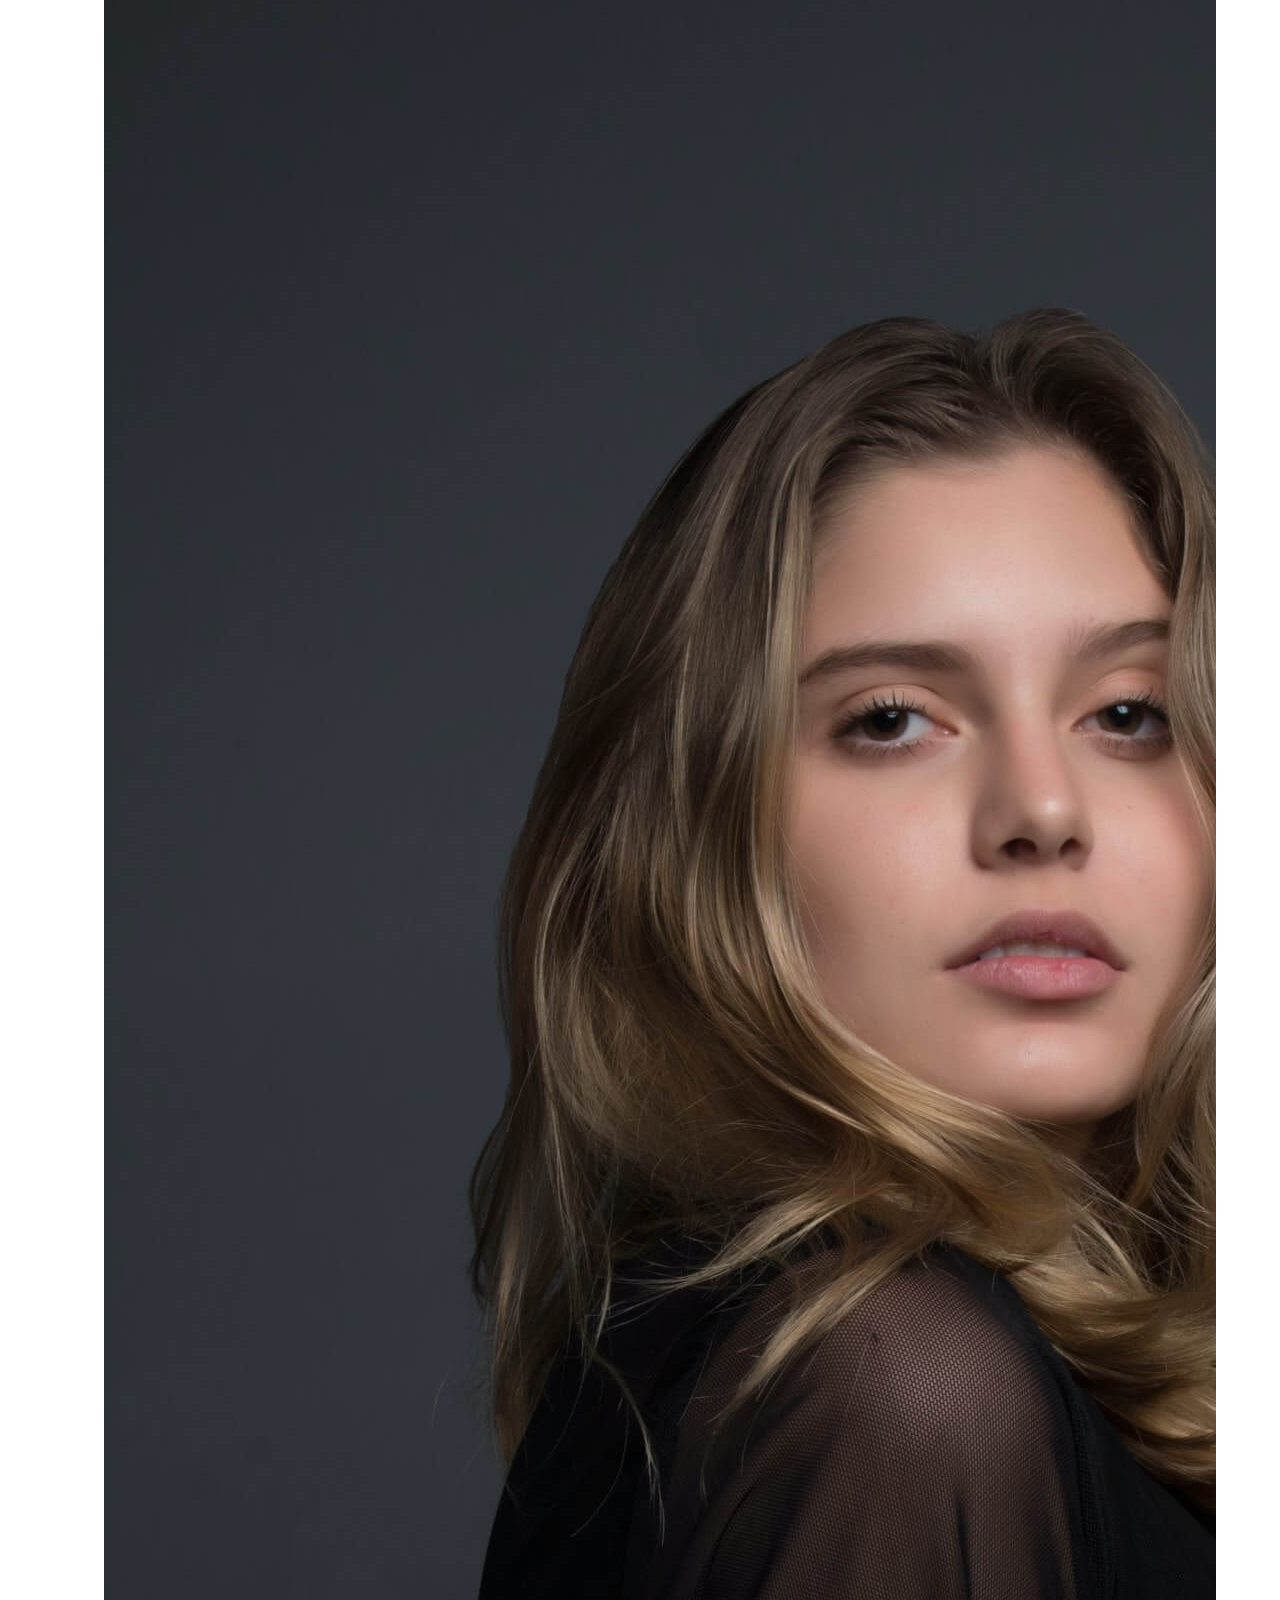
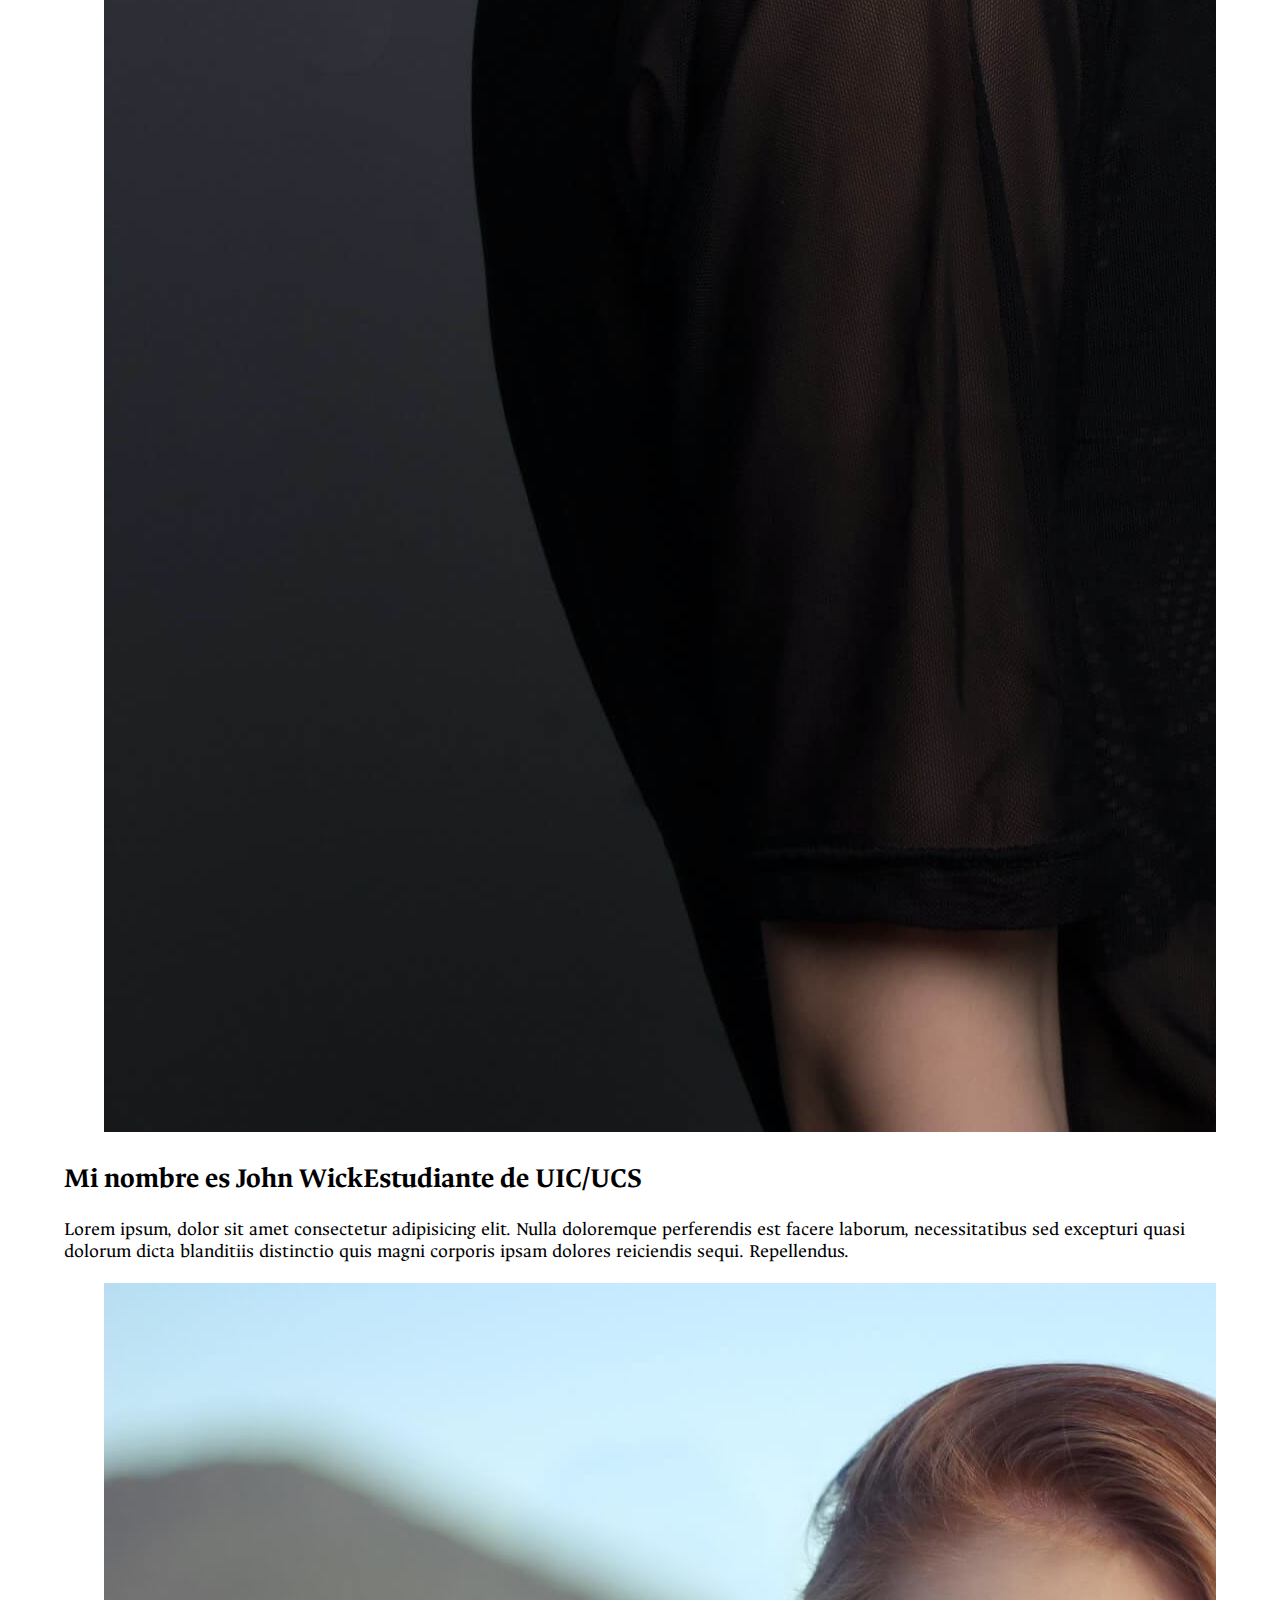
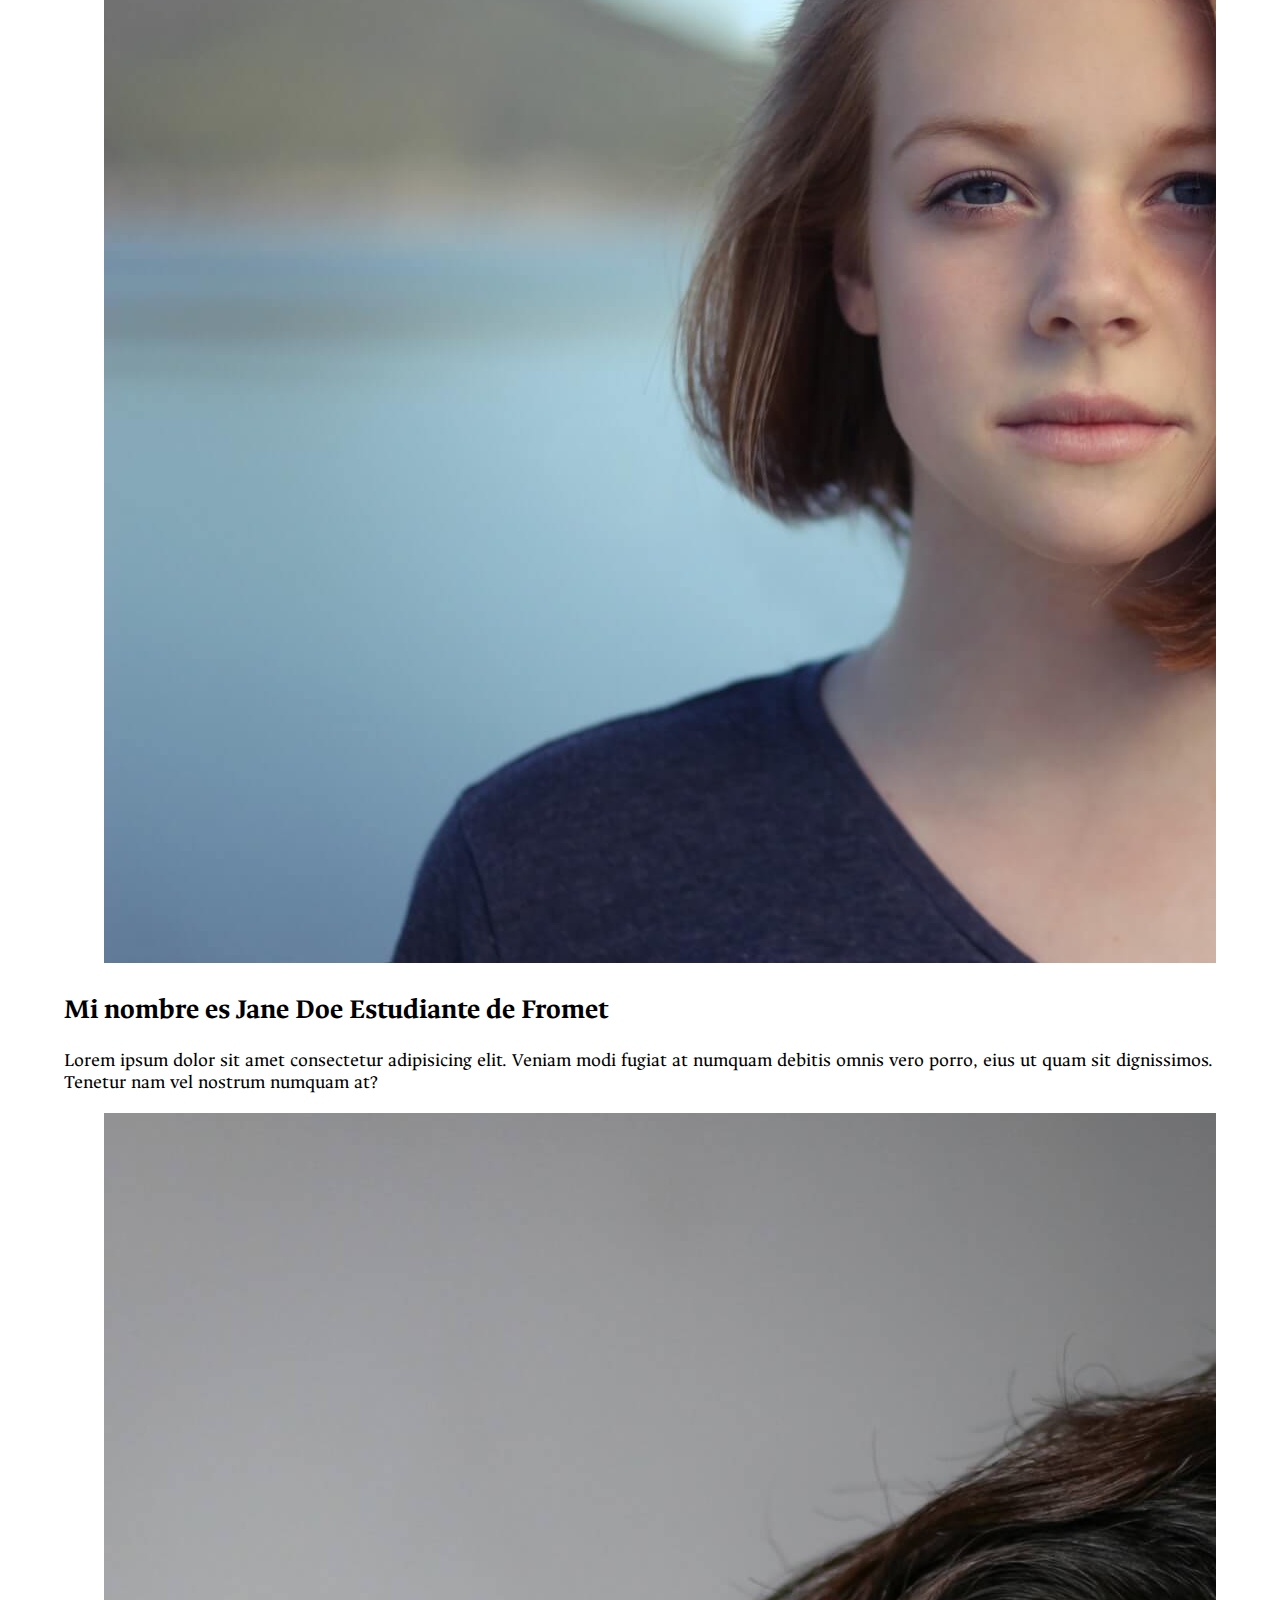
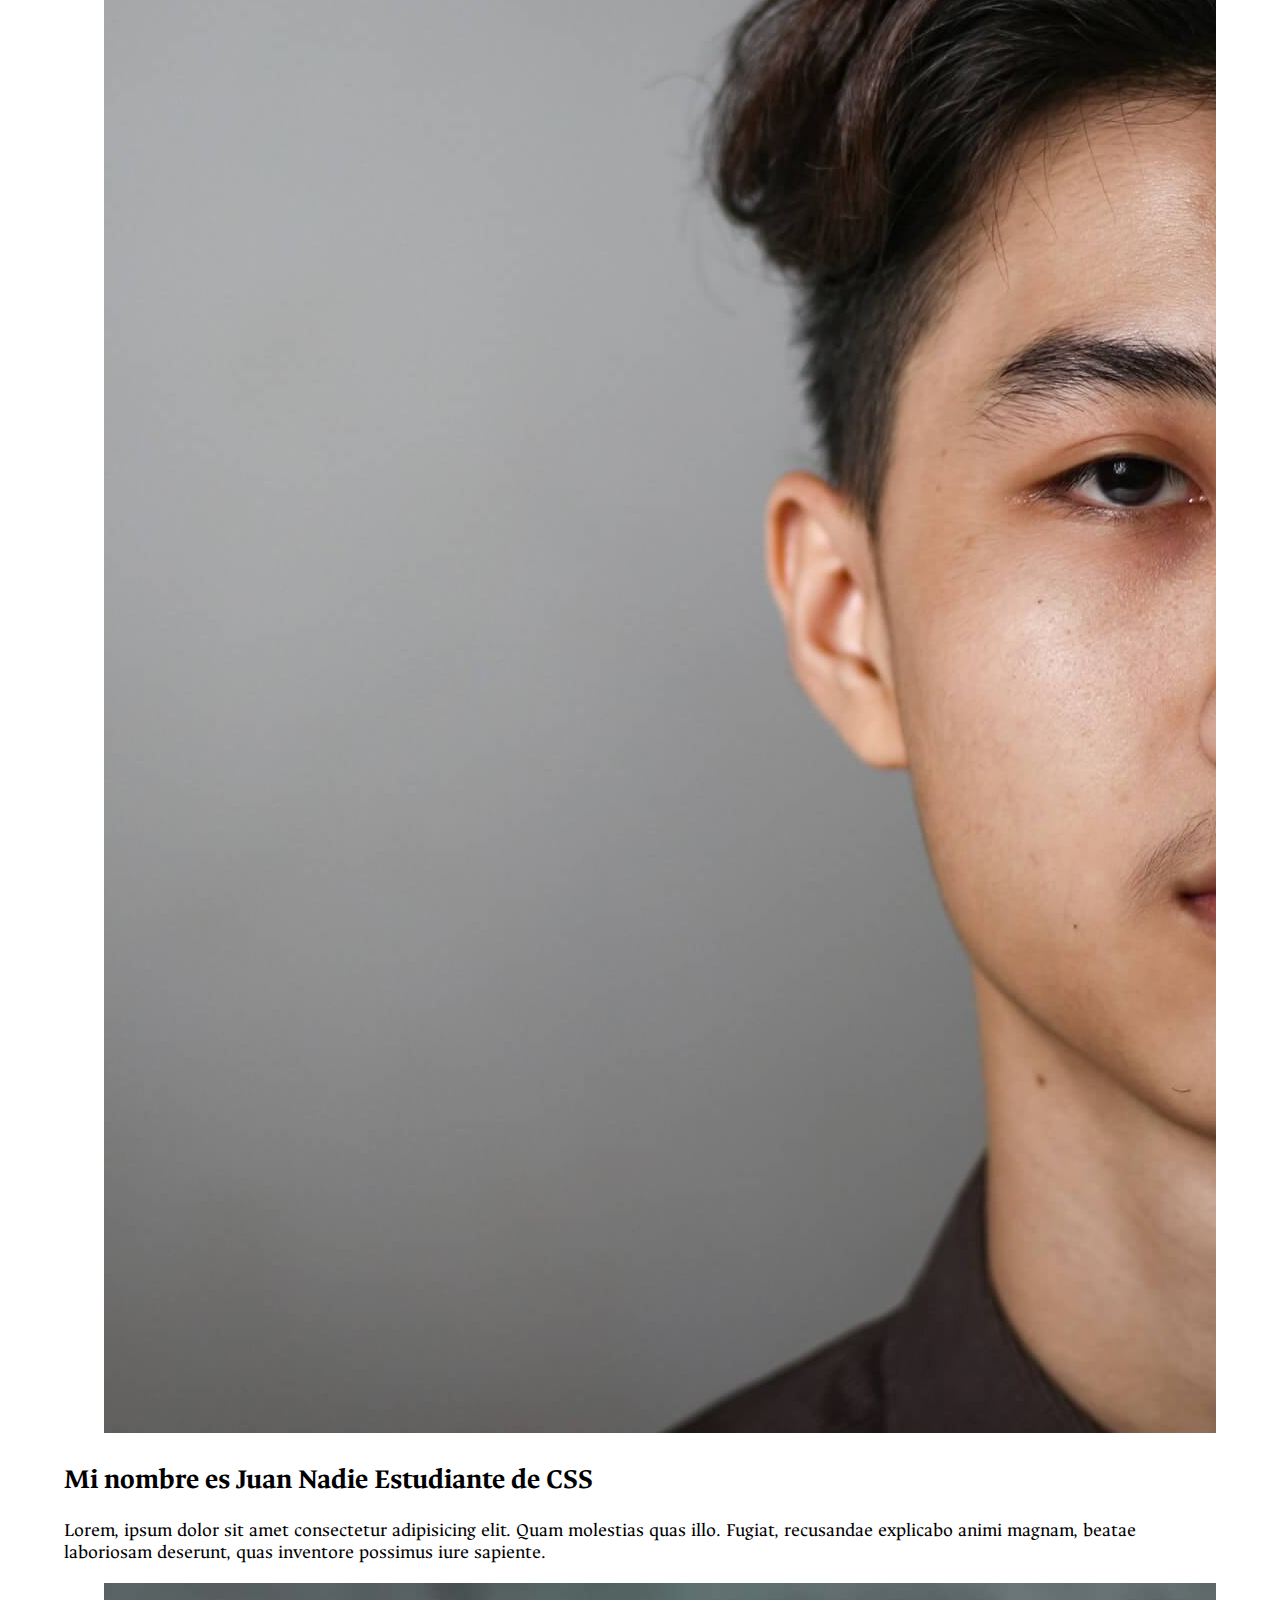
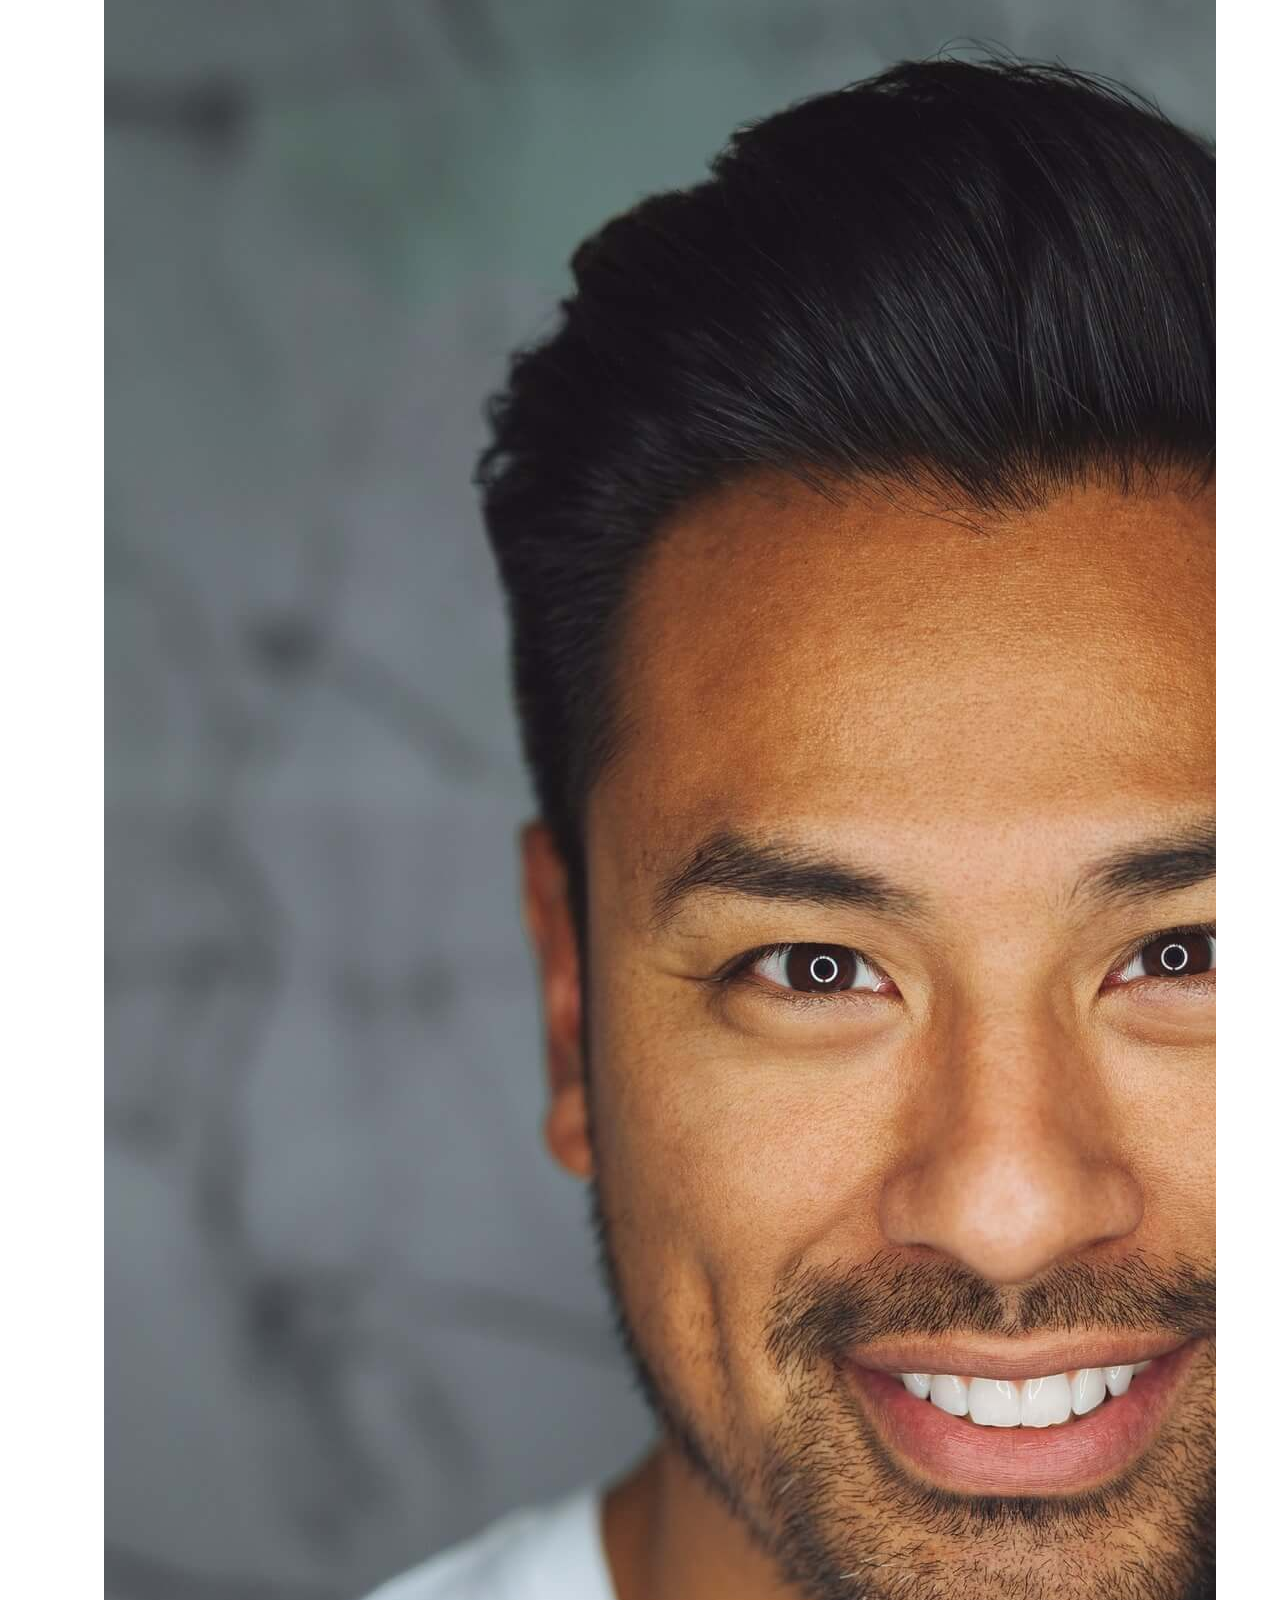
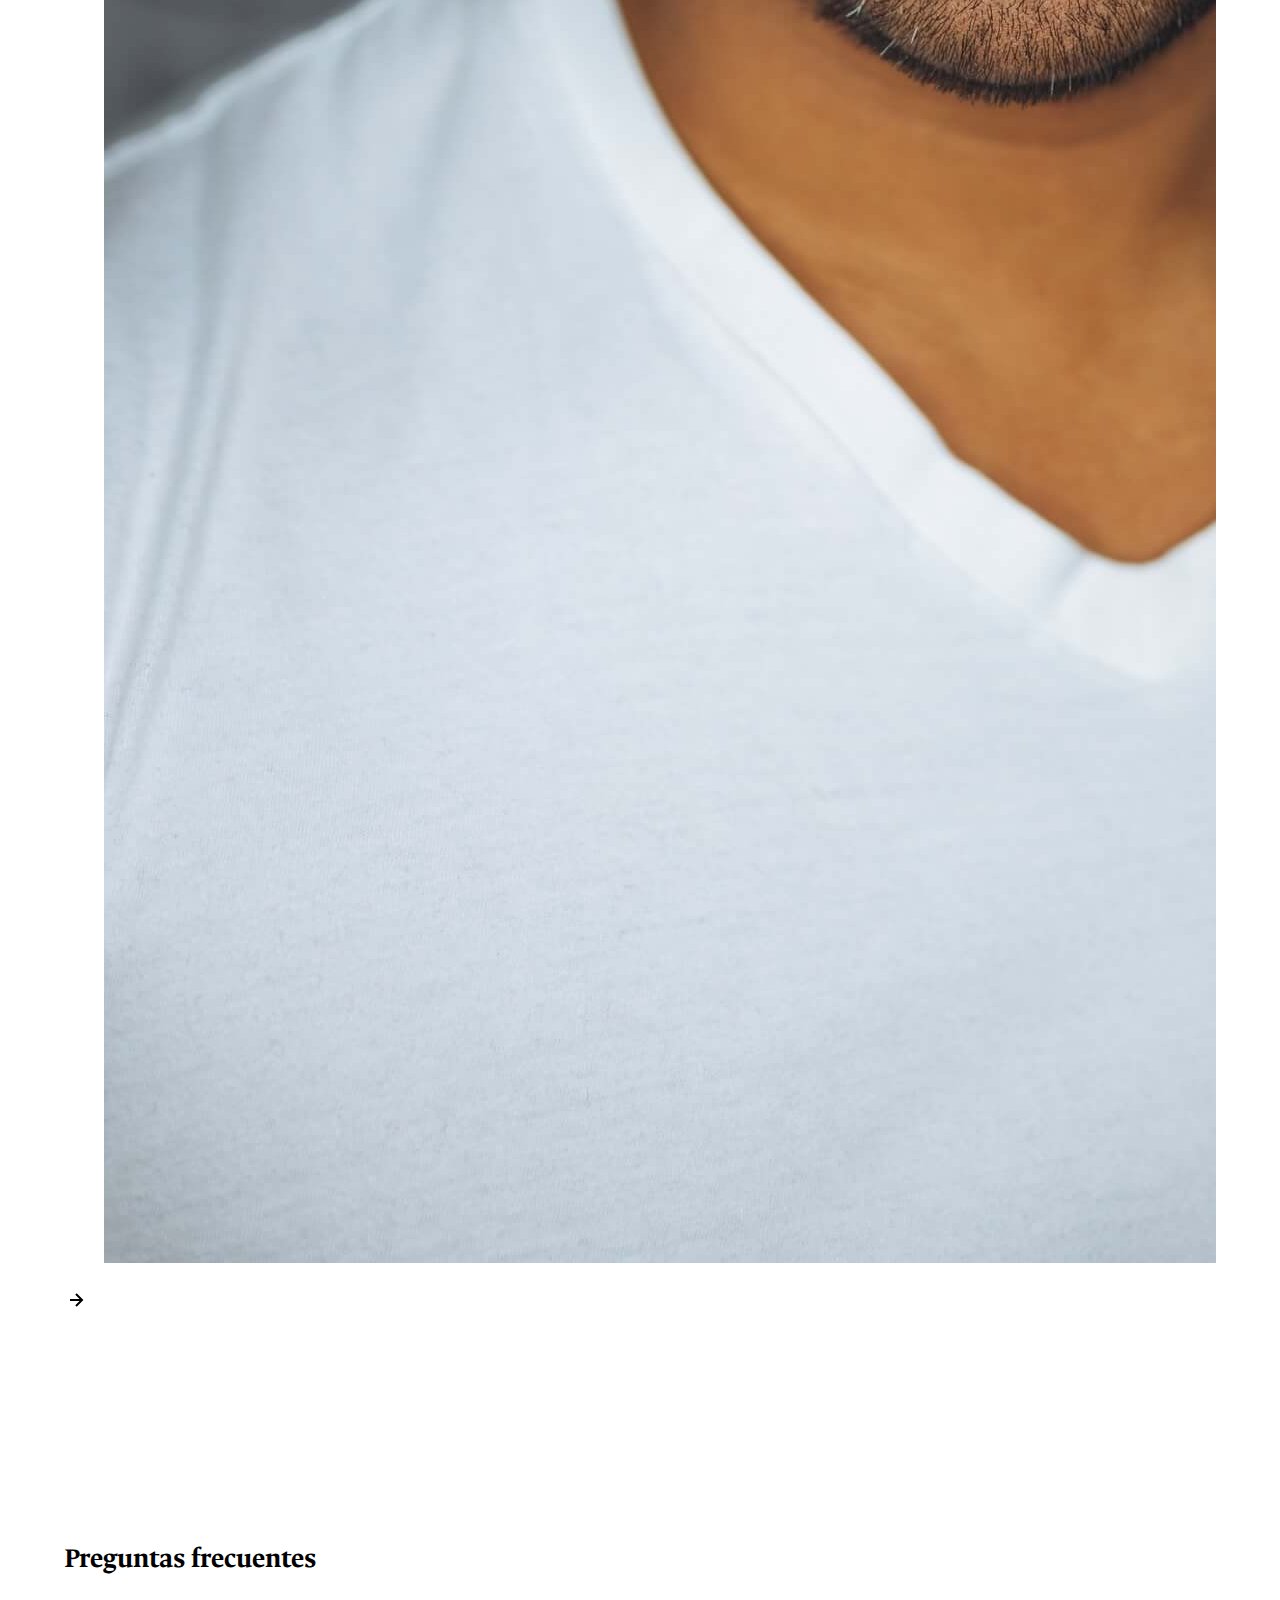
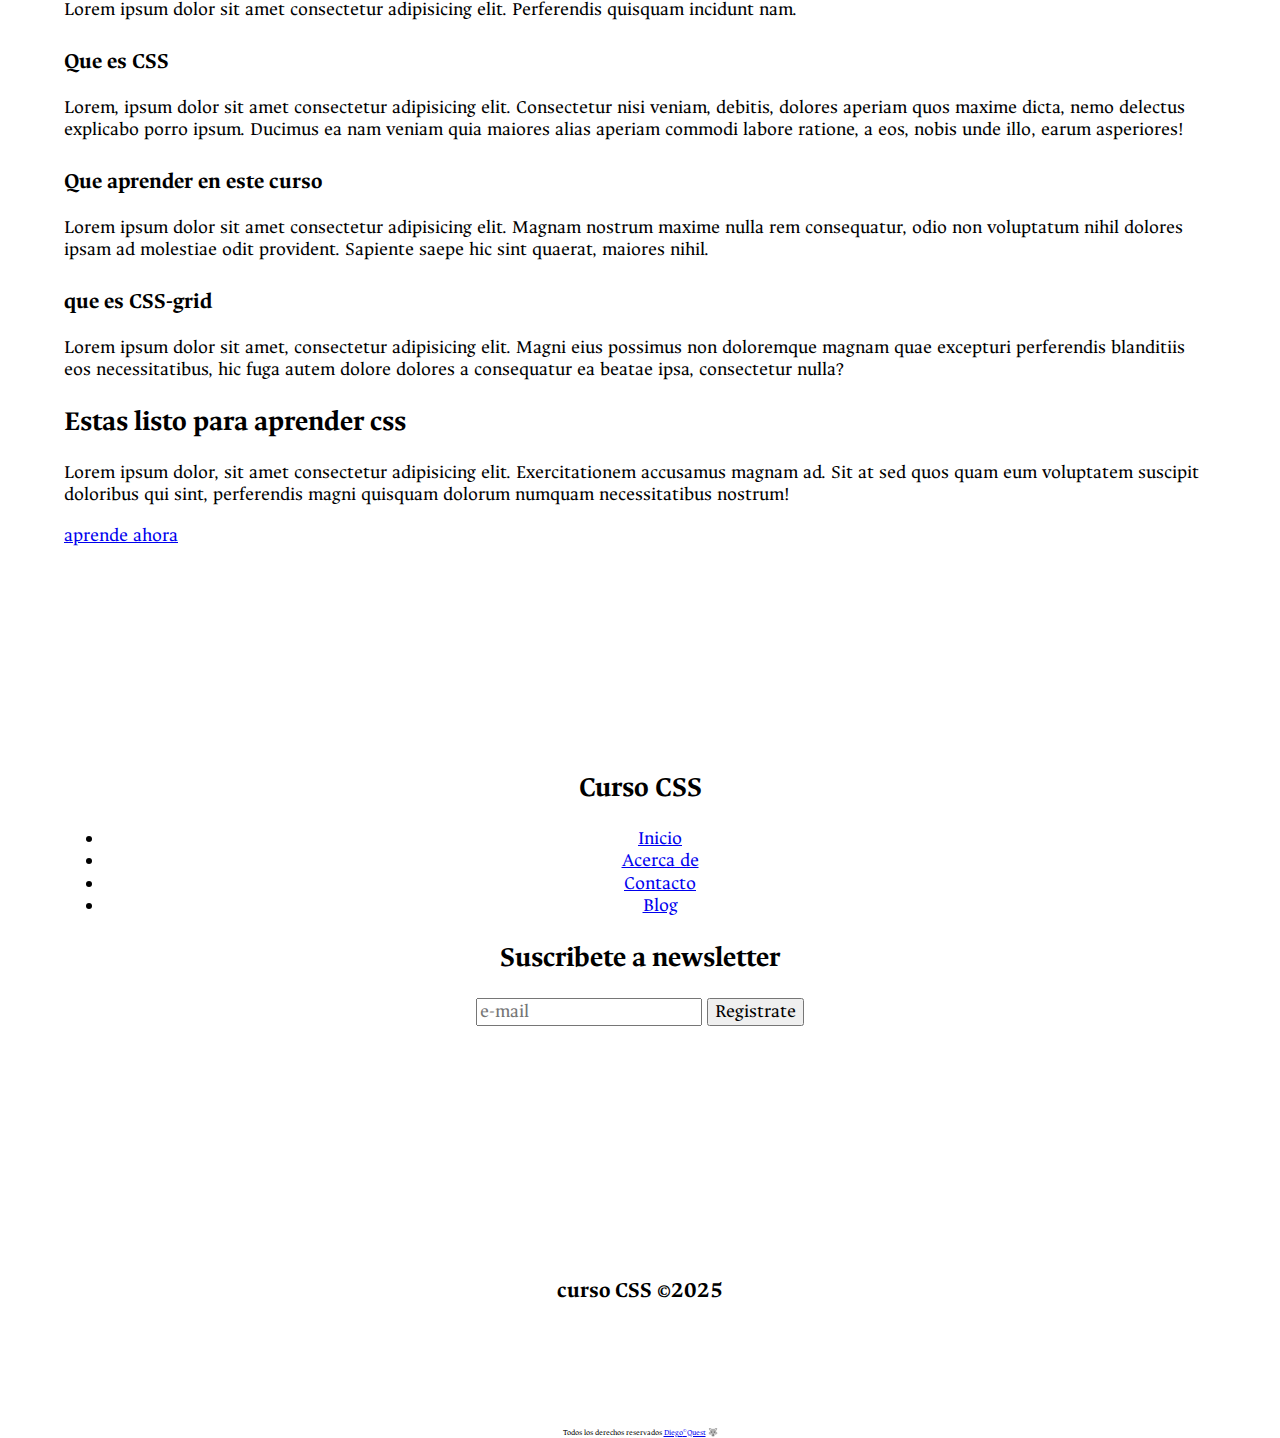
<file: blog.html>
<!doctype html>
<html lang="es">

<head>
    <meta charset="UTF-8" />
    <meta name="viewport" content="width=device-width, initial-scale=1.0" />
    <title>Web responsiva</title>
    <link rel="icon" href="./img/favicon.svg" />
    <link rel="stylesheet" href="./estilos/normalize.css" />
    <link rel="stylesheet" href="./estilos/estilo.css" />
</head>

<body>
    <header class="hero">
        <nav class="container">
            <div class="nav_logo">
                <h2 class="nav_title">Titulo</h2>
            </div>
            <ul class="head_link">
                <!-- <ul class="nav_link nav_link-menu"></ul> -->
                <li class="nav_item"><a href="#" class="nav_link">Inicio</a></li>
                <li class="nav_item"><a href="#" class="nav_link">Acerca de</a></li>
                <li class="nav_item"><a href="#" class="nav_link">Contacto</a></li>
                <li class="nav_item"><a href="#" class="nav_link">Blog</a></li>
                <img src="./img/close.svg" class="nav_close" alt="icono cierre menu">
            </ul>
            <div class="nav_menu">
                <img src="./img/menu.svg" alt="icono menu responsivo" class="nav_img">
            </div>
        </nav>
        <section class="hero_container container">
            <h1 class="hero_title">Aprende CSS3 desde 0 hasta dominarlo</h1>
            <p class="hero_parrafo">Lorem ipsum dolor, sit amet consectetur adipisicing elit. Sint nam tenetur, eum
                deserunt voluptatibus debitis tempore voluptatum adipisci ad eius, distinctio similique cum. Aperiam
                neque dolorum natus et ea repellendus.</p>
        </section>
    </header>
    <main>
        </section>
        <section class="container about">
            <h2 class="about subtitle"> Que aprendera en este curso</h2>
            <p class="about_parrafo">Lorem ipsum, dolor sit amet consectetur adipisicing elit. Debitis earum voluptatem
                nihil, itaque officiis veritatis!</p>
            <div class="about_main">
                <article class="about_icons">
                    <img class="about_img" src="./img/shapes.svg" alt="icono de css">
                    <!-- <img class="about_icon" src="./img/shapes.svg" alt="icono de css"> -->
                    <h3 class="about_title" >CSS Layouts</h3>
                    <p class="about_parrafo">Lorem ipsum dolor, sit amet consectetur adipisicing elit. Adipisci enim
                        nam eaque necessitatibus tempore nesciunt.</p>
                </article>
                <article class="about_icons">
                    <img class="about_img" src="./img/paint.svg" alt="icono de animaciones">
                    <h3 class="about_title">Animaciones</h3>
                    <p class="about_parrafo">Lorem ipsum dolor sit amet consectetur adipisicing elit. Ipsa nostrum sunt
                        cum, alias ullam laborum velit!</p>
                </article>
                <article class="about_icons">
                    <img class="about_img" src="./img/code.svg" alt="icono de sas">
                    <h3 class="about_title">SASS</h3>
                    <p class="about_parrafo">Lorem ipsum dolor sit amet consectetur adipisicing elit. Unde error
                        voluptate blanditiis neque dolorum.</p>
                </article>
            </div>
        </section>
        <section class="knowledge">
            <div class="container knowledge_container">
                <div class="knowledge_text">
                    <h2 class="subtitle">Curso completo de css domina css de una vez por todas</h2>
                    <p class="knowledge_parrafo">Lorem, ipsum dolor sit amet consectetur adipisicing elit. Consectetur
                        error
                        quibusdam voluptates nemo eos delectus ut reprehenderit labore explicabo, quasi quia hic ad
                        impedit
                        quae.</p>
                    <a href="#" class="cta">entra al curso</a>
                </div>
                <figure class="knowledge_picture">
                    <img src="./img/macbook.png" alt="imagen de ordenador" class="knowledge_img">
                </figure>
            </div>
        </section>
        <section class="container price">
            <h2 class="subtitle">Obten el plan perfecto para aprender</h2>
            <div class="price_table">
                <div class="price_element">
                    <p class="price_name">Basico</p>
                    <h3 class="price_price">Free</h3>
                    <div class="price_items">
                        <p class="price_features">elements</p>
                        <p class="price_features">features</p>
                        <p class="price_features">responsive</p>
                    </div>
                    <a href="#" class="price_cta">inicia ahora</a>
                </div>
                <div class="price_element">
                    <p class="price_name">Dir</p>
                    <h3 class="price_price">60 euro/mes</h3>
                    <div class="price_items">
                        <p class="price_features">grit</p>
                        <p class="price_features">implicit grit</p>
                        <p class="price_features">grit responsive</p>
                    </div>
                    <a href="#" class="price_cta">inicia ahora</a>
                </div>
                <div class="price_element">
                    <p class="price_name">Animaciones</p>
                    <h3 class="price_price">60 euro/mes</h3>
                    <div class="price_items">
                        <p class="price_features">animation</p>
                        <p class="price_features">transition</p>
                        <p class="price_features">render website</p>
                    </div>
                    <a href="#" class="price_cta">inicia ahora</a>
                </div>
            </div>
        </section>
        <section class="testimony">
            <div class="container testimony_container">
                <img src="./img/leftarrow.svg" alt="flcha hacia abajo" class="testimony_arrow" id="antes">
                <section class="testimony_body">
                    <div class="testimony_text">
                        <h2 class="subtitle">Mi nombre es John Doe <span class="testimony_user">Estudiante de CSS</span>
                        </h2>
                        <p class="testimony_review">Lorem ipsum dolor sit, amet consectetur adipisicing elit. Tenetur
                            voluptatem mollitia rerum, numquam quasi ipsum quae sit, odio tempora, consectetur quos
                            dolorem! Neque laborum consectetur corporis deleniti voluptatem quaerat officiis!</p>
                    </div>
                    <figure class="testimony_picture">
                        <img src="./img/face.jpg" alt="foto de alumno" class="testimony_img">
                    </figure>
                </section>
                <section class="testimony_body">
                    <div class="testimony_text">
                        <h2 class="subtitle">Mi nombre es John Wick<span class="testimony_user">Estudiante de
                                UIC/UCS</span></h2>
                        <p class="testimony_review">Lorem ipsum, dolor sit amet consectetur adipisicing elit. Nulla
                            doloremque perferendis est facere laborum, necessitatibus sed excepturi quasi dolorum dicta
                            blanditiis distinctio quis magni corporis ipsam dolores reiciendis sequi. Repellendus.</p>
                    </div>
                    <figure class="testimony_picture">
                        <img src="./img/face2.jpg" alt="foto de alumno" class="testimony_img">
                    </figure>
                </section>
                <section class="testimony_body">
                    <div class="testimony_text">
                        <h2 class="subtitle"> Mi nombre es Jane Doe <span class="testimony_user">Estudiante de
                                Fromet</span></h2>
                        <p class="testimony_review">Lorem ipsum dolor sit amet consectetur adipisicing elit. Veniam modi
                            fugiat at numquam debitis omnis vero porro, eius ut quam sit dignissimos. Tenetur nam vel
                            nostrum numquam at?</p>
                    </div>
                    <figure class="testimony_picture">
                        <img src="./img/face3.jpg" alt="foto de alumno" class="testimony_img">
                    </figure>
                </section>
                <section class="testimony_body">
                    <div class="testimony_text">
                        <h2 class="subtitle"> Mi nombre es Juan Nadie <span class="testimony_user">Estudiante de
                                CSS</span>
                        </h2>
                        <p class="testimony_review">Lorem, ipsum dolor sit amet consectetur adipisicing elit. Quam
                            molestias quas illo. Fugiat, recusandae explicabo animi magnam, beatae laboriosam deserunt,
                            quas inventore possimus iure sapiente.</p>
                    </div>
                    <figure class="testimony_picture">
                        <img src="./img/face4.jpg" alt="foto de alumno" class="testimony_img">
                    </figure>
                </section>
                <img src="./img/rightarrow.svg" alt="flcha hacia arriba" class="testimony_arrow" id="despues">
            </div>
        </section>
        <section class="container questions">
            <h2 class="subtitle">Preguntas frecuentes</h2>
            <p class="cuestions_parrafo">Lorem ipsum dolor sit amet consectetur adipisicing elit. Perferendis quisquam
                incidunt nam.</p>
            <section class="questions_container">
                <article class="questions_padding">
                    <div class="question_answer">
                        <h3 class="questions_title">Que es CSS
                            <span class="question_arrow">
                                <img src="./img/arrow.svg" alt="desplegar conrtenido" class="question_img">
                            </span>
                        </h3>
                        <p class="question_show">Lorem, ipsum dolor sit amet consectetur adipisicing elit. Consectetur
                            nisi veniam, debitis, dolores aperiam quos maxime dicta, nemo delectus explicabo porro
                            ipsum. Ducimus ea nam veniam quia maiores alias aperiam commodi labore ratione, a eos, nobis
                            unde illo, earum asperiores!</p>
                    </div>
                </article>
                <article class="questions_padding">
                    <div class="question_answer">
                        <h3 class="questions_title">Que aprender en este curso
                            <span class="question_arrow">
                                <img src="./img/arrow.svg" alt="desplegar conrtenido" class="question_img">
                            </span>
                        </h3>
                        <p class="question_show">Lorem ipsum dolor sit amet consectetur adipisicing elit. Magnam nostrum
                            maxime nulla rem consequatur, odio non voluptatum nihil dolores ipsam ad molestiae odit
                            provident. Sapiente saepe hic sint quaerat, maiores nihil.</p>
                    </div>
                </article>
                <article class="questions_padding">
                    <div class="question_answer">
                        <h3 class="questions_title">que es CSS-grid
                            <span class="question_arrow">
                                <img src="./img/arrow.svg" alt="desplegar conrtenido" class="question_img">
                            </span>
                        </h3>
                        <p class="question_show">Lorem ipsum dolor sit amet, consectetur adipisicing elit. Magni eius
                            possimus non doloremque magnam quae excepturi perferendis blanditiis eos necessitatibus, hic
                            fuga autem dolore dolores a consequatur ea beatae ipsa, consectetur nulla?</p>
                    </div>
                </article>
            </section>
            <section class="">
                <h2 class="subtitle">Estas listo para aprender css</h2>
                <p class="questions_copy">Lorem ipsum dolor, sit amet consectetur adipisicing elit. Exercitationem
                    accusamus magnam ad. Sit at sed quos quam eum voluptatem suscipit doloribus qui sint, perferendis
                    magni quisquam dolorum numquam necessitatibus nostrum!</p>
                <a href="#" class="cta">aprende ahora</a>
            </section>
        </section>
    </main>
    <footer>
        <section class="container footer_container">
            <nav class="nav_footer">
                <h2 class="footer_title">Curso CSS</h2>
                <ul class="nav-link nav-link_footer">
                    <li class="nav_item"><a href="#" class="nav_link">Inicio</a></li>
                    <li class="nav_item"><a href="#" class="nav_link">Acerca de</a></li>
                    <li class="nav_item"><a href="#" class="nav_link">Contacto</a></li>
                    <li class="nav_item"><a href="#" class="nav_link">Blog</a></li>
                </ul>
            </nav>
            <form class="footer_form" action="" method="post">
                <h2 class="footer_newsletter">Suscribete a newsletter</h2>
                <div class="footer_inputs">
                    <input type="text" class="footer_input" name="e-mail" placeholder="e-mail" required>
                    <input type="submit" class="footer_submit" value="Registrate">
                </div>
            </form>
        </section>
        <section class="container footer_copy">
            <div class="footer_social">
                <a href="#" class="footer_icons"><img src="./img/twitter.svg" alt="icono twiter" class="footer_img"></a>
                <a href="#" class="footer_icons"><img src="./img/facebook.svg" alt="icono facebook"
                        class="footer_img"></a>
                <a href="#" class="footer_icons"><img src="./img/youtube.svg" alt="icono youtube"
                        class="footer_img"></a>
            </div>
            <h3 class="footer_copyright">curso CSS &copy;2025</h3>
        </section>
        <small>Todos los derechos reservados <a href="#">Diego<sup>&copy;</sup>Quest</a> 🐺</small>
    </footer>
    <script src="./js/main.js"></script>
    <script src="./js/slider.js"></script>
    <script src="./js/question.js"></script>
</body>

</html>
</file>
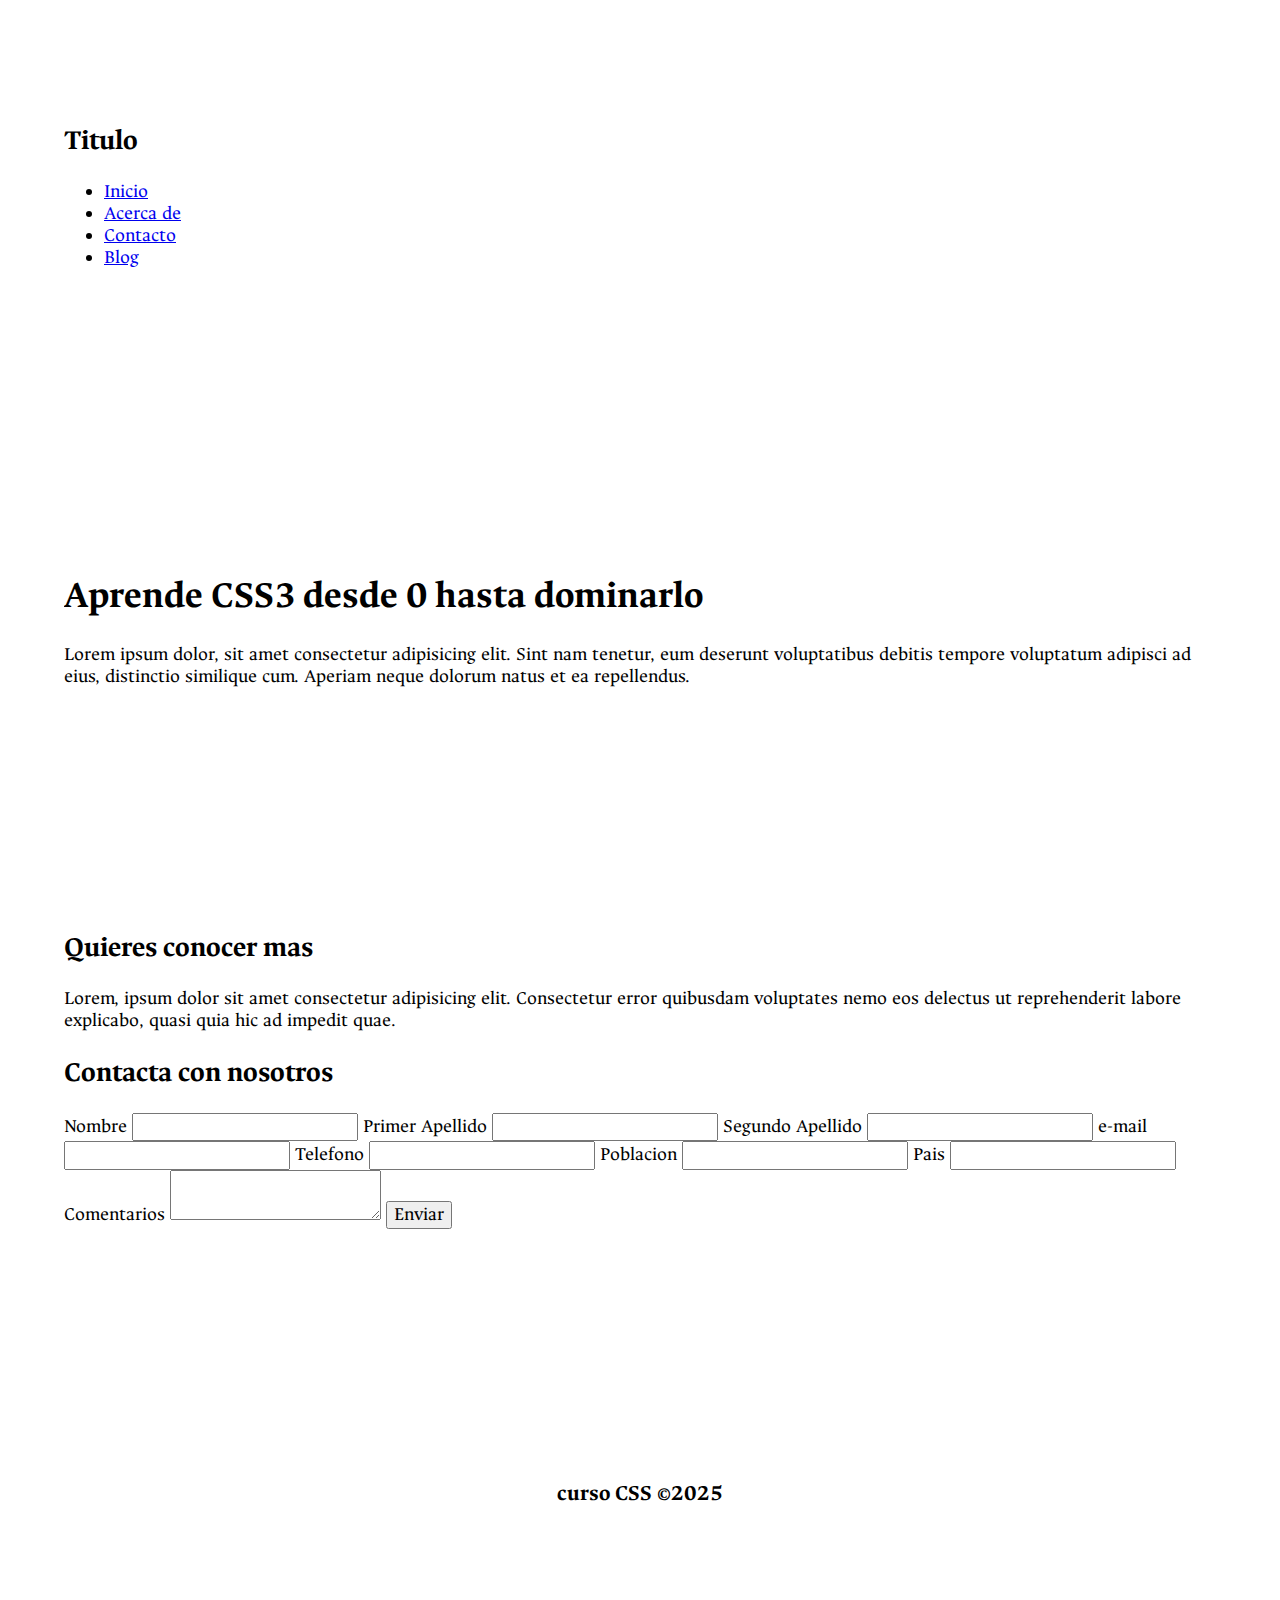
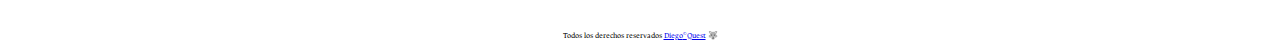
<file: contacto.html>
<!doctype html>
<html lang="es">

<head>
    <meta charset="UTF-8" />
    <meta name="viewport" content="width=device-width, initial-scale=1.0" />
    <title>Web responsiva</title>
    <link rel="icon" href="./img/favicon.svg" />
    <link rel="stylesheet" href="./estilos/normalize.css" />
    <link rel="stylesheet" href="./estilos/estilo.css" />
</head>

<body>
    <header class="hero fondo_contacto">

        <nav class="container">

            <div class="nav_logo">
                <h2 class="nav_title">Titulo</h2>
            </div>
            <ul class="head_link head_link-menu">
                <li class="nav_item"><a href="./inicio.html" class="nav_link">Inicio</a></li>
                <li class="nav_item"><a href="./acercad.html" class="nav_link">Acerca de</a></li>
                <li class="nav_item"><a href="./contacto.html" class="nav_link">Contacto</a></li>
                <li class="nav_item"><a href="./blog.html" class="nav_link">Blog</a></li>
                <img src="./img/close.svg" class="nav_close" alt="icono cierre menu">
            </ul>
            <div class="nav_menu">
                <img src="./img/menu.svg" alt="icono menu responsivo" class="nav_img">
            </div>
        </nav>
        <section class="container hero_container ">
            <h1 class="hero_title">Aprende CSS3 desde 0 hasta dominarlo</h1>
            <p class="hero_parrafo">Lorem ipsum dolor, sit amet consectetur adipisicing elit. Sint nam tenetur, eum
                deserunt voluptatibus debitis tempore voluptatum adipisci ad eius, distinctio similique cum. Aperiam
                neque dolorum natus et ea repellendus.</p>

        </section>
    </header>
    <main>

        <section class="knowledge">
            <div class="container knowledge_container">
                <div class="knowledge_text">
                    <h2 class="subtitle">Quieres conocer mas</h2>
                    <p class="knowledge_parrafo">Lorem, ipsum dolor sit amet consectetur adipisicing elit. Consectetur
                        error
                        quibusdam voluptates nemo eos delectus ut reprehenderit labore explicabo, quasi quia hic ad
                        impedit
                        quae.</p>

                </div>
                <div>
                    <form class="footer_form" action="" method="post">

                        <div class="contacto">
                            <h2>Contacta con nosotros</h2>
                            <label for="Nombre">Nombre</label>
                            <input type="text">
                            <label for="Primer Apellido">Primer Apellido</label>
                            <input type="text">
                            <label for="Segundo Apellido">Segundo Apellido</label>
                            <input type="text">
                            <label for="Correo electronico">e-mail</label>
                            <input type="text">
                            <label for="Telefono">Telefono</label>
                            <input type="text">
                            <label for="Poblacion">Poblacion</label>
                            <input type="text">
                            <label for="Pais">Pais</label>
                            <input type="text">
                            <label for="Comentarios">Comentarios</label>
                            <textarea name="comentario" id="comentario"></textarea>
                            <input type="submit" class="footer_submit" value="Enviar">
                        </div>
                    </form>
                </div>
            </div>
        </section>


    </main>
    <footer>
        <section class="container footer_copy">
            <div class="footer_social">
                <a href="#" class="footer_icons"><img src="./img/twitter.svg" alt="icono twiter" class="footer_img"></a>
                <a href="#" class="footer_icons"><img src="./img/facebook.svg" alt="icono facebook"
                        class="footer_img"></a>
                <a href="#" class="footer_icons"><img src="./img/youtube.svg" alt="icono youtube"
                        class="footer_img"></a>
            </div>
            <h3 class="footer_copyright">curso CSS &copy;2025</h3>
        </section>
        <small>Todos los derechos reservados <a href="#">Diego<sup>&copy;</sup>Quest</a> 🐺</small>
    </footer>
    <script src="./js/main.js"></script>

</body>

</html>
</file>
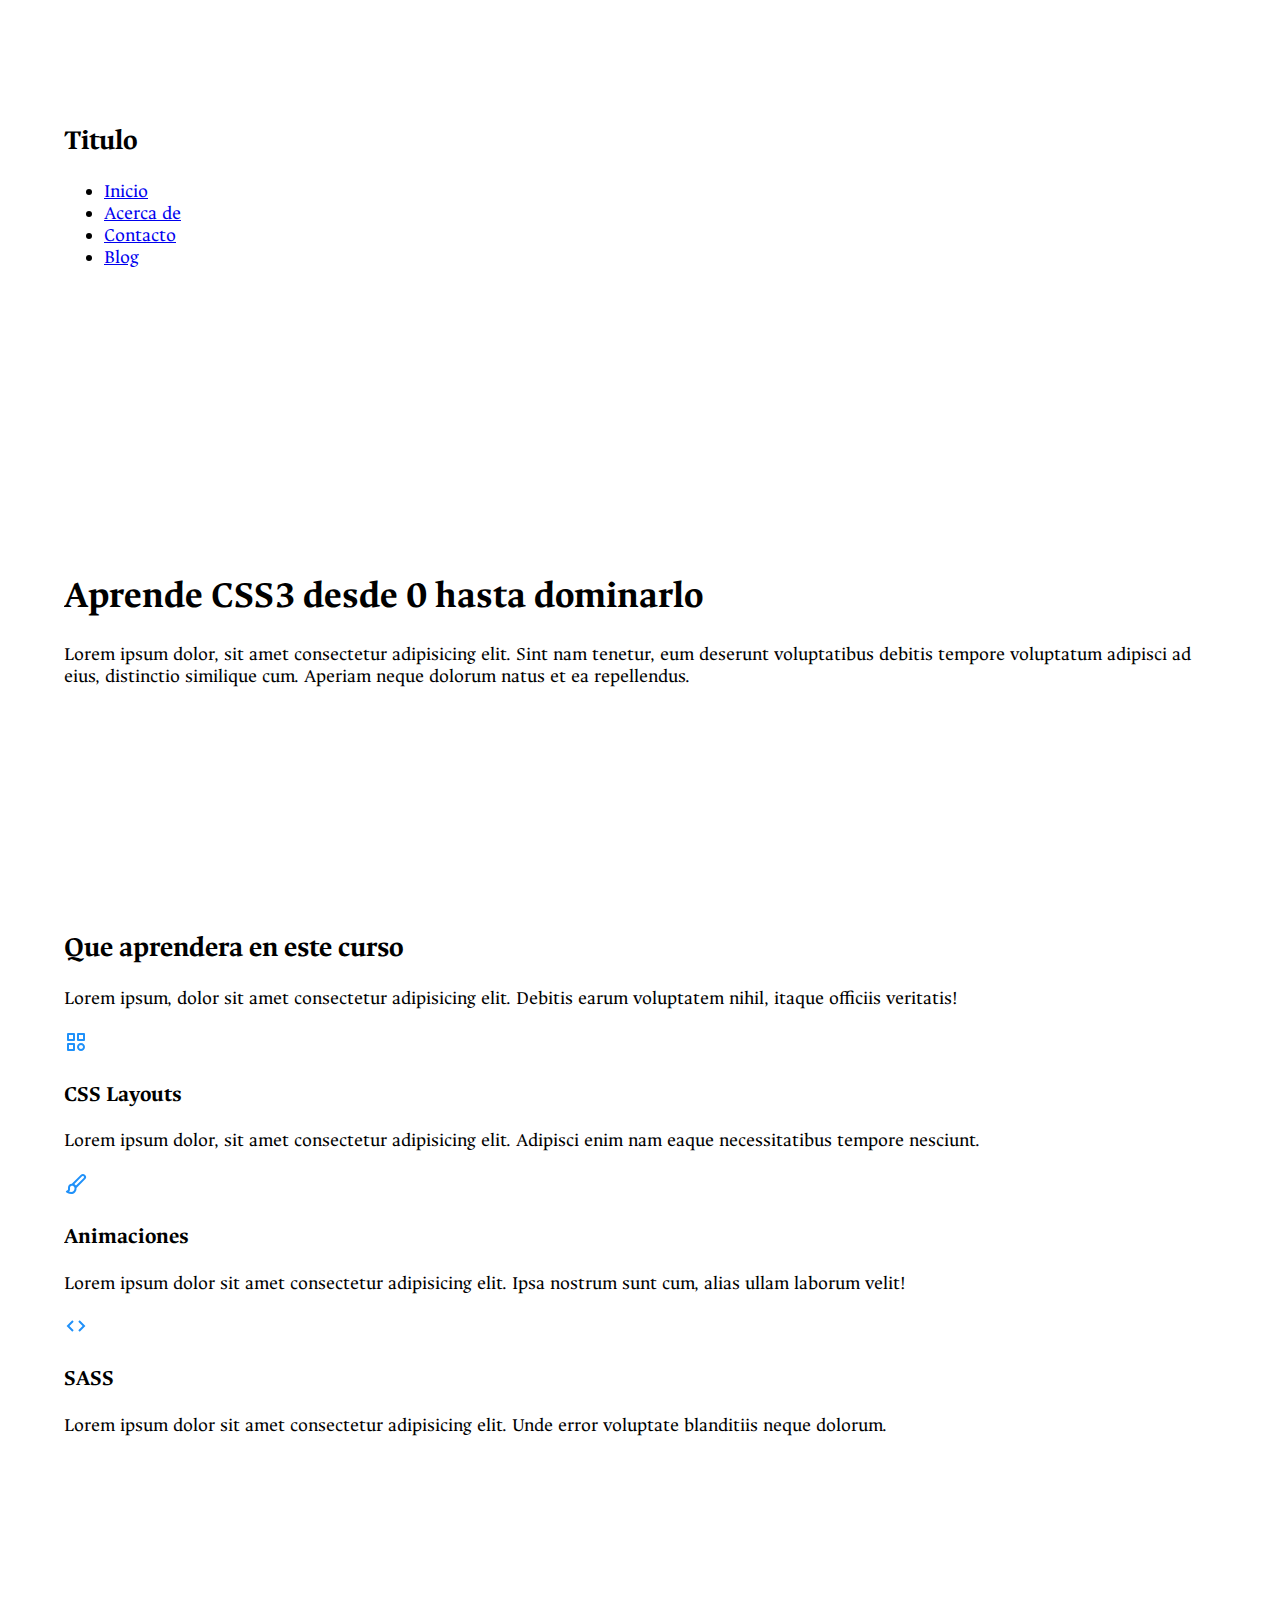
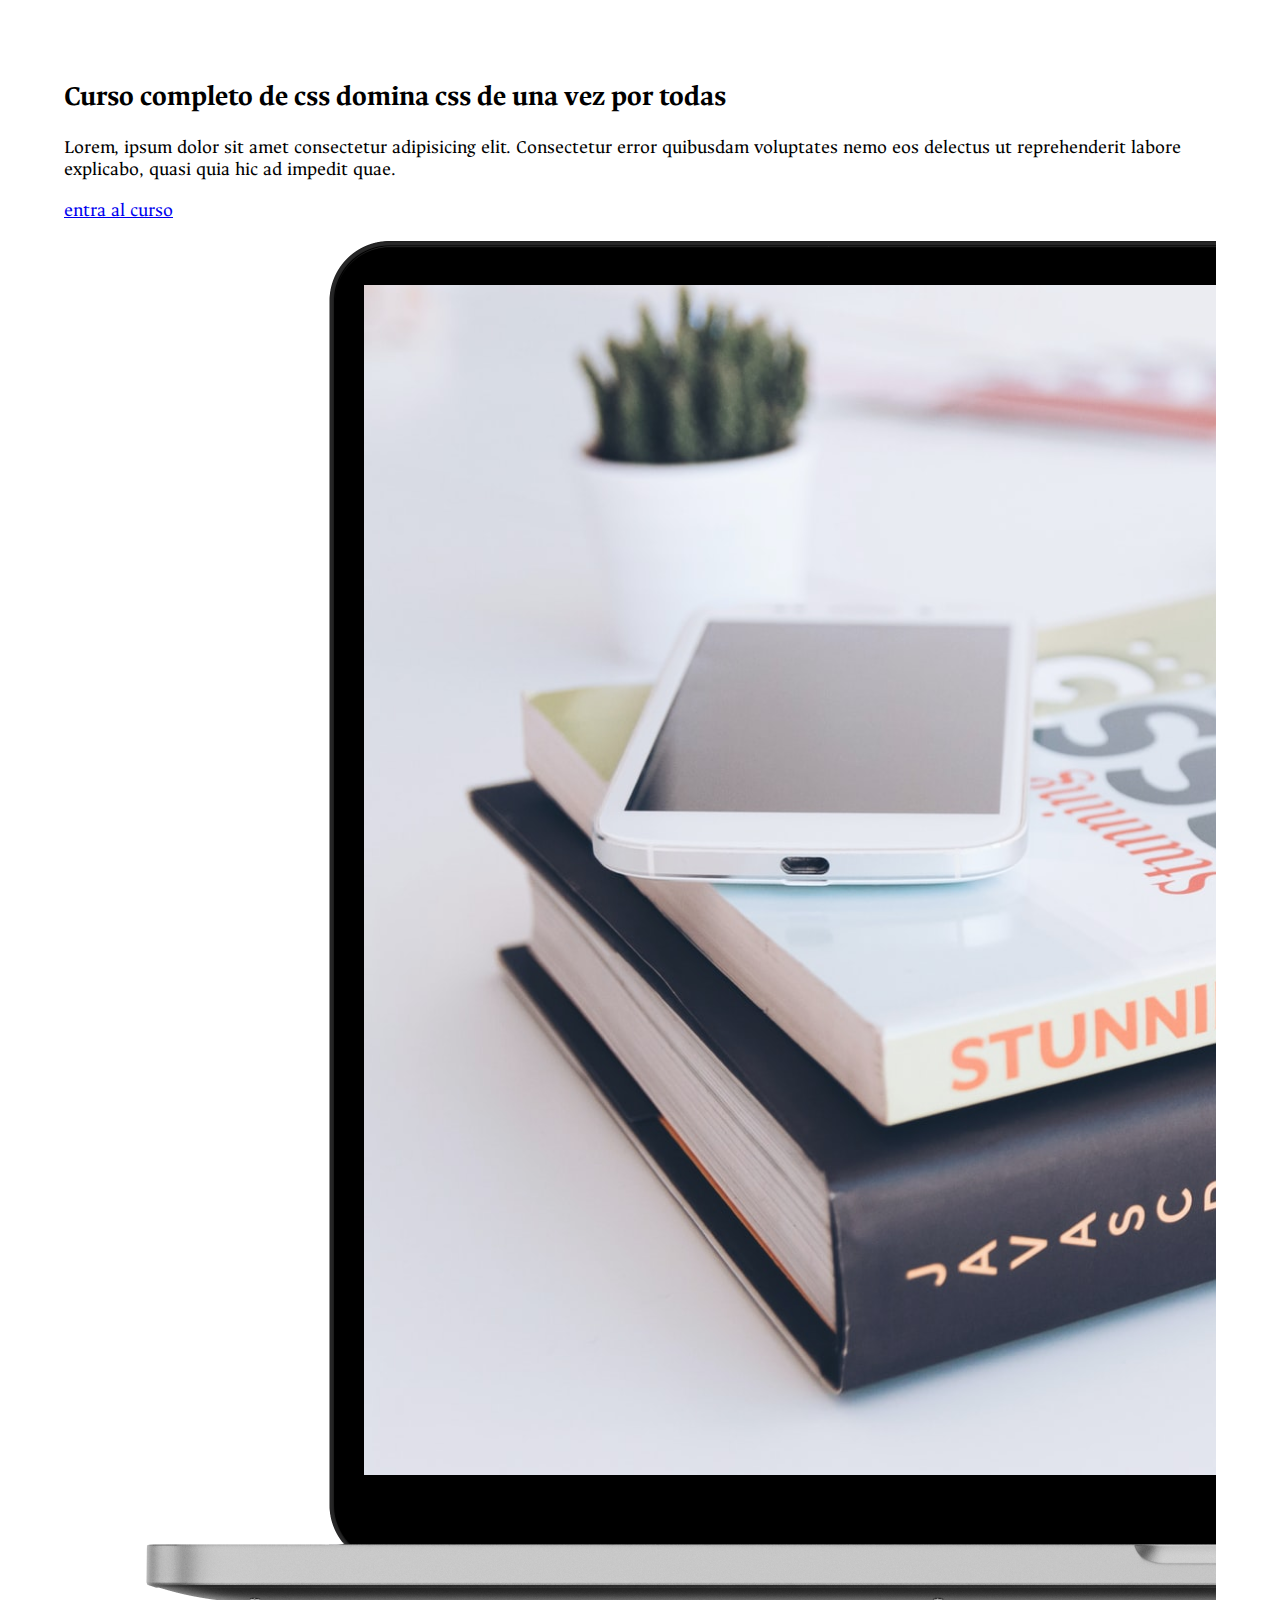
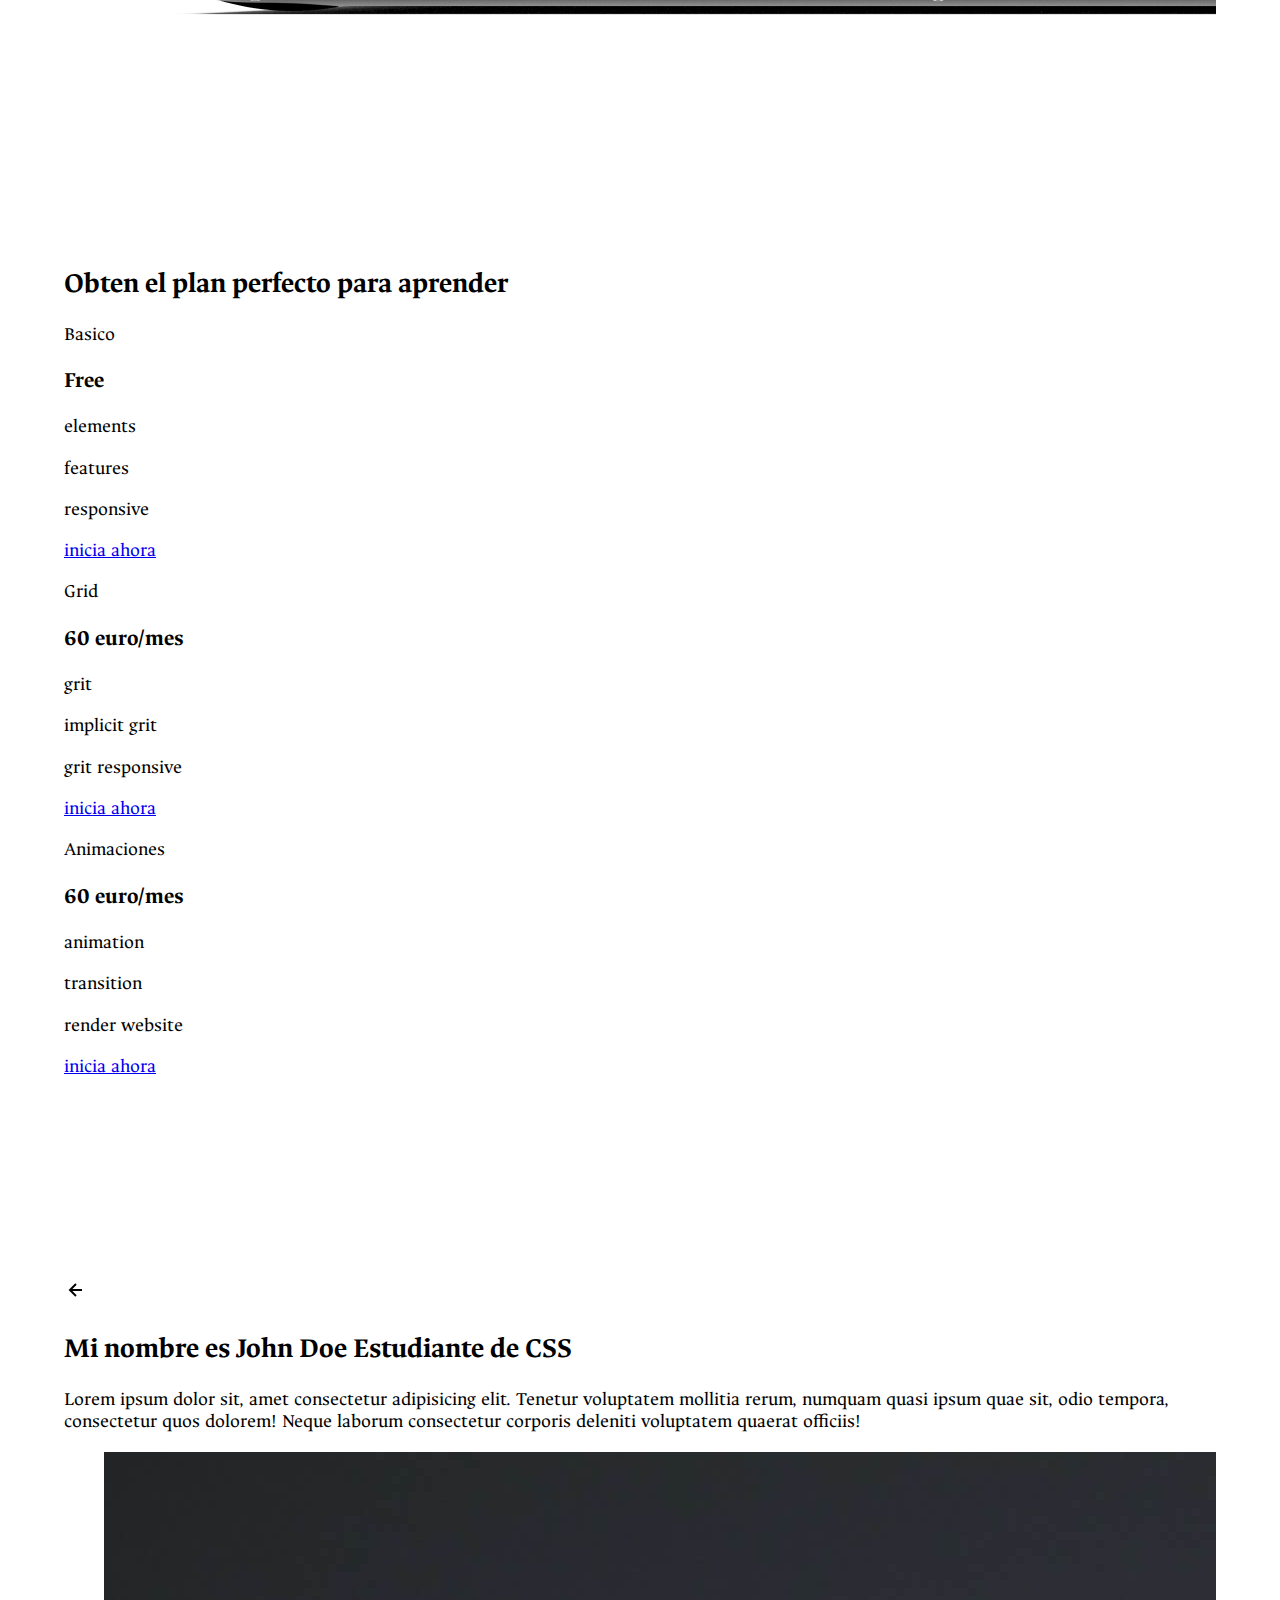
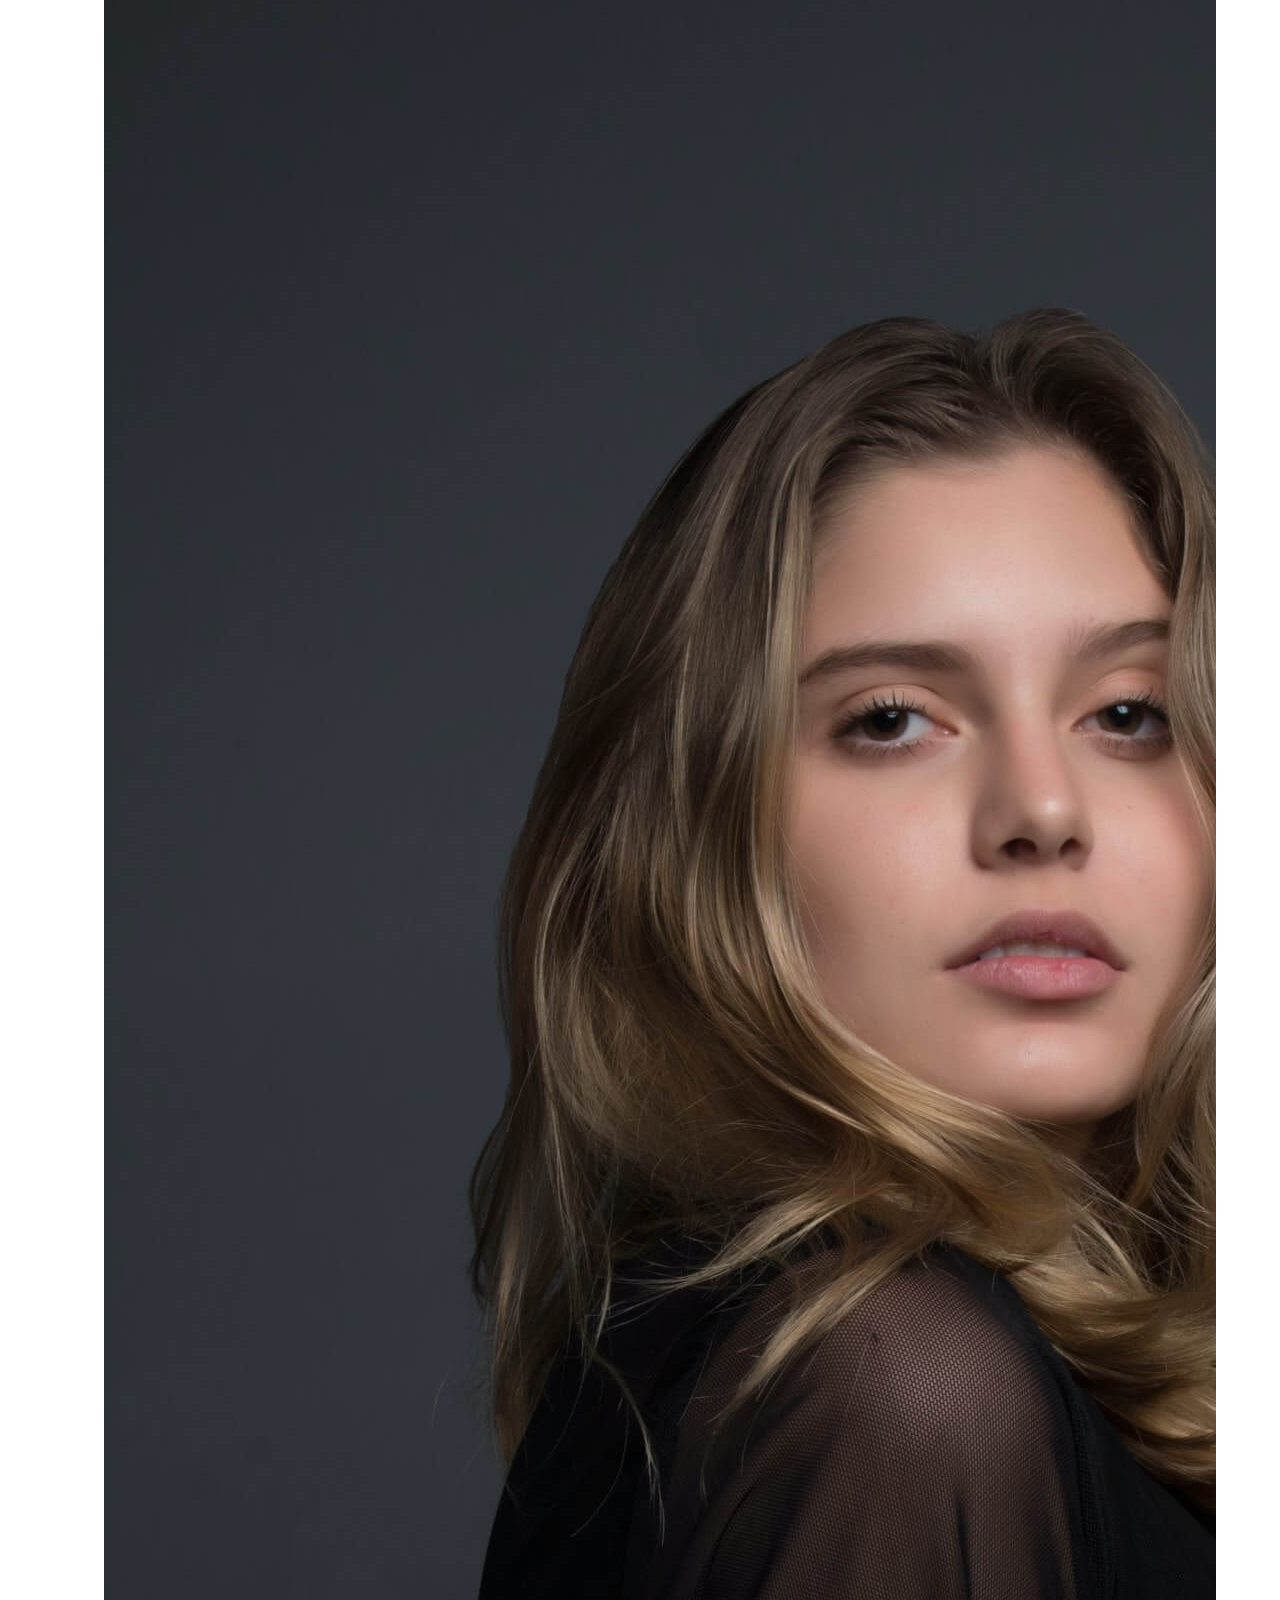
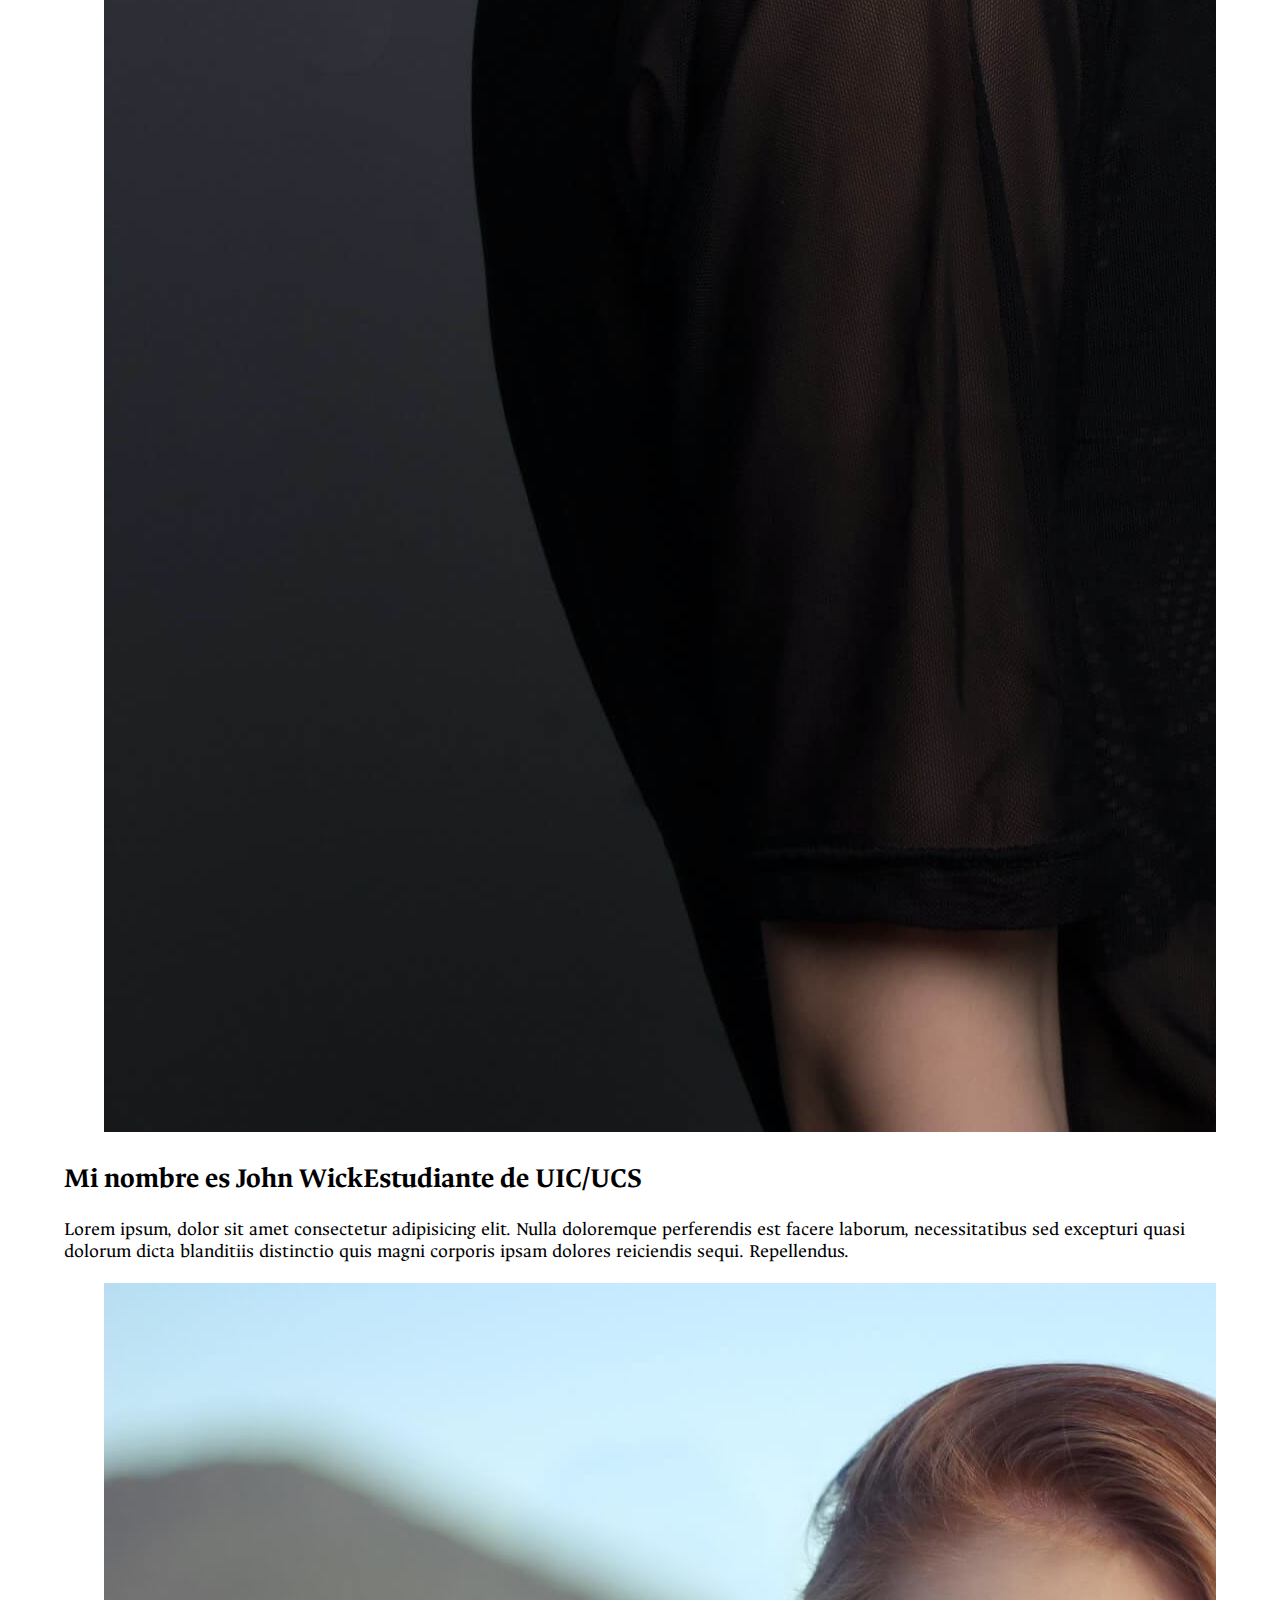
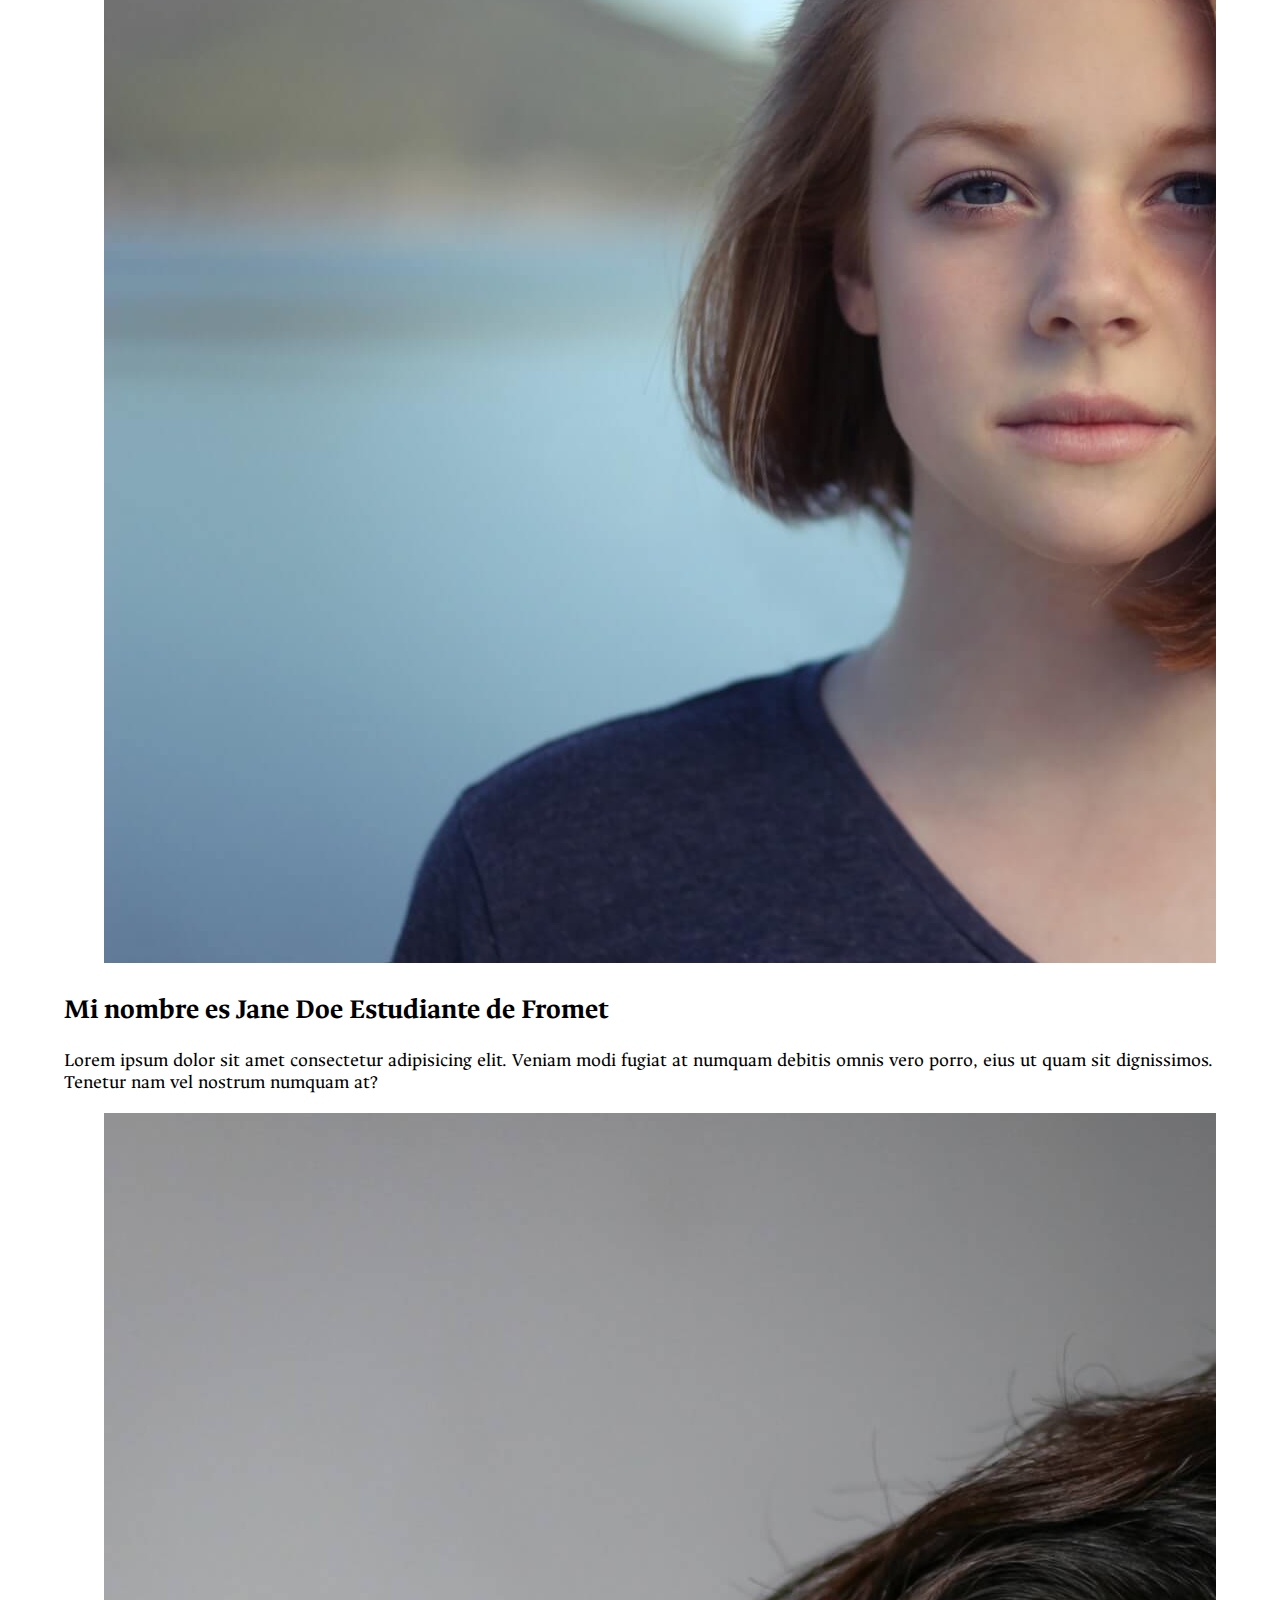
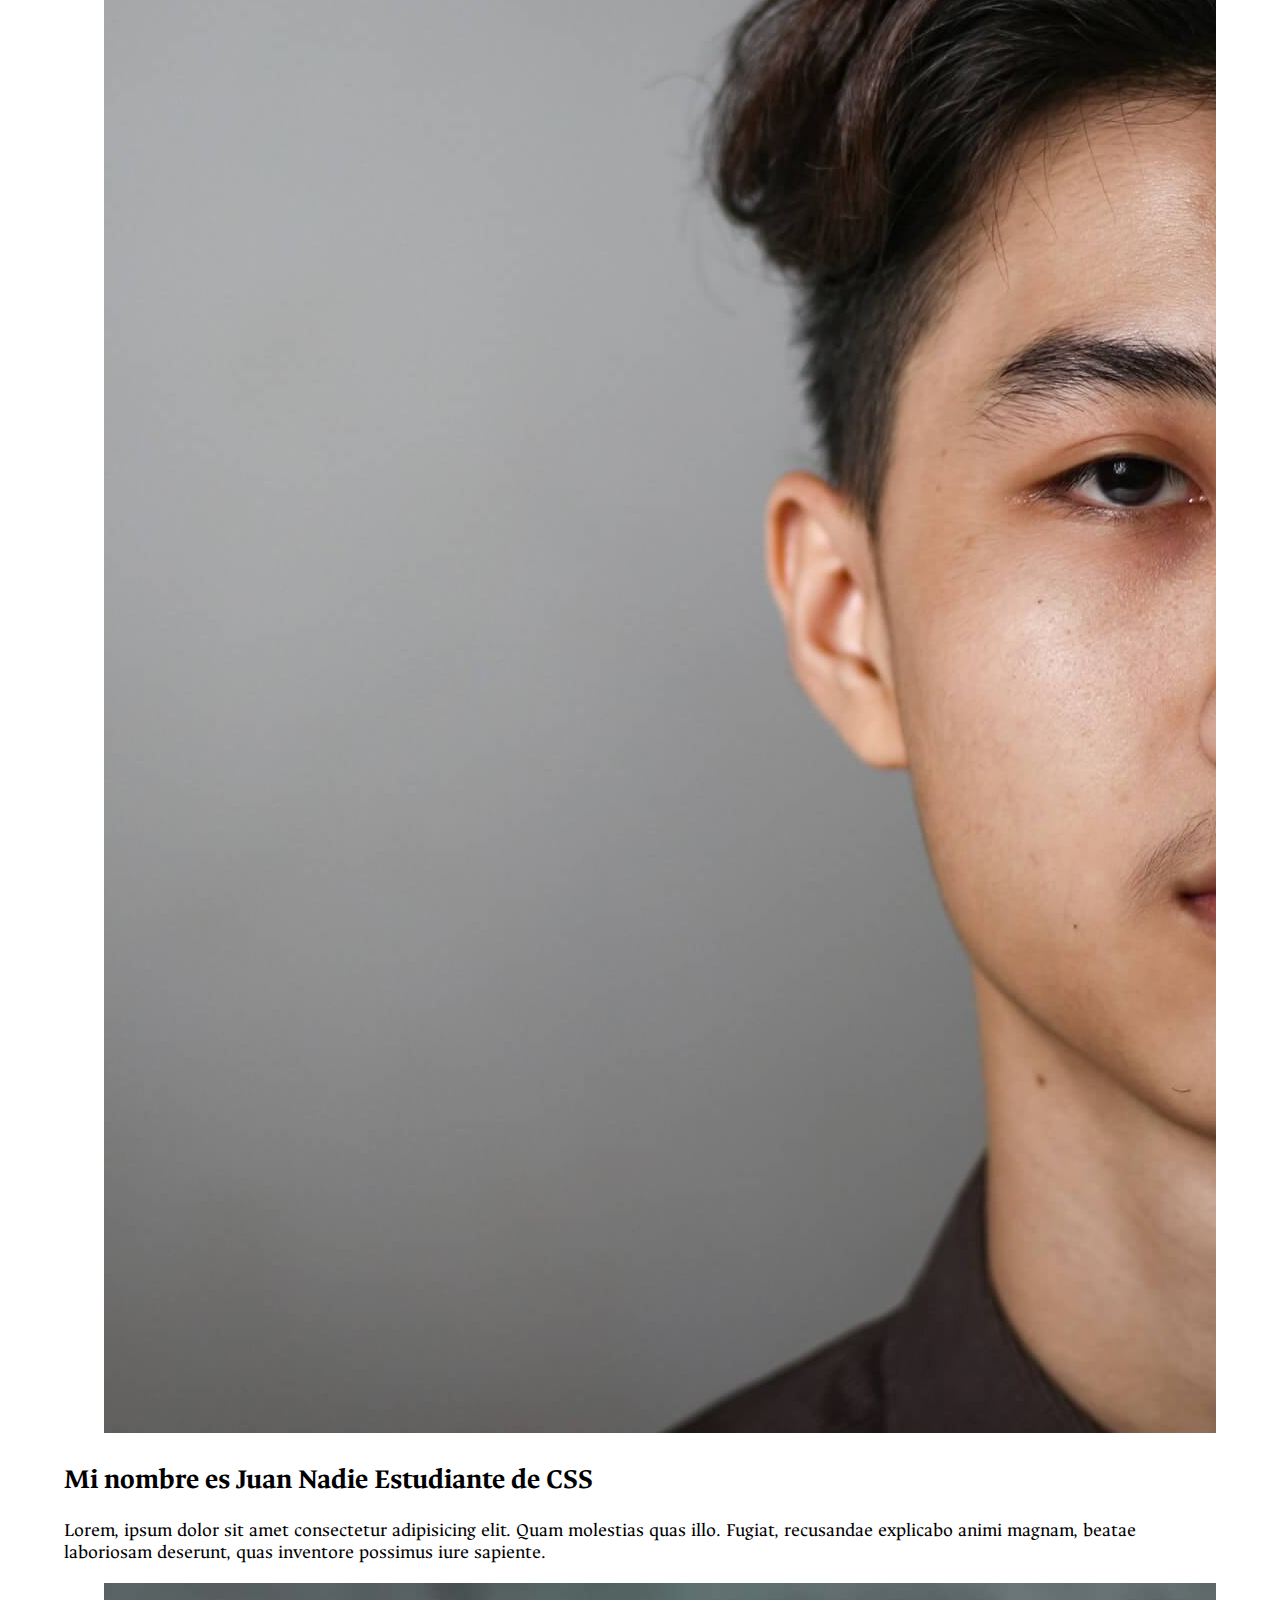
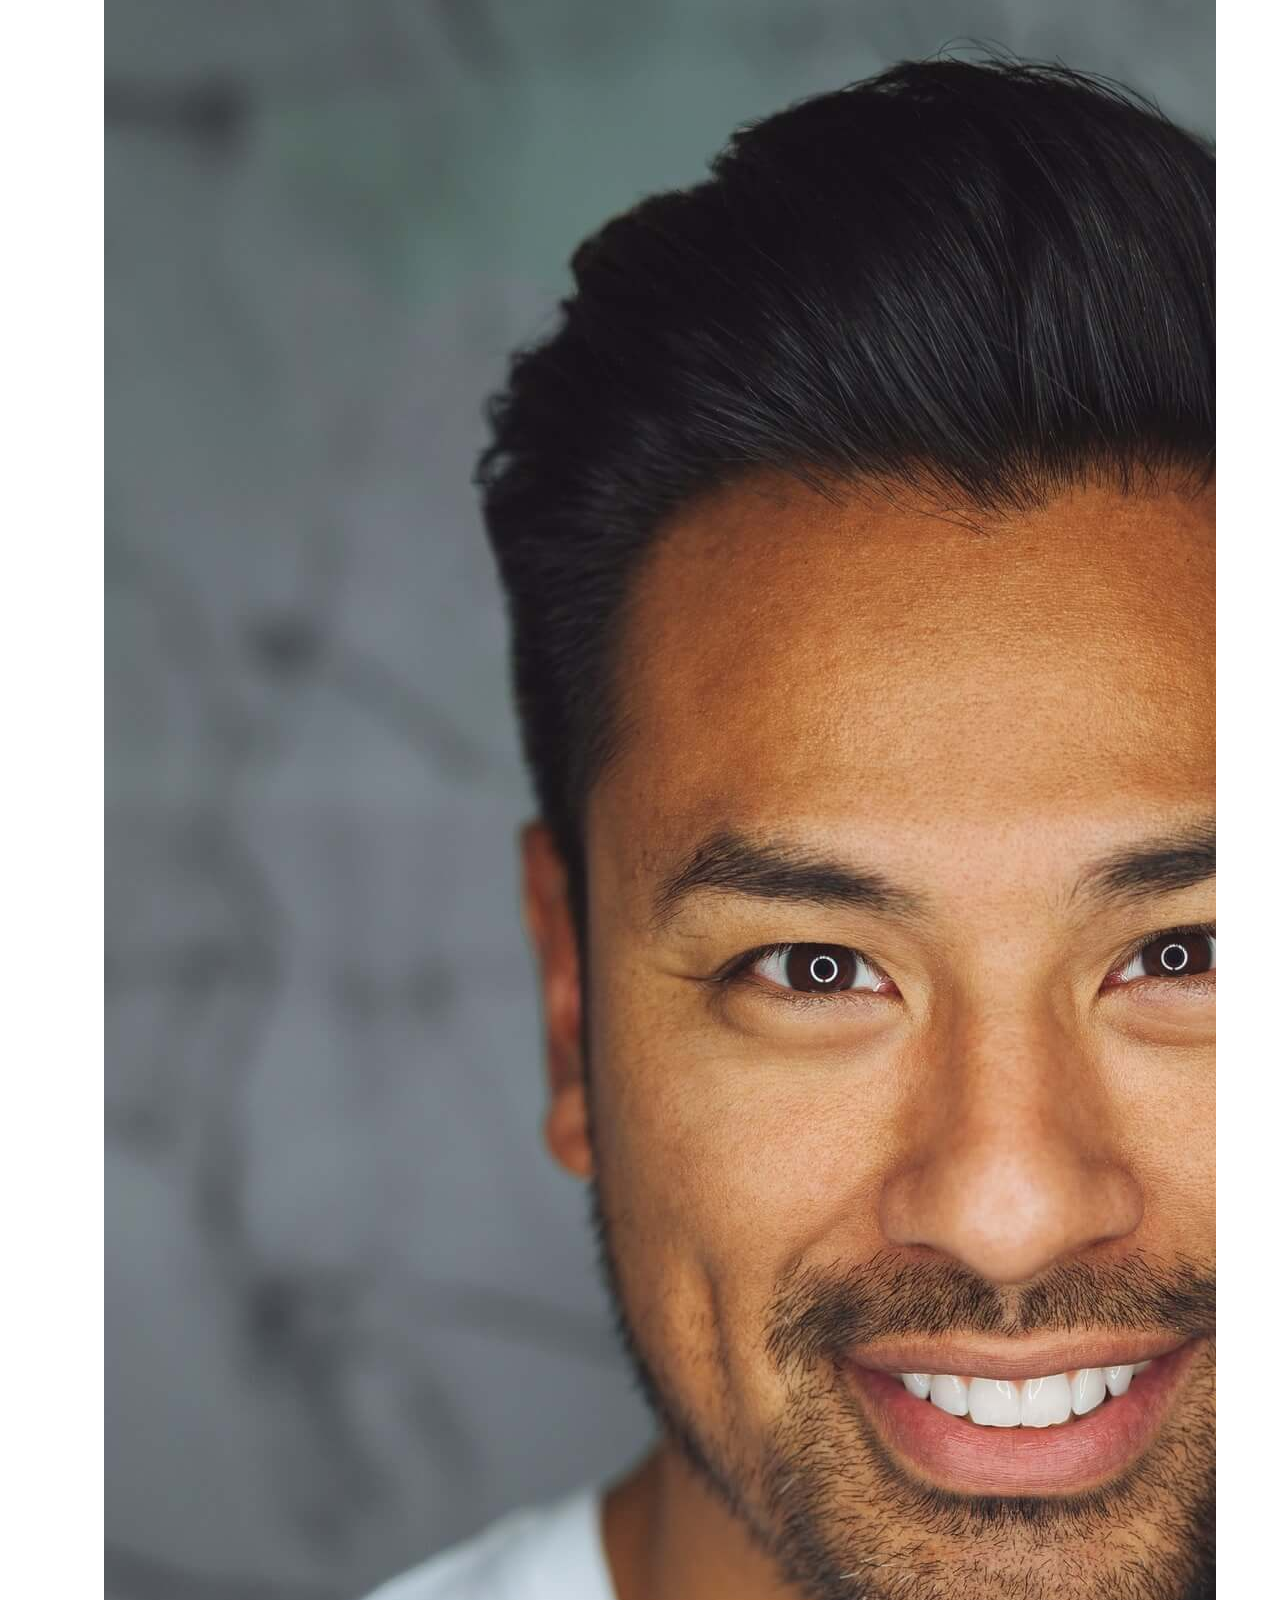
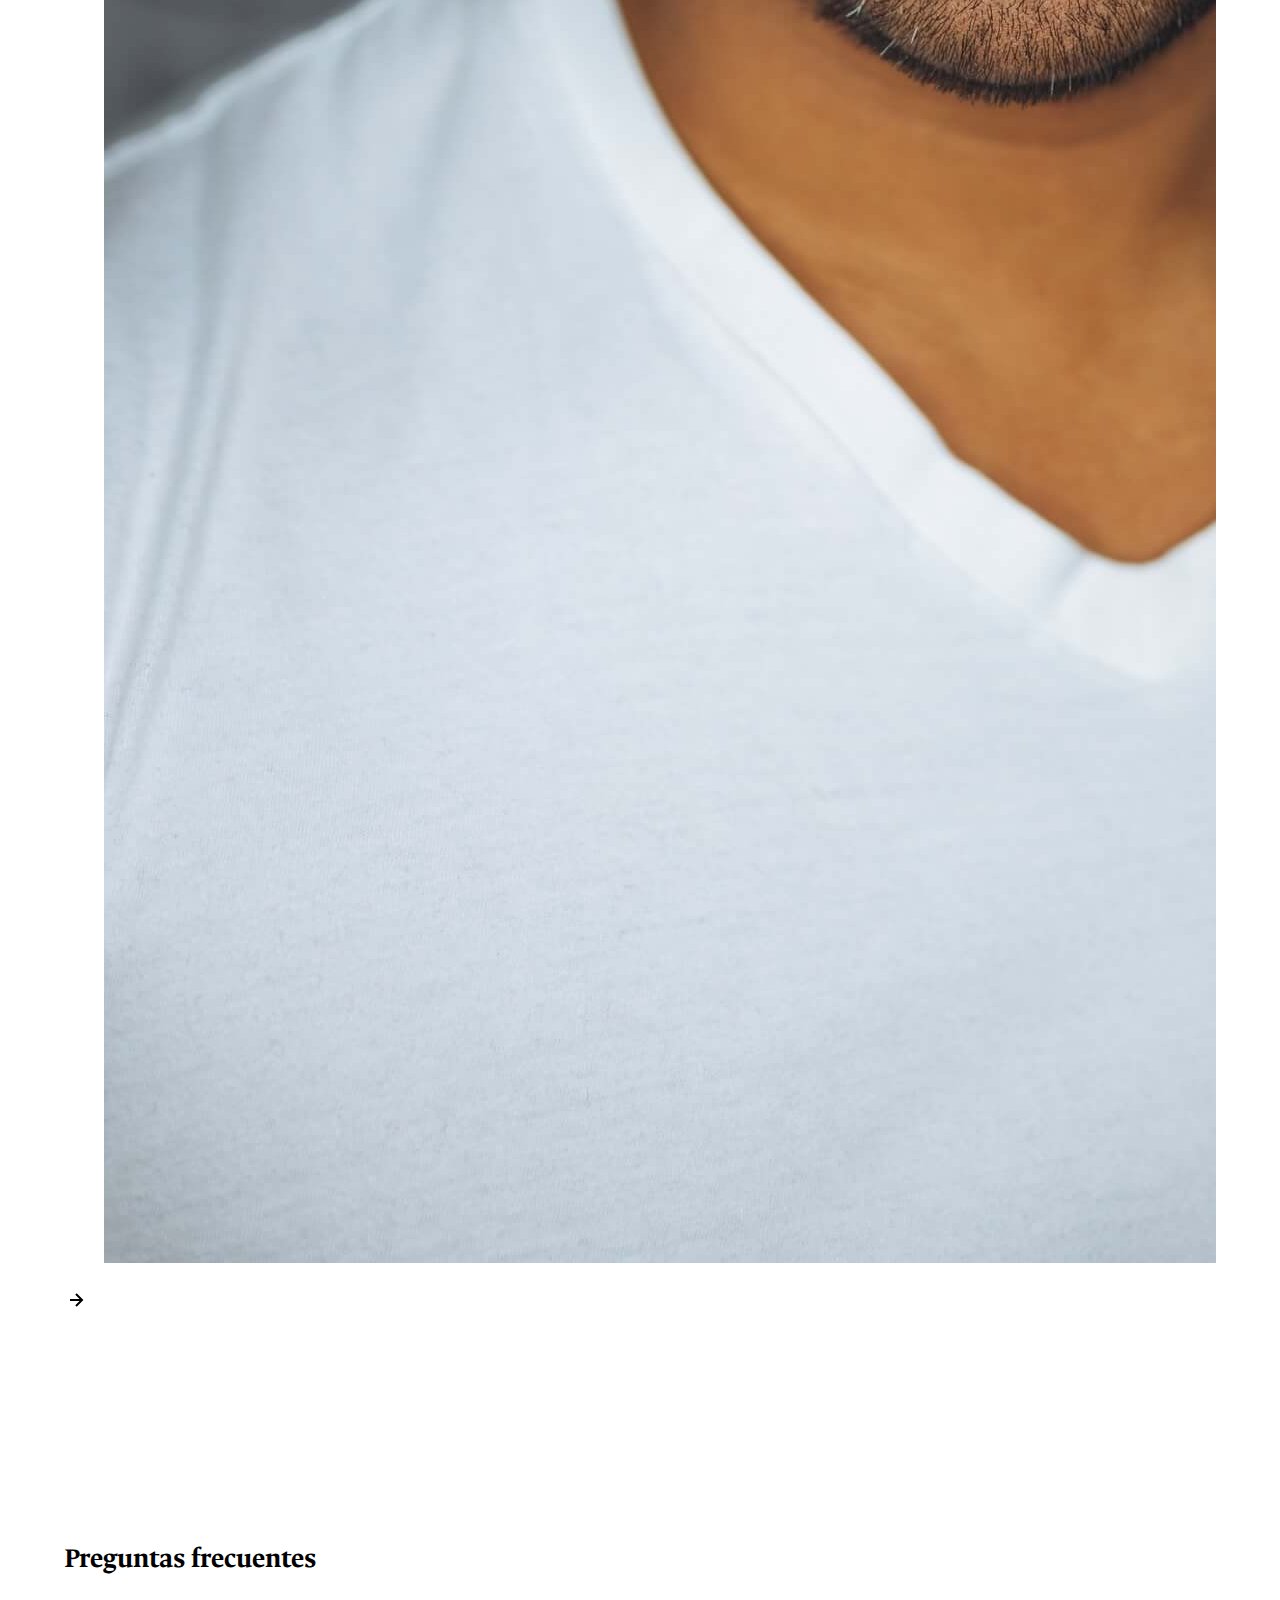
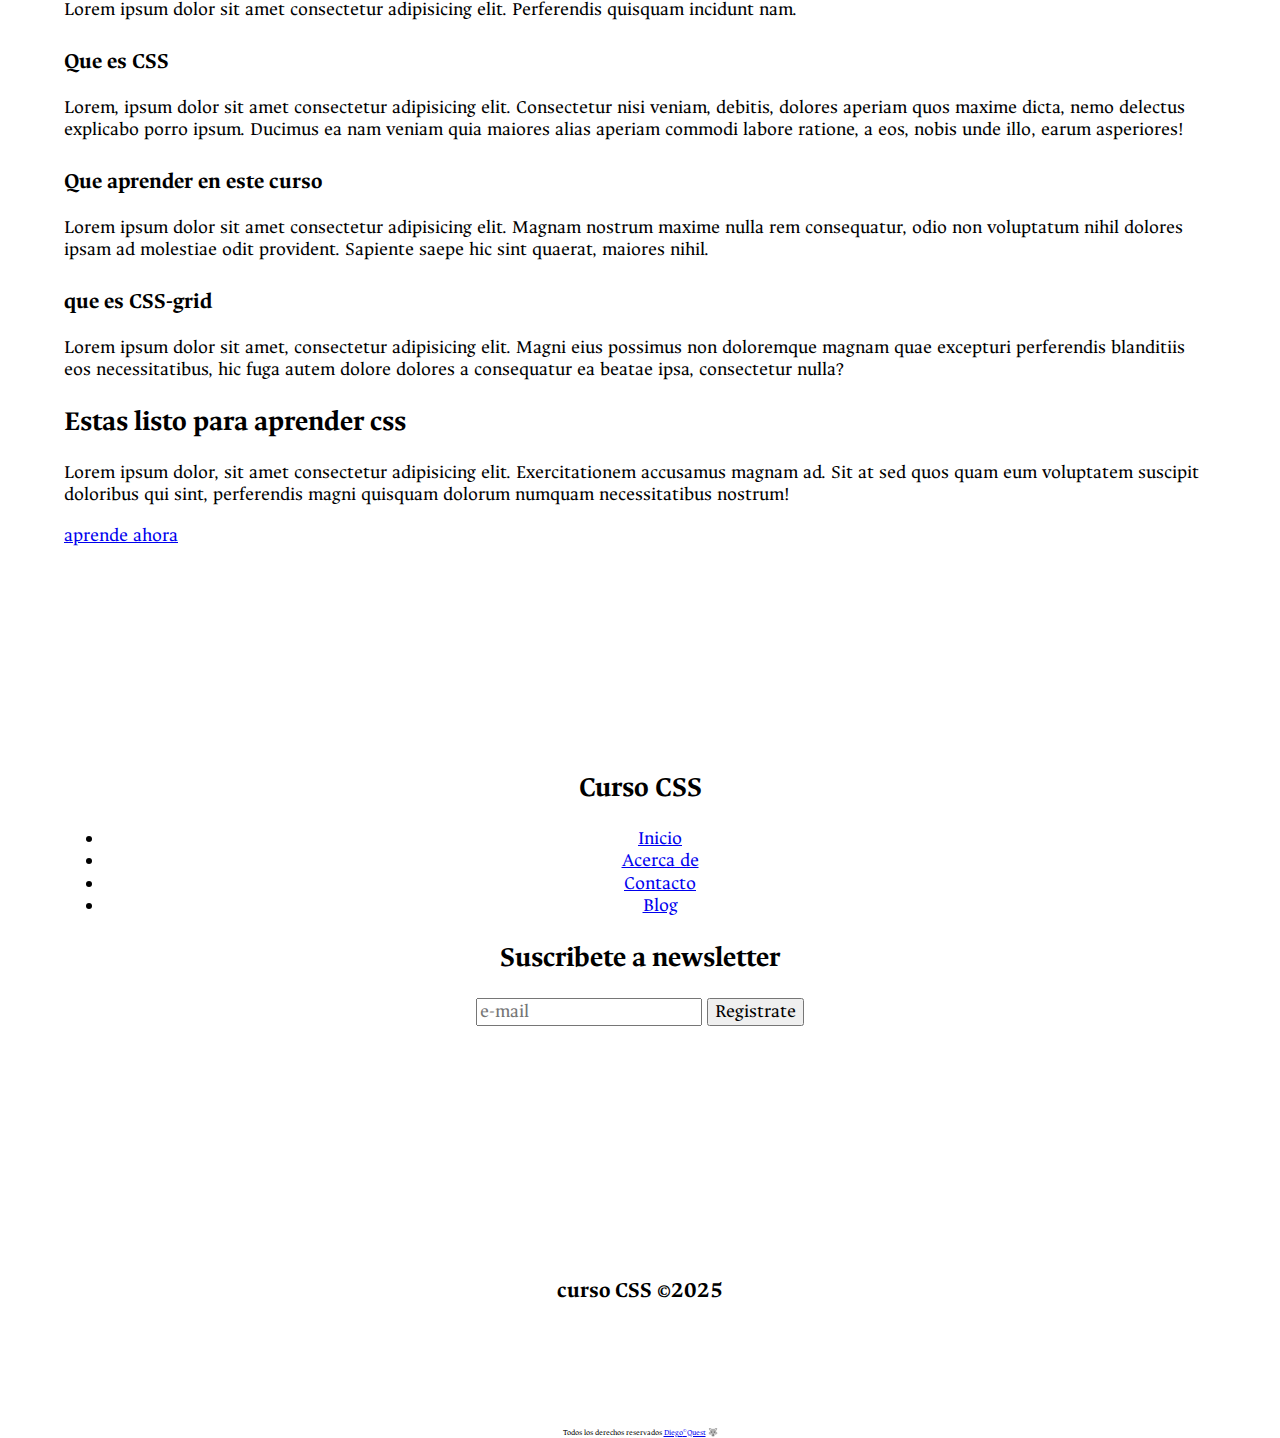
<file: inicio.html>
<!doctype html>
<html lang="es">

<head>
    <meta charset="UTF-8" />
    <meta name="viewport" content="width=device-width, initial-scale=1.0" />
    <title>Web responsiva</title>
    <link rel="icon" href="./img/favicon.svg" />
    <link rel="stylesheet" href="./estilos/normalize.css" />
    <link rel="stylesheet" href="./estilos/estilo.css" />
</head>

<body>
    <header class="hero" id="inicio">
        <nav class="container">
            <div class="nav_logo">
                <h2 class="nav_title">Titulo</h2>
            </div>
            <ul class="head_link">
                <!-- <ul class="nav_link nav_link-menu"></ul> -->
                <li class="nav_item"><a href="#" class="nav_link">Inicio</a></li>
                <li class="nav_item"><a href="#acercade" class="nav_link">Acerca de</a></li>
                <li class="nav_item"><a href="#contacto" class="nav_link">Contacto</a></li>
                <li class="nav_item"><a href="#" class="nav_link">Blog</a></li>
                <img src="./img/close.svg" class="nav_close" alt="icono cierre menu">
            </ul>
            <div class="nav_menu">
                <img src="./img/menu.svg" alt="icono menu responsivo" class="nav_img">
            </div>
        </nav>
        <section class="container hero_container ">
            <h1 class="hero_title">Aprende CSS3 desde 0 hasta dominarlo</h1>
            <p class="hero_parrafo">Lorem ipsum dolor, sit amet consectetur adipisicing elit. Sint nam tenetur, eum
                deserunt voluptatibus debitis tempore voluptatum adipisci ad eius, distinctio similique cum. Aperiam
                neque dolorum natus et ea repellendus.</p>
        </section>
    </header>
    <main>
        </section>
        <section class="container about" id="acercade">
            <h2 class="about subtitle"> Que aprendera en este curso</h2>
            <p class="about_parrafo">Lorem ipsum, dolor sit amet consectetur adipisicing elit. Debitis earum voluptatem
                nihil, itaque officiis veritatis!</p>
            <div class="about_main">
                <article class="about_icons">
                    <img class="about_img" src="./img/shapes.svg" alt="icono de css">
                    <!-- <img class="about_icon" src="./img/shapes.svg" alt="icono de css"> -->
                    <h3 class="about_title" >CSS Layouts</h3>
                    <p class="about_parrafo">Lorem ipsum dolor, sit amet consectetur adipisicing elit. Adipisci enim
                        nam eaque necessitatibus tempore nesciunt.</p>
                </article>
                <article class="about_icons">
                    <img class="about_img" src="./img/paint.svg" alt="icono de animaciones">
                    <h3 class="about_title">Animaciones</h3>
                    <p class="about_parrafo">Lorem ipsum dolor sit amet consectetur adipisicing elit. Ipsa nostrum sunt
                        cum, alias ullam laborum velit!</p>
                </article>
                <article class="about_icons">
                    <img class="about_img" src="./img/code.svg" alt="icono de sas">
                    <h3 class="about_title">SASS</h3>
                    <p class="about_parrafo">Lorem ipsum dolor sit amet consectetur adipisicing elit. Unde error
                        voluptate blanditiis neque dolorum.</p>
                </article>
            </div>
        </section>
        <section class="knowledge">
            <div class="container knowledge_container">
                <div class="knowledge_text">
                    <h2 class="subtitle">Curso completo de css domina css de una vez por todas</h2>
                    <p class="knowledge_parrafo">Lorem, ipsum dolor sit amet consectetur adipisicing elit. Consectetur
                        error
                        quibusdam voluptates nemo eos delectus ut reprehenderit labore explicabo, quasi quia hic ad
                        impedit
                        quae.</p>
                    <a href="basico.html" class="cta">entra al curso</a>
                </div>
                <figure class="knowledge_picture" alt="computador">
                    <img src="./img/macbook.png" alt="imagen macbook" class="knowledge_img">
                </figure>
            </div>
        </section>
        <section class="container price">
            <h2 class="subtitle">Obten el plan perfecto para aprender</h2>
            <div class="price_table">
                <div class="price_element">
                    <p class="price_name">Basico</p>
                    <h3 class="price_price">Free</h3>
                    <div class="price_items">
                        <p class="price_features">elements</p>
                        <p class="price_features">features</p>
                        <p class="price_features">responsive</p>
                    </div>
                    <a href="#grid.html" class="price_cta">inicia ahora</a>
                </div>
                <div class="price_element">
                    <p class="price_name">Grid</p>
                    <h3 class="price_price">60 euro/mes</h3>
                    <div class="price_items">
                        <p class="price_features">grit</p>
                        <p class="price_features">implicit grit</p>
                        <p class="price_features">grit responsive</p>
                    </div>
                    <a href="#animaciones.html" class="price_cta">inicia ahora</a>
                </div>
                <div class="price_element">
                    <p class="price_name">Animaciones</p>
                    <h3 class="price_price">60 euro/mes</h3>
                    <div class="price_items">
                        <p class="price_features">animation</p>
                        <p class="price_features">transition</p>
                        <p class="price_features">render website</p>
                    </div>
                    <a href="#" class="price_cta">inicia ahora</a>
                </div>
            </div>
        </section>
        <section class="testimony">
            <div class="container testimony_container">
                <img src="./img/leftarrow.svg" alt="flcha hacia abajo" class="testimony_arrow" id="antes">
                <section class="testimony_body">
                    <div class="testimony_text">
                        <h2 class="subtitle">Mi nombre es John Doe <span class="testimony_course">Estudiante de CSS</span>
                        </h2>
                        <p class="testimony_review">Lorem ipsum dolor sit, amet consectetur adipisicing elit. Tenetur
                            voluptatem mollitia rerum, numquam quasi ipsum quae sit, odio tempora, consectetur quos
                            dolorem! Neque laborum consectetur corporis deleniti voluptatem quaerat officiis!</p>
                    </div>
                    <figure class="testimony_picture" alt="foto">
                        <img src="./img/face.jpg" alt="foto de alumno" class="testimony_img">
                    </figure>
                </section>
                <section class="testimony_body">
                    <div class="testimony_text">
                        <h2 class="subtitle">Mi nombre es John Wick<span class="testimony_course">Estudiante de
                                UIC/UCS</span></h2>
                        <p class="testimony_review">Lorem ipsum, dolor sit amet consectetur adipisicing elit. Nulla
                            doloremque perferendis est facere laborum, necessitatibus sed excepturi quasi dolorum dicta
                            blanditiis distinctio quis magni corporis ipsam dolores reiciendis sequi. Repellendus.</p>
                    </div>
                    <figure class="testimony_picture" alt="foto">
                        <img src="./img/face2.jpg" alt="foto de alumno" class="testimony_img">
                    </figure>
                </section>
                <section class="testimony_body">
                    <div class="testimony_text">
                        <h2 class="subtitle"> Mi nombre es Jane Doe <span class="testimony_course">Estudiante de
                                Fromet</span></h2>
                        <p class="testimony_review">Lorem ipsum dolor sit amet consectetur adipisicing elit. Veniam modi
                            fugiat at numquam debitis omnis vero porro, eius ut quam sit dignissimos. Tenetur nam vel
                            nostrum numquam at?</p>
                    </div>
                    <figure class="testimony_picture" alt="foto">
                        <img src="./img/face3.jpg" alt="foto de alumno" class="testimony_img">
                    </figure>
                </section>
                <section class="testimony_body">
                    <div class="testimony_text">
                        <h2 class="subtitle"> Mi nombre es Juan Nadie <span class="testimony_course">Estudiante de
                                CSS</span>
                        </h2>
                        <p class="testimony_review">Lorem, ipsum dolor sit amet consectetur adipisicing elit. Quam
                            molestias quas illo. Fugiat, recusandae explicabo animi magnam, beatae laboriosam deserunt,
                            quas inventore possimus iure sapiente.</p>
                    </div>
                    <figure class="testimony_picture" alt="foto">
                        <img src="./img/face4.jpg" alt="foto de alumno" class="testimony_img">
                    </figure>
                </section>
                <img src="./img/rightarrow.svg" alt="flcha hacia arriba" class="testimony_arrow" id="despues">
            </div>
        </section>
        <section class="container questions">
            <h2 class="subtitle">Preguntas frecuentes</h2>
            <p class="questions_parrafo">Lorem ipsum dolor sit amet consectetur adipisicing elit. Perferendis quisquam
                incidunt nam.</p>
            <section class="questions_container">
                <article class="questions_padding">
                    <div class="question_answer">
                        <h3 class="questions_title">Que es CSS
                            <span class="question_arrow">
                                <img src="./img/arrow.svg" alt="desplegar conrtenido" class="question_img">
                            </span>
                        </h3>
                        <p class="question_show">Lorem, ipsum dolor sit amet consectetur adipisicing elit. Consectetur
                            nisi veniam, debitis, dolores aperiam quos maxime dicta, nemo delectus explicabo porro
                            ipsum. Ducimus ea nam veniam quia maiores alias aperiam commodi labore ratione, a eos, nobis
                            unde illo, earum asperiores!</p>
                    </div>
                </article>
                <article class="questions_padding">
                    <div class="question_answer">
                        <h3 class="questions_title">Que aprender en este curso
                            <span class="question_arrow">
                                <img src="./img/arrow.svg" alt="desplegar conrtenido" class="question_img">
                            </span>
                        </h3>
                        <p class="question_show">Lorem ipsum dolor sit amet consectetur adipisicing elit. Magnam nostrum
                            maxime nulla rem consequatur, odio non voluptatum nihil dolores ipsam ad molestiae odit
                            provident. Sapiente saepe hic sint quaerat, maiores nihil.</p>
                    </div>
                </article>
                <article class="questions_padding">
                    <div class="question_answer">
                        <h3 class="questions_title">que es CSS-grid
                            <span class="question_arrow">
                                <img src="./img/arrow.svg" alt="desplegar conrtenido" class="question_img">
                            </span>
                        </h3>
                        <p class="question_show">Lorem ipsum dolor sit amet, consectetur adipisicing elit. Magni eius
                            possimus non doloremque magnam quae excepturi perferendis blanditiis eos necessitatibus, hic
                            fuga autem dolore dolores a consequatur ea beatae ipsa, consectetur nulla?</p>
                    </div>
                </article>
            </section>
            <section class="questions_offer">
                <h2 class="subtitle">Estas listo para aprender css</h2>
                <p class="questions_copy">Lorem ipsum dolor, sit amet consectetur adipisicing elit. Exercitationem
                    accusamus magnam ad. Sit at sed quos quam eum voluptatem suscipit doloribus qui sint, perferendis
                    magni quisquam dolorum numquam necessitatibus nostrum!</p>
                <a href="#" class="cta">aprende ahora</a>
            </section>
        </section>
    </main>
    <footer>
        <section class="container footer_container">
            <nav class="nav_footer">
                <h2 class="footer_title">Curso CSS</h2>
                <ul class="head_link nav-link_footer">
                    <li class="nav_item"><a href="#inicio" class="nav_link">Inicio</a></li>
                    <li class="nav_item"><a href="#acercade" class="nav_link">Acerca de</a></li>
                    <li class="nav_item"><a href="#" class="nav_link">Contacto</a></li>
                    <li class="nav_item"><a href="#" class="nav_link">Blog</a></li>
                </ul>
            </nav>
            <form class="footer_form" action="" method="post" id="contacto">
                <h2 class="footer_newsletter">Suscribete a newsletter</h2>
                <div class="footer_inputs">
                    <input type="text" class="footer_input" name="e-mail" placeholder="e-mail" required>
                    <input type="submit" class="footer_submit" value="Registrate">
                </div>
            </form>
        </section>
        <section class="container footer_copy">
            <div class="footer_social">
                <a href="#" class="footer_icons"><img src="./img/twitter.svg" alt="icono twiter" class="footer_img"></a>
                <a href="#" class="footer_icons"><img src="./img/facebook.svg" alt="icono facebook"
                        class="footer_img"></a>
                <a href="#" class="footer_icons"><img src="./img/youtube.svg" alt="icono youtube"
                        class="footer_img"></a>
            </div>
            <h3 class="footer_copyright">curso CSS &copy;2025</h3>
        </section>
        <small>Todos los derechos reservados <a href="#">Diego<sup>&copy;</sup>Quest</a> 🐺</small>
    </footer>
    <script src="./js/main.js"></script>
    <script src="./js/slider.js"></script>
    <script src="./js/question.js"></script>
</body>

</html>
</file>
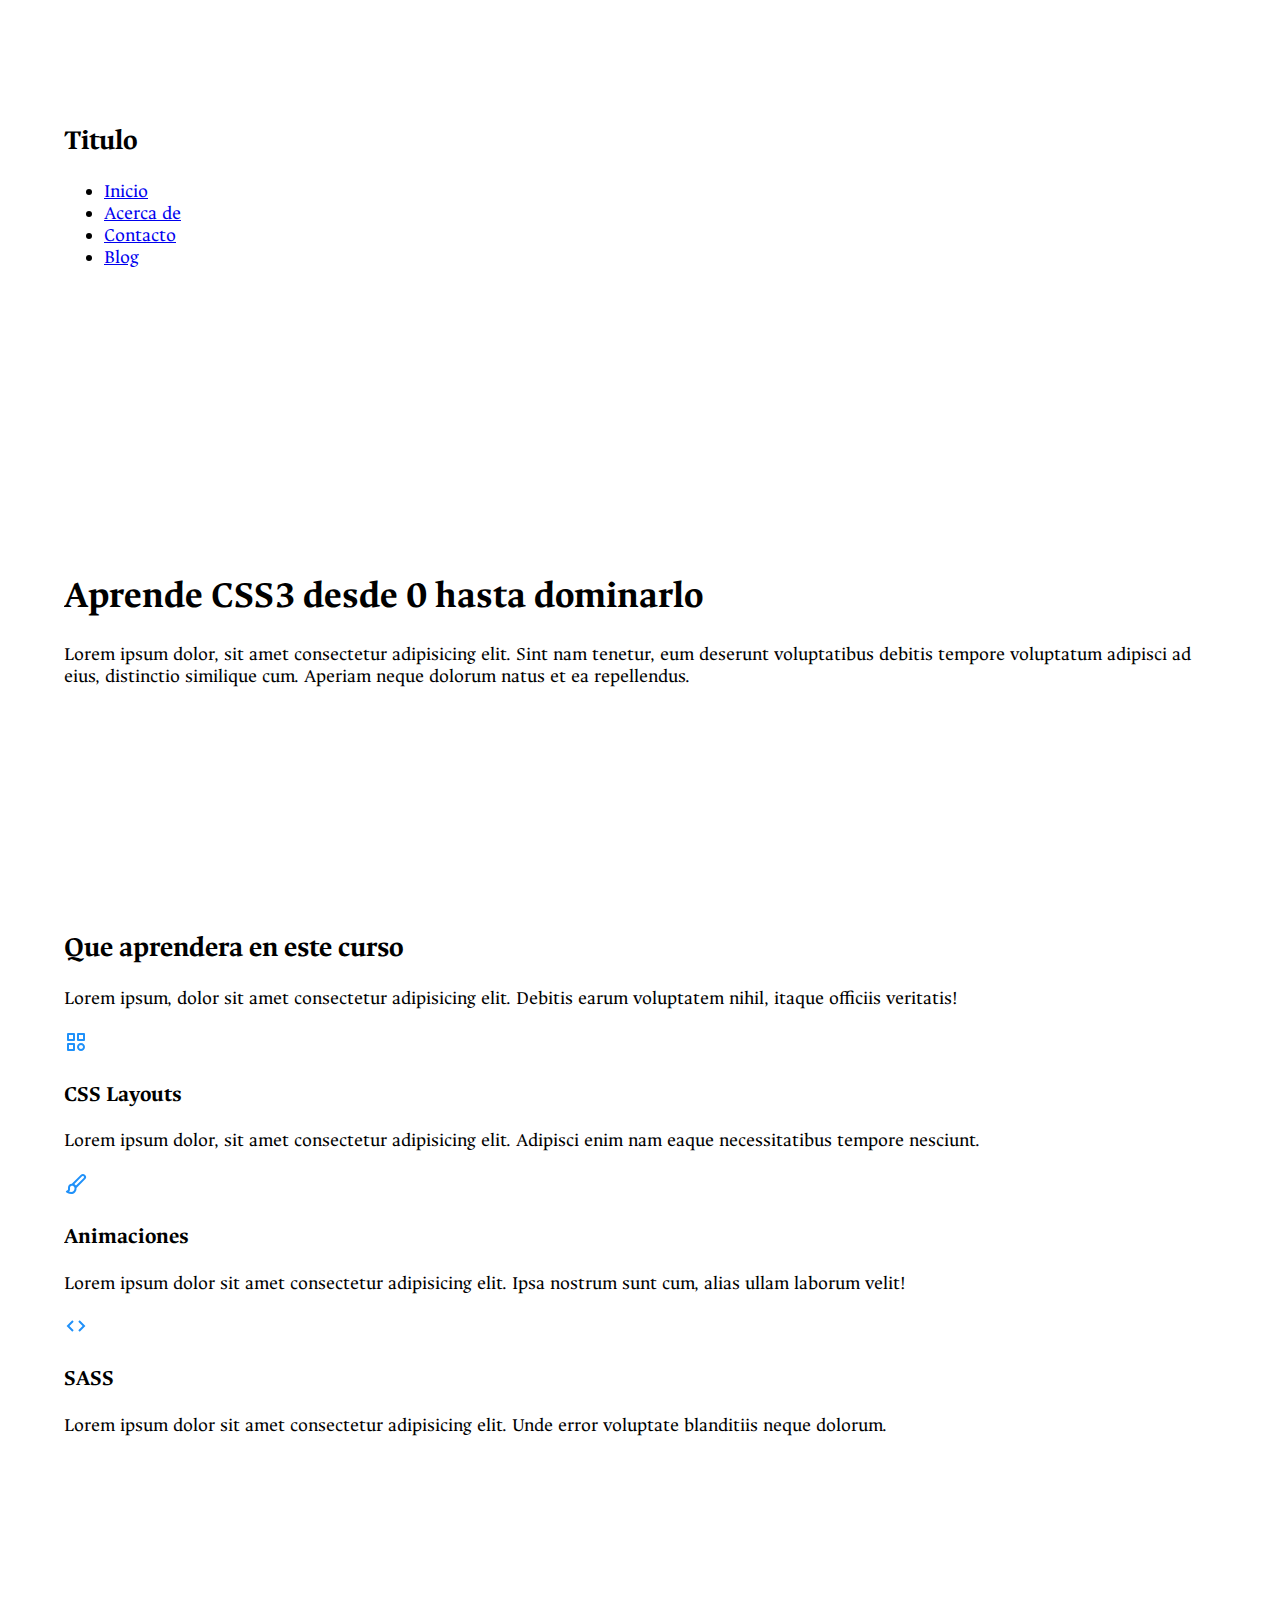
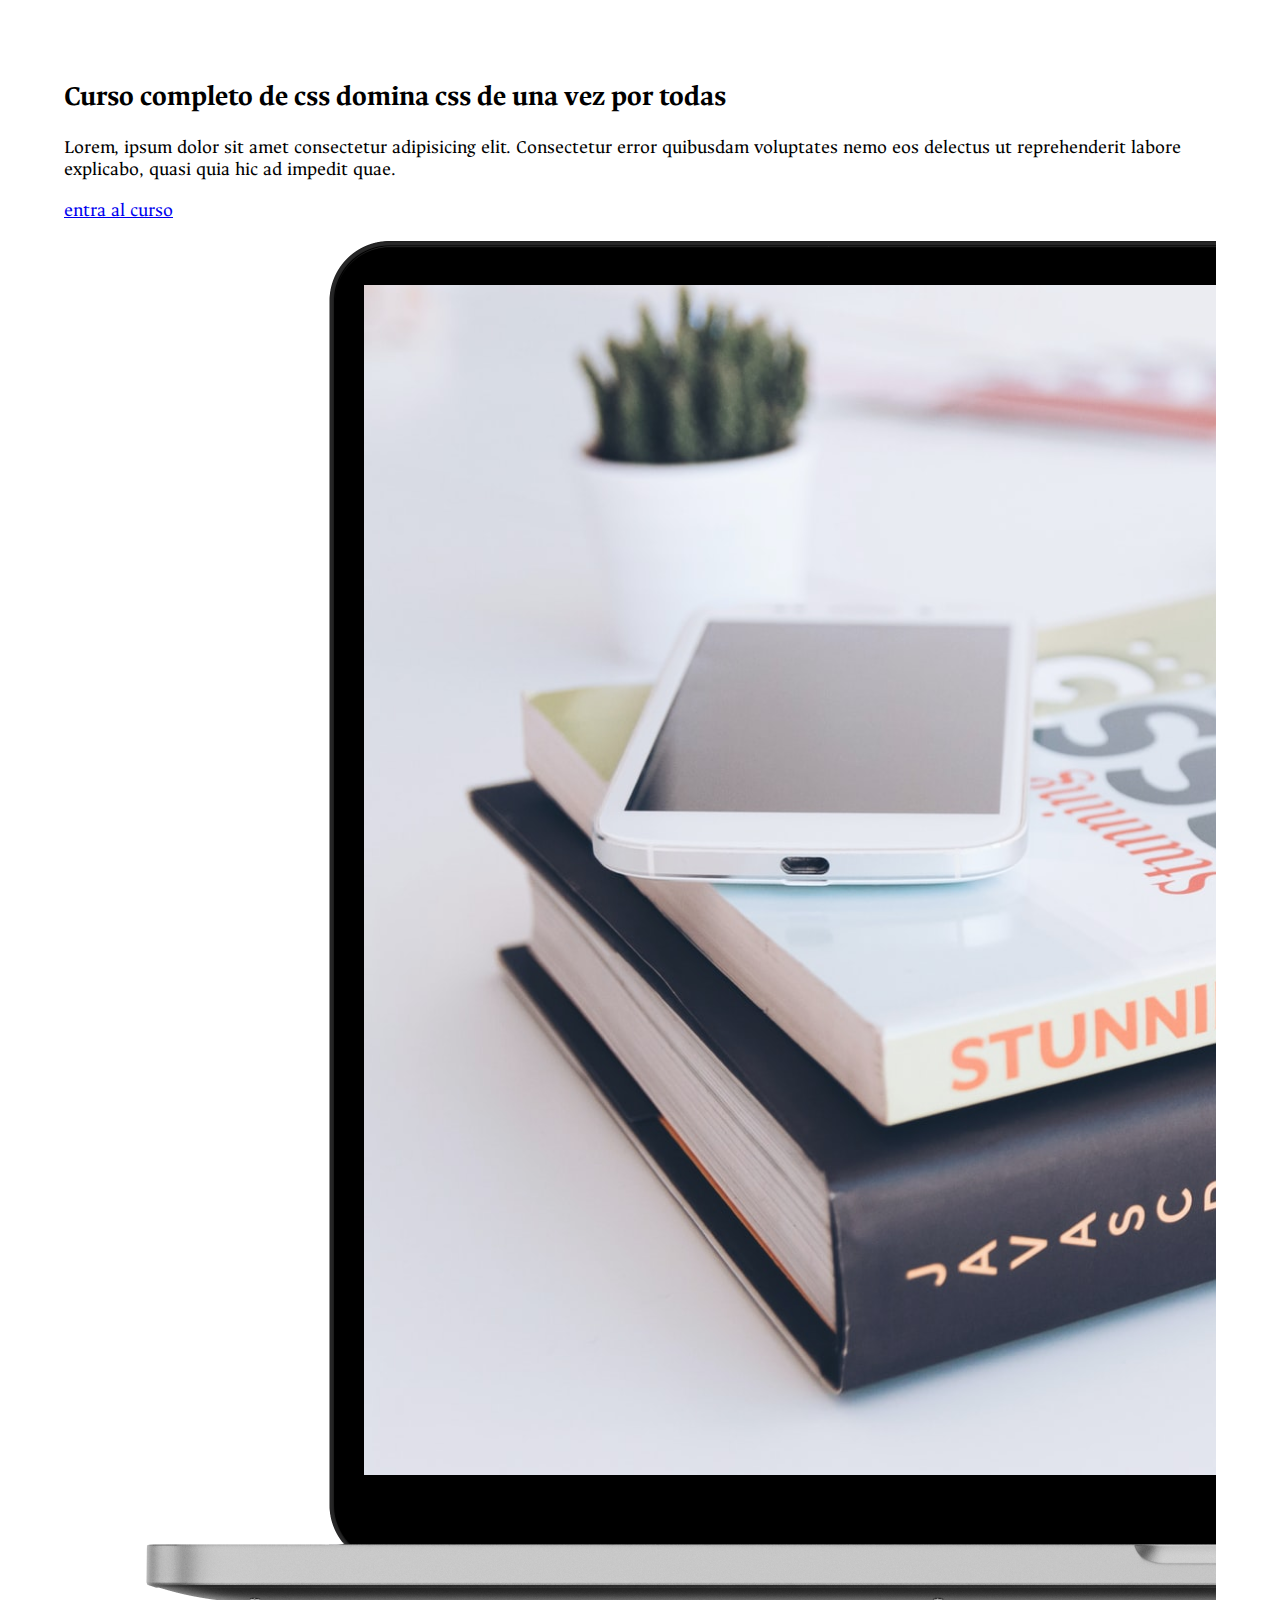
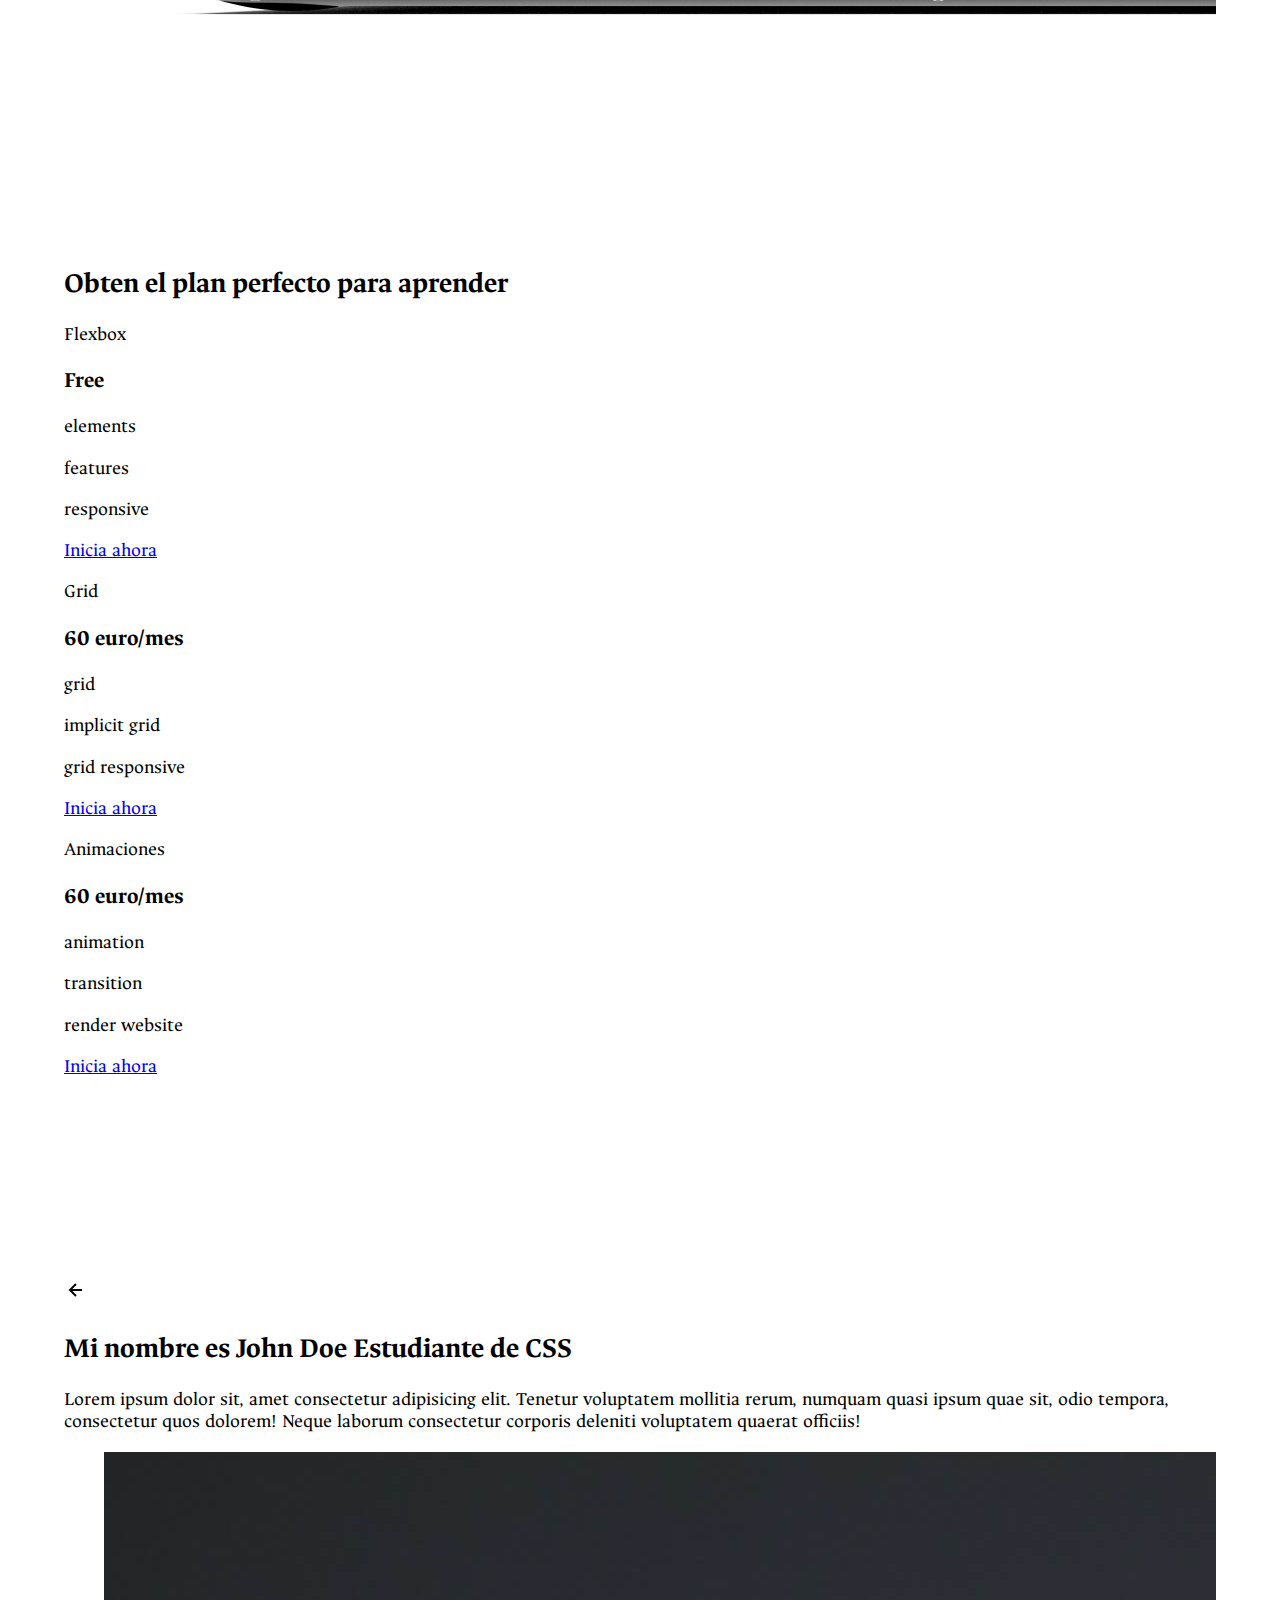
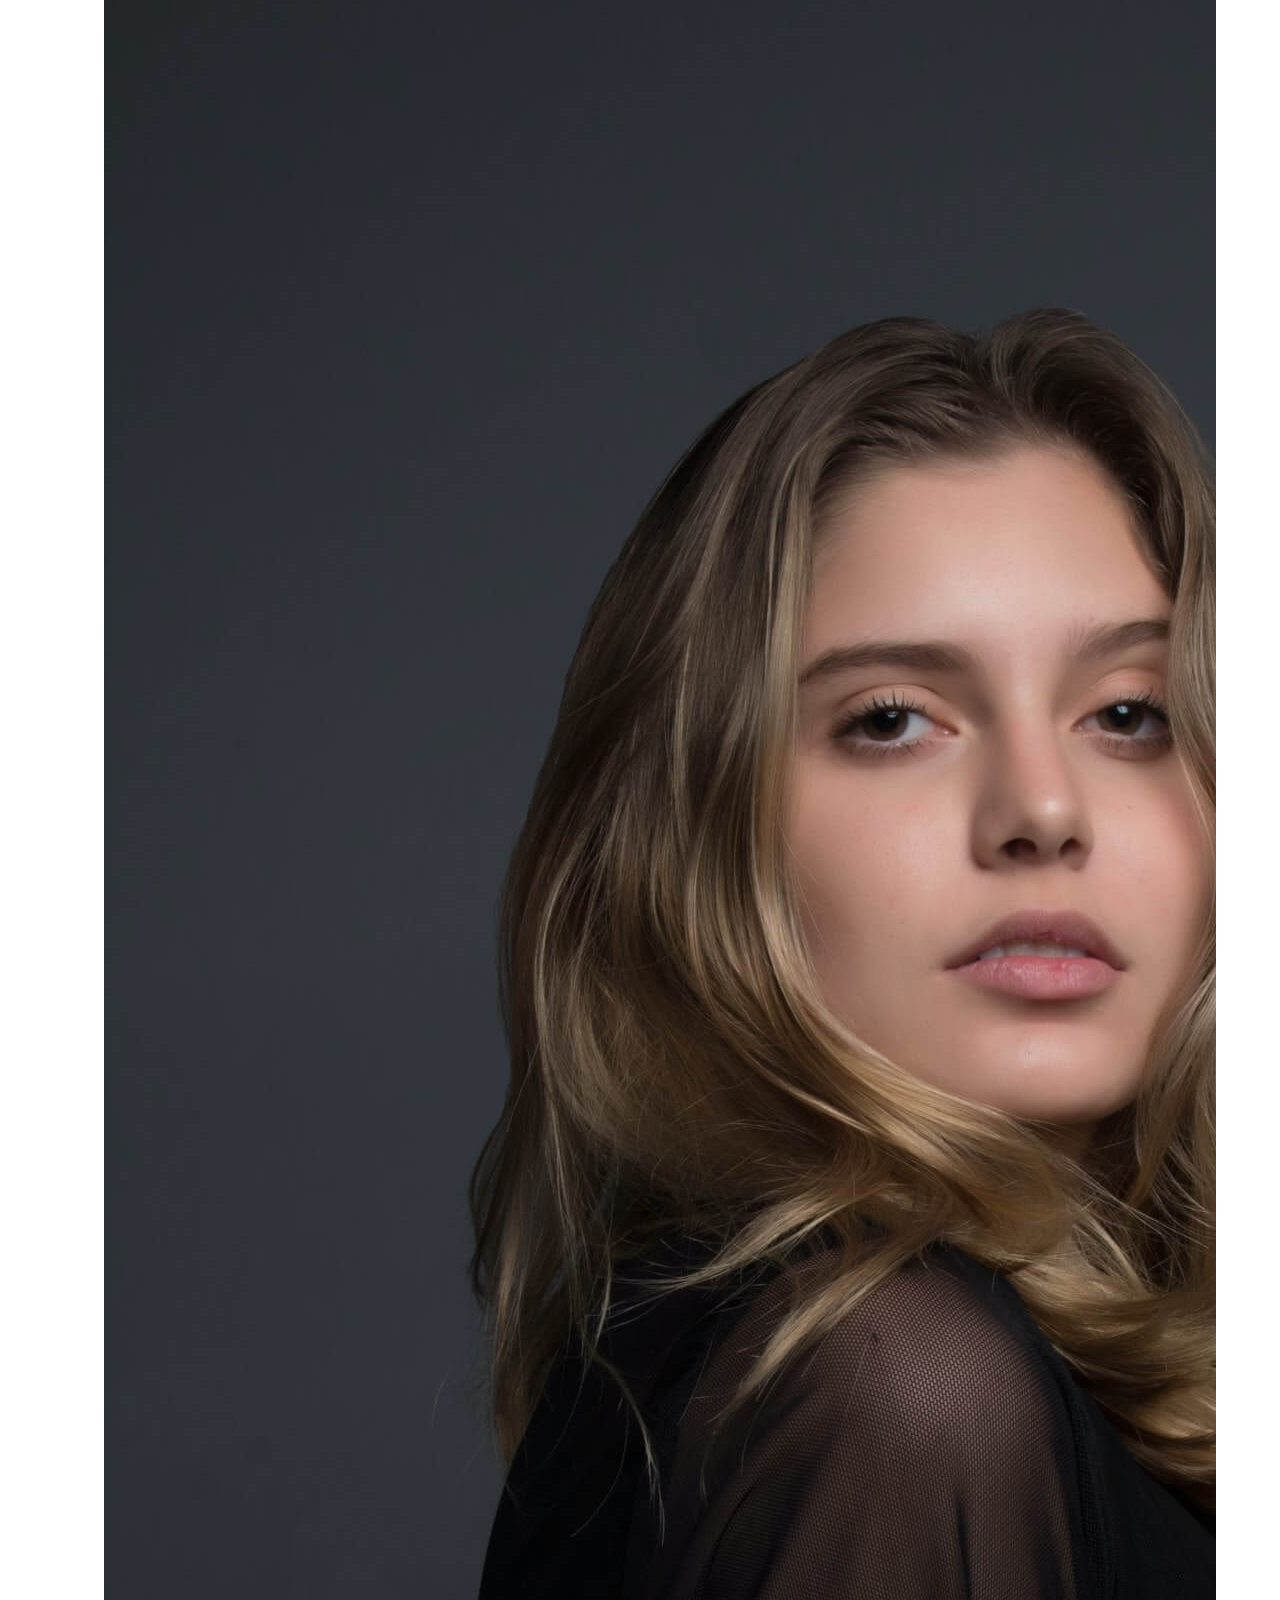
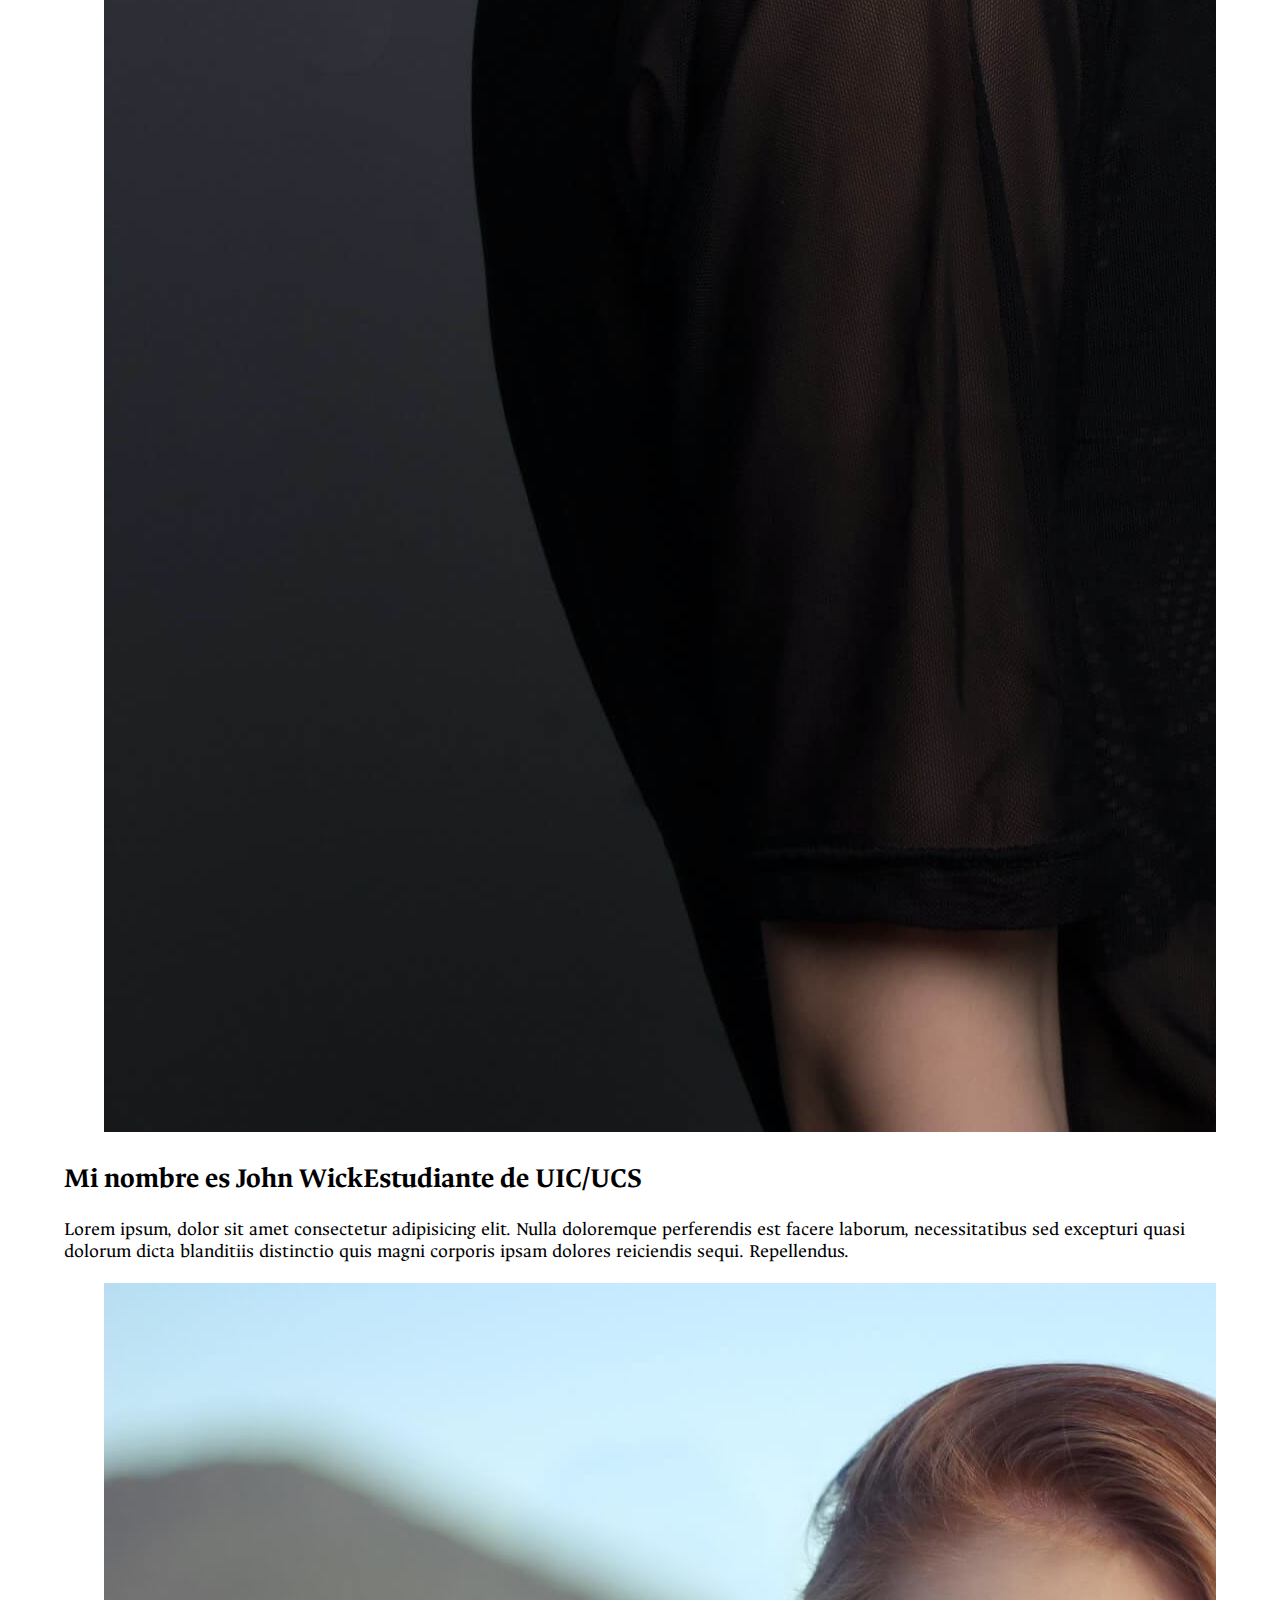
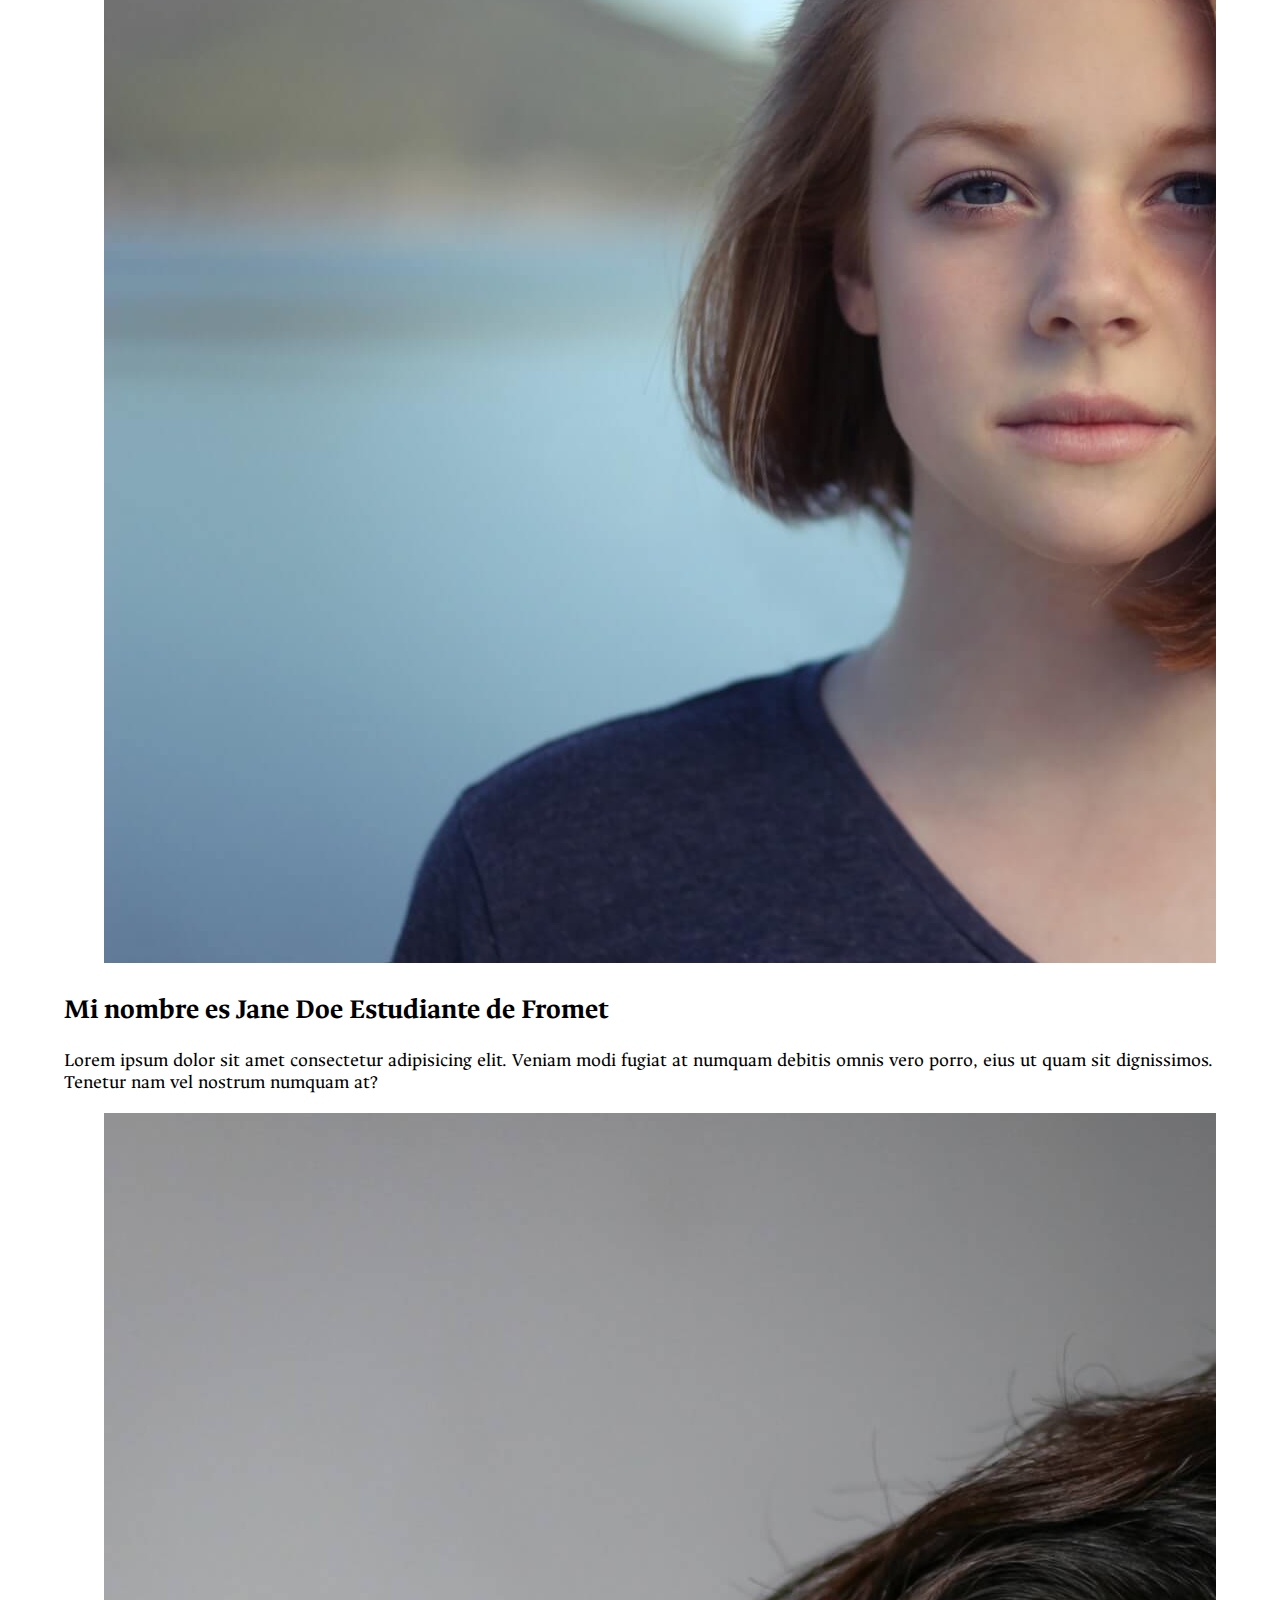
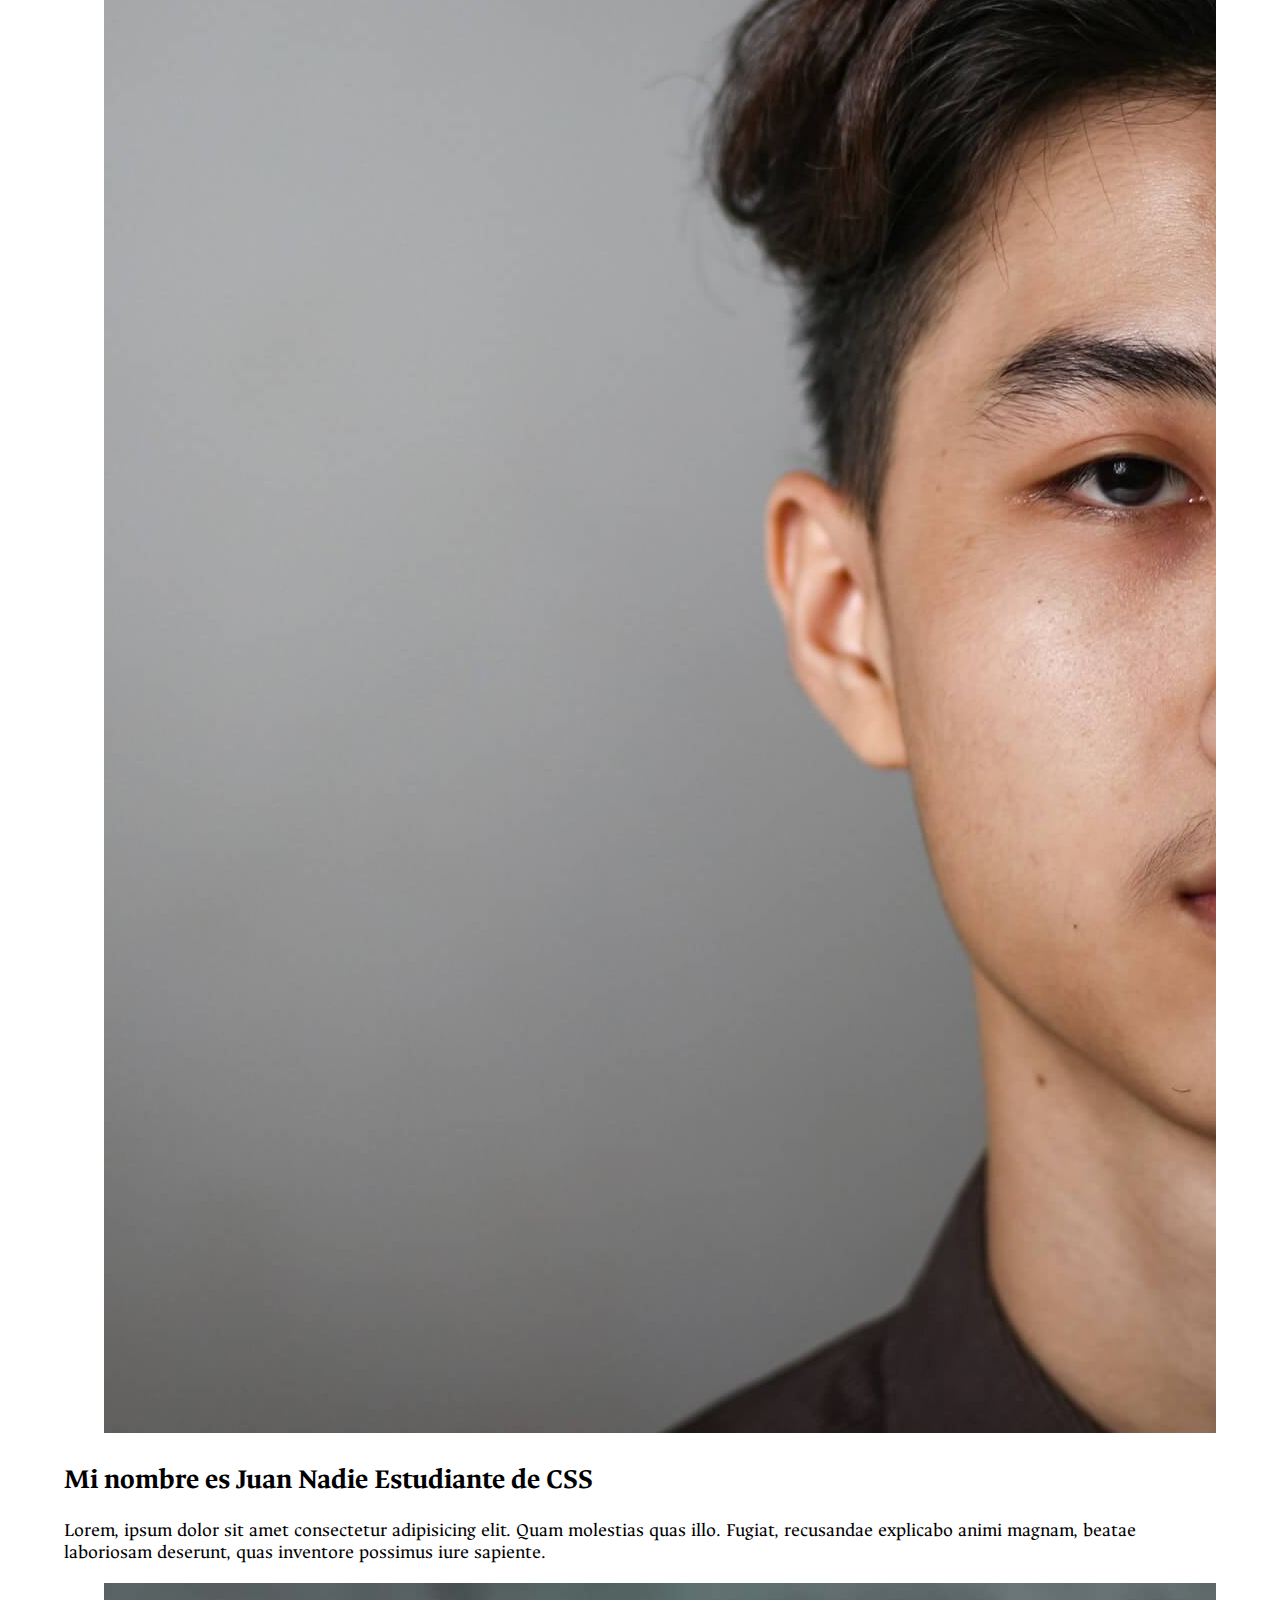
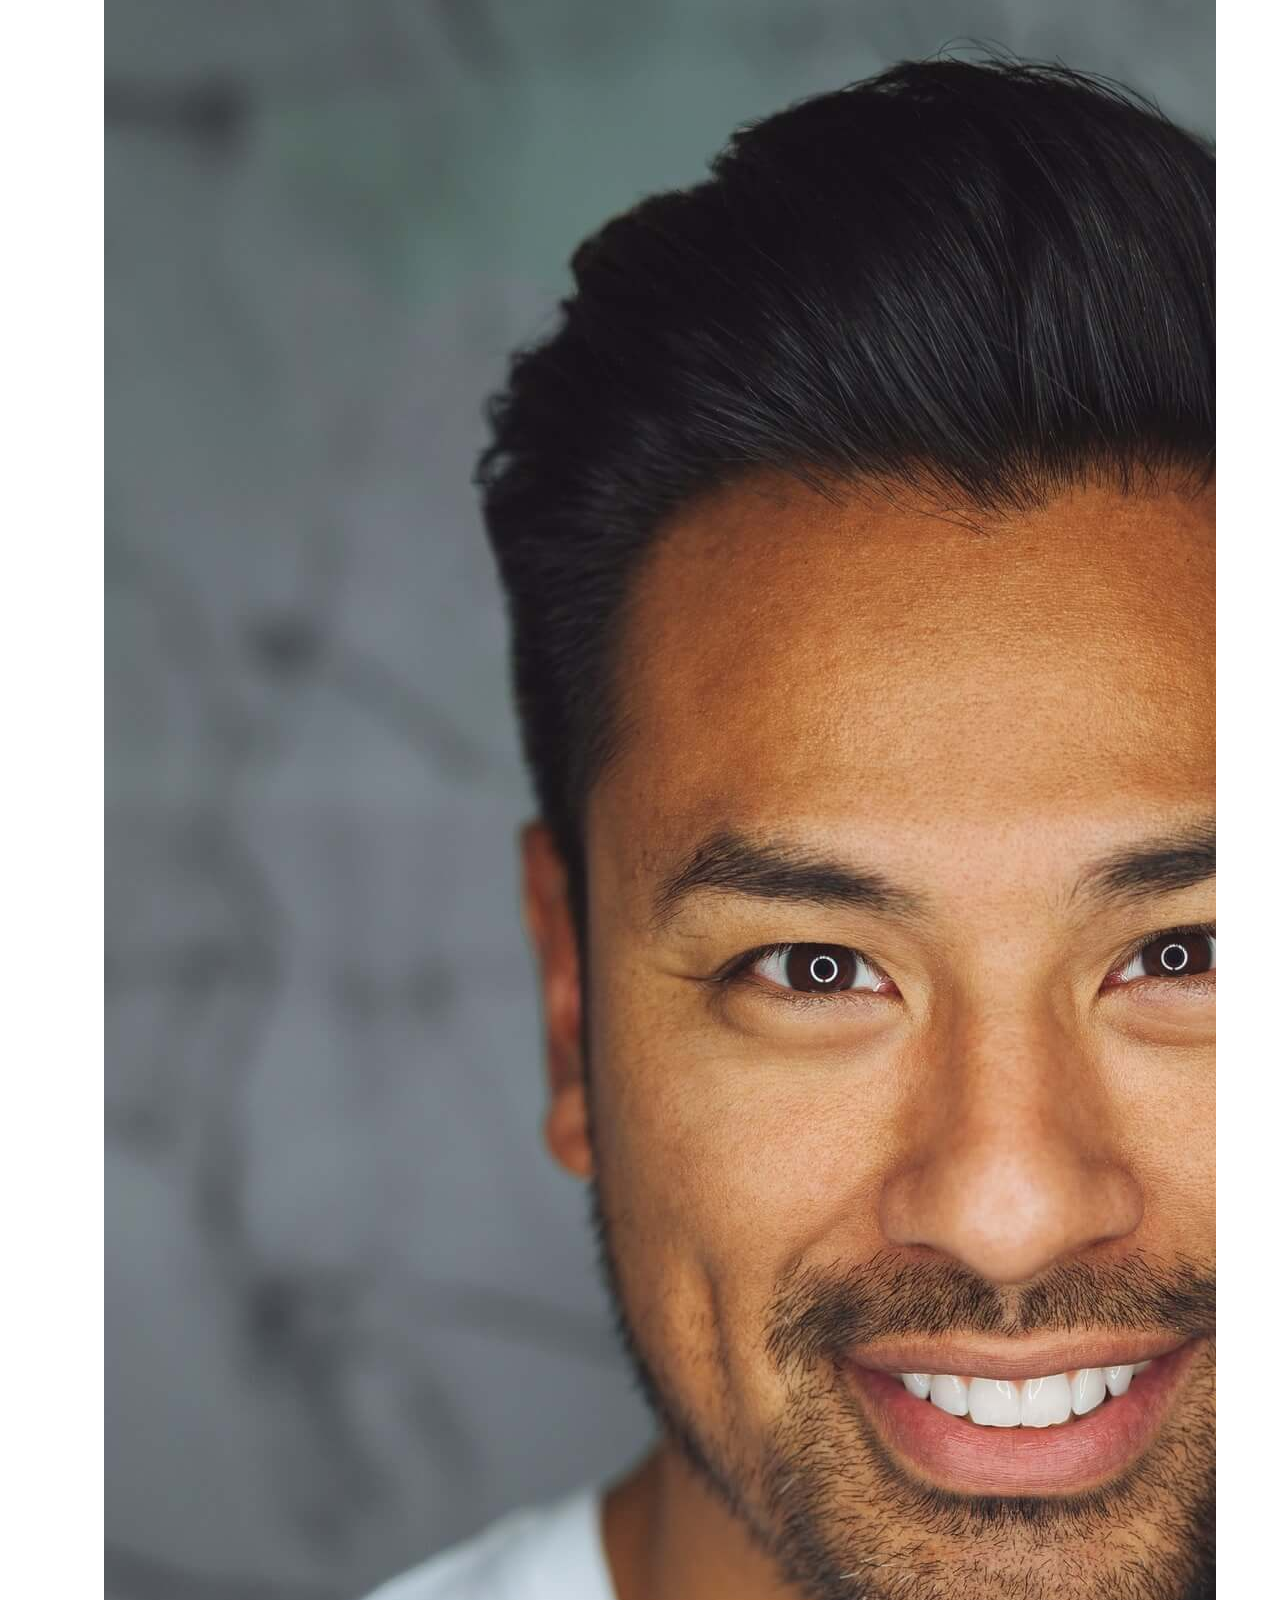
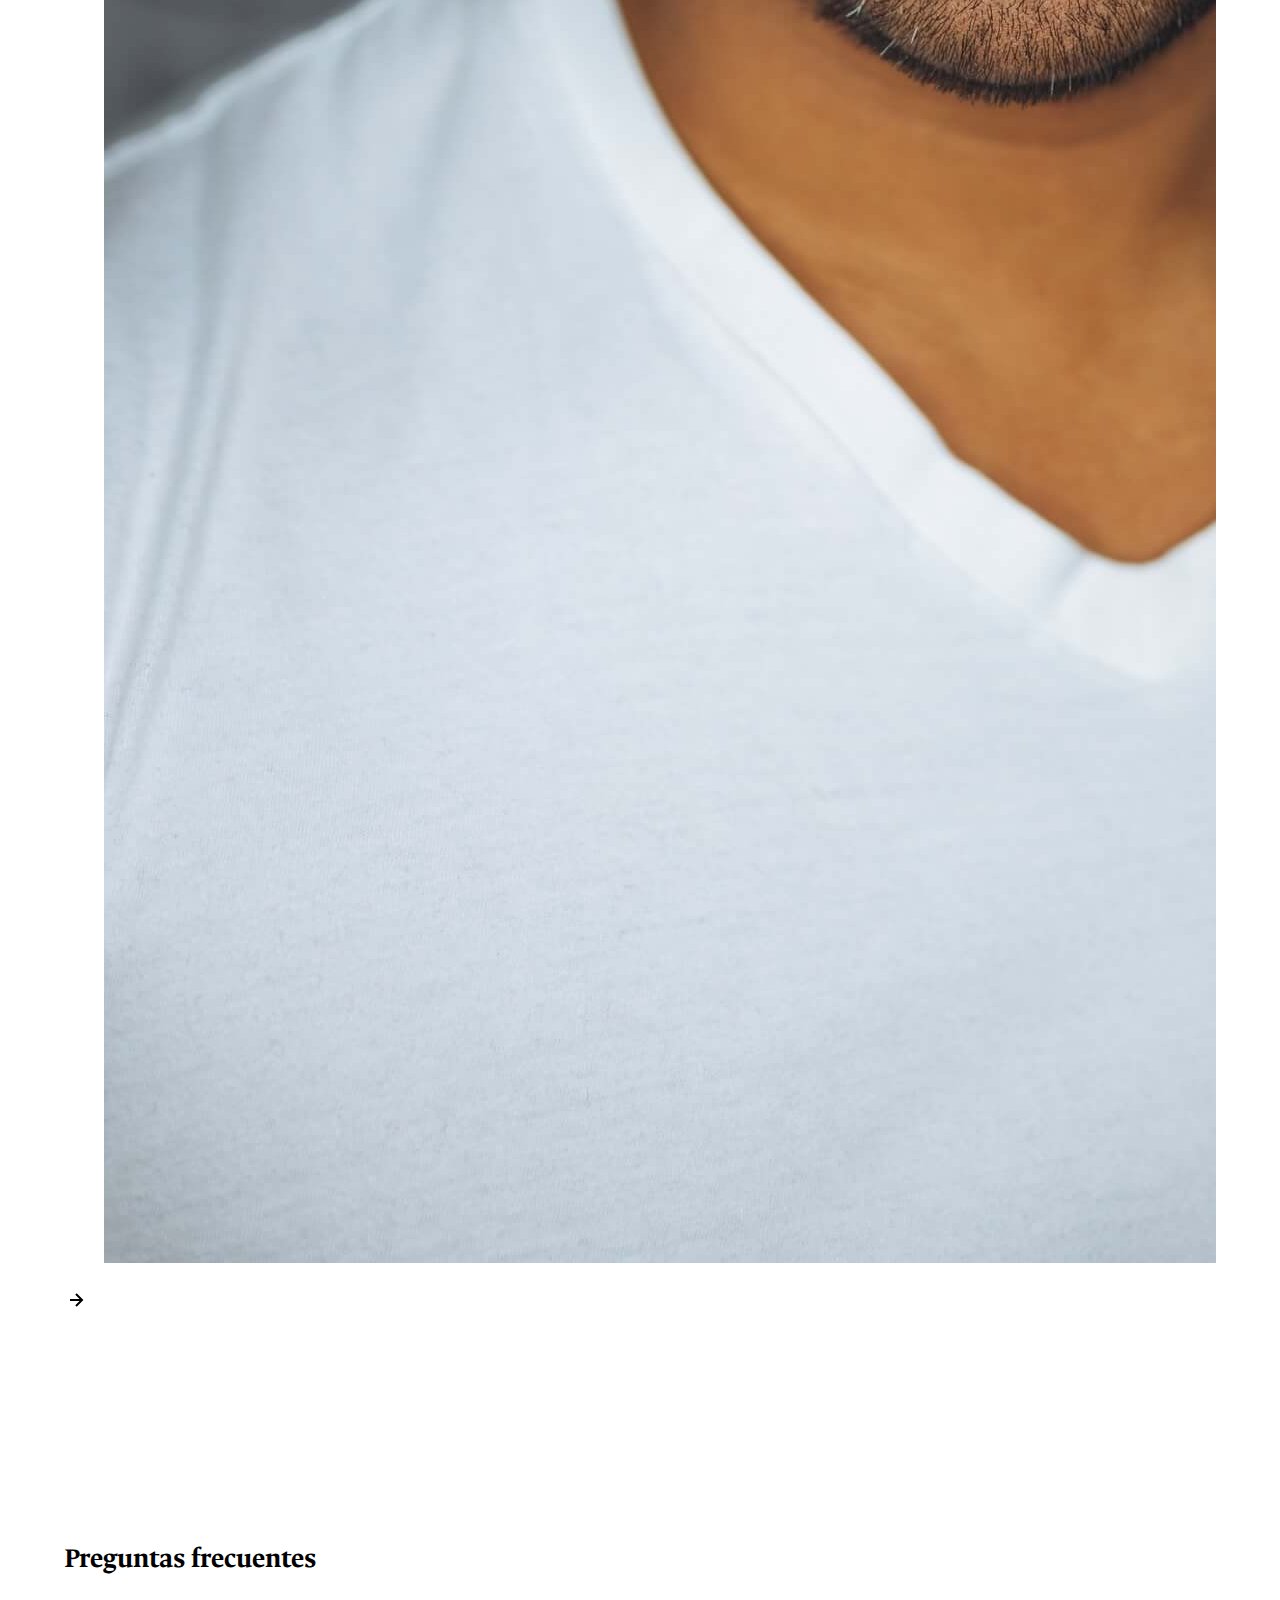
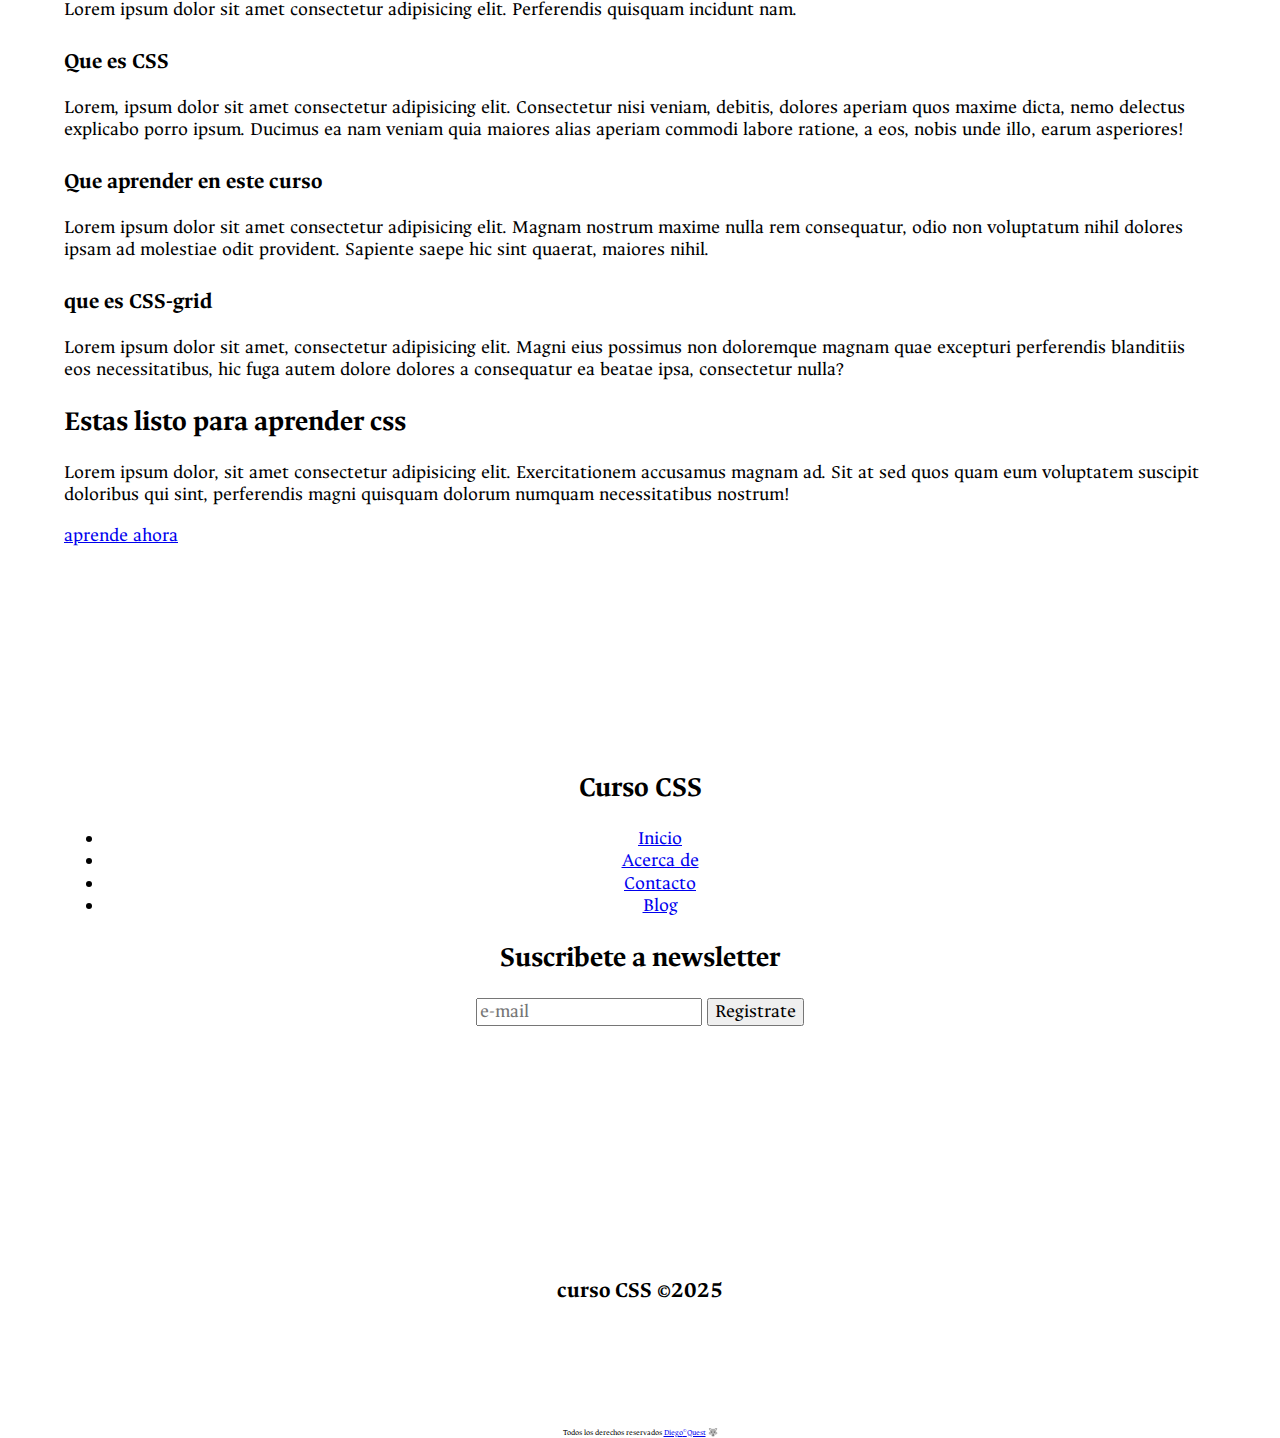
<file: servicios.html>
<!doctype html>
<html lang="es">

<head>
    <meta charset="UTF-8" />
    <meta name="viewport" content="width=device-width, initial-scale=1.0" />
    <title>Web responsiva</title>
    <link rel="icon" href="./img/favicon.svg" />
    <link rel="stylesheet" href="./estilos/normalize.css" />
    <link rel="stylesheet" href="./estilos/estilo.css" />
</head>

<body>
    <header class="hero">
        <nav class="container">
            <div class="nav_logo">
                <h2 class="nav_title">Titulo</h2>
            </div>
            <ul class="nav_link">
                <!-- <ul class="nav_link nav_link-menu"></ul> -->
                <li class="nav_item"><a href="#" class="nav_link">Inicio</a></li>
                <li class="nav_item"><a href="#" class="nav_link">Acerca de</a></li>
                <li class="nav_item"><a href="#" class="nav_link">Contacto</a></li>
                <li class="nav_item"><a href="#" class="nav_link">Blog</a></li>
                <img src="./img/close.svg" class="nav_close" alt="icono cierre menu">
            </ul>
            <div class="nav_menu">
                <img src="./img/menu.svg" alt="icono menu responsivo" class="nav_img">
            </div>
        </nav>
        <section class="hero_container container">
            <h1 class="hero_title">Aprende CSS3 desde 0 hasta dominarlo</h1>
            <p class="hero_parrafo">Lorem ipsum dolor, sit amet consectetur adipisicing elit. Sint nam tenetur, eum
                deserunt voluptatibus debitis tempore voluptatum adipisci ad eius, distinctio similique cum. Aperiam
                neque dolorum natus et ea repellendus.</p>
        </section>
    </header>
    <main>
        </section>
        <section class="container about">
            <h2 class="about subtitle"> Que aprendera en este curso</h2>
            <p class="about_parrafo">Lorem ipsum, dolor sit amet consectetur adipisicing elit. Debitis earum voluptatem
                nihil, itaque officiis veritatis!</p>
            <div class="about_main">
                <article class="about_icons">
                    <img class="about_img" src="./img/shapes.svg" alt="icono de css">
                    <!-- <img class="about_icon" src="./img/shapes.svg" alt="icono de css"> -->
                    <h3 class="about_title" >CSS Layouts</h3>
                    <p class="about_parrafo">Lorem ipsum dolor, sit amet consectetur adipisicing elit. Adipisci enim
                        nam eaque necessitatibus tempore nesciunt.</p>
                </article>
                <article class="about_icons">
                    <img class="about_img" src="./img/paint.svg" alt="icono de animaciones">
                    <h3 class="about_title">Animaciones</h3>
                    <p class="about_parrafo">Lorem ipsum dolor sit amet consectetur adipisicing elit. Ipsa nostrum sunt
                        cum, alias ullam laborum velit!</p>
                </article>
                <article class="about_icons">
                    <img class="about_img" src="./img/code.svg" alt="icono de sas">
                    <h3 class="about_title">SASS</h3>
                    <p class="about_parrafo">Lorem ipsum dolor sit amet consectetur adipisicing elit. Unde error
                        voluptate blanditiis neque dolorum.</p>
                </article>
            </div>
        </section>
        <section class="knowledge">
            <div class="container knowledge_container">
                <div class="knowledge_text">
                    <h2 class="subtitle">Curso completo de css domina css de una vez por todas</h2>
                    <p class="knowledge_parrafo">Lorem, ipsum dolor sit amet consectetur adipisicing elit. Consectetur
                        error quibusdam voluptates nemo eos delectus ut reprehenderit labore explicabo, quasi quia hic ad
                        impedit quae.</p>
                    <a href="#" class="cta">entra al curso</a>
                </div>
                <figure class="knowledge_picture">
                    <img src="./img/macbook.png" alt="imagen de ordenador" class="knowledge_img">
                </figure>
            </div>
        </section>
        <section class="container price">
            <h2 class="subtitle">Obten el plan perfecto para aprender</h2>
            <div class="price_table">
                <div class="price_element">
                    <p class="price_name">Flexbox</p>
                    <h3 class="price_price">Free</h3>
                    <div class="price_items">
                        <p class="price_features">elements</p>
                        <p class="price_features">features</p>
                        <p class="price_features">responsive</p>
                    </div>
                    <a href="#" class="price_cta">Inicia ahora</a>
                </div>
                <div class="price_element">
                    <p class="price_name">Grid</p>
                    <h3 class="price_price">60 euro/mes</h3>
                    <div class="price_items">
                        <p class="price_features">grid</p>
                        <p class="price_features">implicit grid</p>
                        <p class="price_features">grid responsive</p>
                    </div>
                    <a href="#" class="price_cta">Inicia ahora</a>
                </div>
                <div class="price_element">
                    <p class="price_name">Animaciones</p>
                    <h3 class="price_price">60 euro/mes</h3>
                    <div class="price_items">
                        <p class="price_features">animation</p>
                        <p class="price_features">transition</p>
                        <p class="price_features">render website</p>
                    </div>
                    <a href="#" class="price_cta">Inicia ahora</a>
                </div>
            </div>
        </section>
        <section class="testimony">
            <div class="container testimony_container">
                <img src="./img/leftarrow.svg" alt="flcha hacia abajo" class="testimony_arrow" id="antes">
                <section class="testimony_body">
                    <div class="testimony_text">
                        <h2 class="subtitle">Mi nombre es John Doe <span class="testimony_user">Estudiante de CSS</span>
                        </h2>
                        <p class="testimony_review">Lorem ipsum dolor sit, amet consectetur adipisicing elit. Tenetur
                            voluptatem mollitia rerum, numquam quasi ipsum quae sit, odio tempora, consectetur quos
                            dolorem! Neque laborum consectetur corporis deleniti voluptatem quaerat officiis!</p>
                    </div>
                    <figure class="testimony_picture">
                        <img src="./img/face.jpg" alt="foto de alumno" class="testimony_img">
                    </figure>
                </section>
                <section class="testimony_body">
                    <div class="testimony_text">
                        <h2 class="subtitle">Mi nombre es John Wick<span class="testimony_user">Estudiante de
                                UIC/UCS</span></h2>
                        <p class="testimony_review">Lorem ipsum, dolor sit amet consectetur adipisicing elit. Nulla
                            doloremque perferendis est facere laborum, necessitatibus sed excepturi quasi dolorum dicta
                            blanditiis distinctio quis magni corporis ipsam dolores reiciendis sequi. Repellendus.</p>
                    </div>
                    <figure class="testimony_picture">
                        <img src="./img/face2.jpg" alt="foto de alumno" class="testimony_img">
                    </figure>
                </section>
                <section class="testimony_body">
                    <div class="testimony_text">
                        <h2 class="subtitle"> Mi nombre es Jane Doe <span class="testimony_user">Estudiante de
                                Fromet</span></h2>
                        <p class="testimony_review">Lorem ipsum dolor sit amet consectetur adipisicing elit. Veniam modi
                            fugiat at numquam debitis omnis vero porro, eius ut quam sit dignissimos. Tenetur nam vel
                            nostrum numquam at?</p>
                    </div>
                    <figure class="testimony_picture">
                        <img src="./img/face3.jpg" alt="foto de alumno" class="testimony_img">
                    </figure>
                </section>
                <section class="testimony_body">
                    <div class="testimony_text">
                        <h2 class="subtitle"> Mi nombre es Juan Nadie <span class="testimony_user">Estudiante de
                                CSS</span>
                        </h2>
                        <p class="testimony_review">Lorem, ipsum dolor sit amet consectetur adipisicing elit. Quam
                            molestias quas illo. Fugiat, recusandae explicabo animi magnam, beatae laboriosam deserunt,
                            quas inventore possimus iure sapiente.</p>
                    </div>
                    <figure class="testimony_picture">
                        <img src="./img/face4.jpg" alt="foto de alumno" class="testimony_img">
                    </figure>
                </section>
                <img src="./img/rightarrow.svg" alt="flcha hacia arriba" class="testimony_arrow" id="despues">
            </div>
        </section>
        <section class="container questions">
            <h2 class="subtitle">Preguntas frecuentes</h2>
            <p class="cuestions_parrafo">Lorem ipsum dolor sit amet consectetur adipisicing elit. Perferendis quisquam
                incidunt nam.</p>
            <section class="questions_container">
                <article class="questions_padding">
                    <div class="question_answer">
                        <h3 class="questions_title">Que es CSS
                            <span class="question_arrow">
                                <img src="./img/arrow.svg" alt="desplegar conrtenido" class="question_img">
                            </span>
                        </h3>
                        <p class="question_show">Lorem, ipsum dolor sit amet consectetur adipisicing elit. Consectetur
                            nisi veniam, debitis, dolores aperiam quos maxime dicta, nemo delectus explicabo porro
                            ipsum. Ducimus ea nam veniam quia maiores alias aperiam commodi labore ratione, a eos, nobis
                            unde illo, earum asperiores!</p>
                    </div>
                </article>
                <article class="questions_padding">
                    <div class="question_answer">
                        <h3 class="questions_title">Que aprender en este curso
                            <span class="question_arrow">
                                <img src="./img/arrow.svg" alt="desplegar conrtenido" class="question_img">
                            </span>
                        </h3>
                        <p class="question_show">Lorem ipsum dolor sit amet consectetur adipisicing elit. Magnam nostrum
                            maxime nulla rem consequatur, odio non voluptatum nihil dolores ipsam ad molestiae odit
                            provident. Sapiente saepe hic sint quaerat, maiores nihil.</p>
                    </div>
                </article>
                <article class="questions_padding">
                    <div class="question_answer">
                        <h3 class="questions_title">que es CSS-grid
                            <span class="question_arrow">
                                <img src="./img/arrow.svg" alt="desplegar conrtenido" class="question_img">
                            </span>
                        </h3>
                        <p class="question_show">Lorem ipsum dolor sit amet, consectetur adipisicing elit. Magni eius
                            possimus non doloremque magnam quae excepturi perferendis blanditiis eos necessitatibus, hic
                            fuga autem dolore dolores a consequatur ea beatae ipsa, consectetur nulla?</p>
                    </div>
                </article>
            </section>
            <section class="">
                <h2 class="subtitle">Estas listo para aprender css</h2>
                <p class="questions_copy">Lorem ipsum dolor, sit amet consectetur adipisicing elit. Exercitationem
                    accusamus magnam ad. Sit at sed quos quam eum voluptatem suscipit doloribus qui sint, perferendis
                    magni quisquam dolorum numquam necessitatibus nostrum!</p>
                <a href="#" class="cta">aprende ahora</a>
            </section>
        </section>
    </main>
    <footer>
        <section class="container footer_container">
            <nav class="nav_footer">
                <h2 class="footer_title">Curso CSS</h2>
                <ul class="nav-link nav-link_footer">
                    <li class="nav_item"><a href="#" class="nav_link">Inicio</a></li>
                    <li class="nav_item"><a href="#" class="nav_link">Acerca de</a></li>
                    <li class="nav_item"><a href="#" class="nav_link">Contacto</a></li>
                    <li class="nav_item"><a href="#" class="nav_link">Blog</a></li>
                </ul>
            </nav>
            <form class="footer_form" action="" method="post">
                <h2 class="footer_newsletter">Suscribete a newsletter</h2>
                <div class="footer_inputs">
                    <input type="text" class="footer_input" name="e-mail" placeholder="e-mail" required>
                    <input type="submit" class="footer_submit" value="Registrate">
                </div>
            </form>
        </section>
        <section class="container footer_copy">
            <div class="footer_social">
                <a href="#" class="footer_icons"><img src="./img/twitter.svg" alt="icono twiter" class="footer_img"></a>
                <a href="#" class="footer_icons"><img src="./img/facebook.svg" alt="icono facebook"
                        class="footer_img"></a>
                <a href="#" class="footer_icons"><img src="./img/youtube.svg" alt="icono youtube"
                        class="footer_img"></a>
            </div>
            <h3 class="footer_copyright">curso CSS &copy;2025</h3>
        </section>
        <small>Todos los derechos reservados <a href="#">Diego<sup>&copy;</sup>Quest</a> 🐺</small>
    </footer>
    <script src="./js/main.js"></script>
    <script src="./js/slider.js"></script>
    <script src="./js/question.js"></script>
</body>

</html>
</file>
<file: estilos/estilo.css>
@import url('https://fonts.googleapis.com/css2?family=Ancizar+Serif:ital,wght@0,300..900;1,300..900&display=swap');
@import url(normalize.css);

:root{
    --font-family: "Ancizar Serif", Arial, Helvetica, sans-serif;
    --normal-font: 400;
    --bold-font: 700;
    --bolder-font: 900;
    --line-height: 1.7rem;
    --black: #000;
    --white: #fff;
    --primary-color: #001a49;
    --secundary-color: #e66700;
    --terciary-color: #fad7f7;
    --bgcolor: #ececece3;
    --padding-container:100px 0;
    --botton-margin: 1rem;
    --transition: 0.3s;
   


}

body{
    font-family: var(--font-family);
    font-size: 10px;
}

header {
    
}

main {
   
}
h1 {
    
}
p {
    
}
footer {
   text-align:center;
}

.container {
    font-size: 1.2rem;
    width: 90%;
    max-width: 1200px;
    margin: 0 auto;
    overflow: hidden;
    padding: var(--padding-container);
}

.hero{

}

.about{

}

.price{

}

.questions{

}

.footer_container{

}

.footer_copy{

}

.nav_item{

}
.nav_img{

}

.nav_title{

}

.nav_link{

}

.nav_close{

}

.nav_menu{

}

.hero_container{

}

.hero_title{

}

.hero_parrafo{
    
}
</file>
